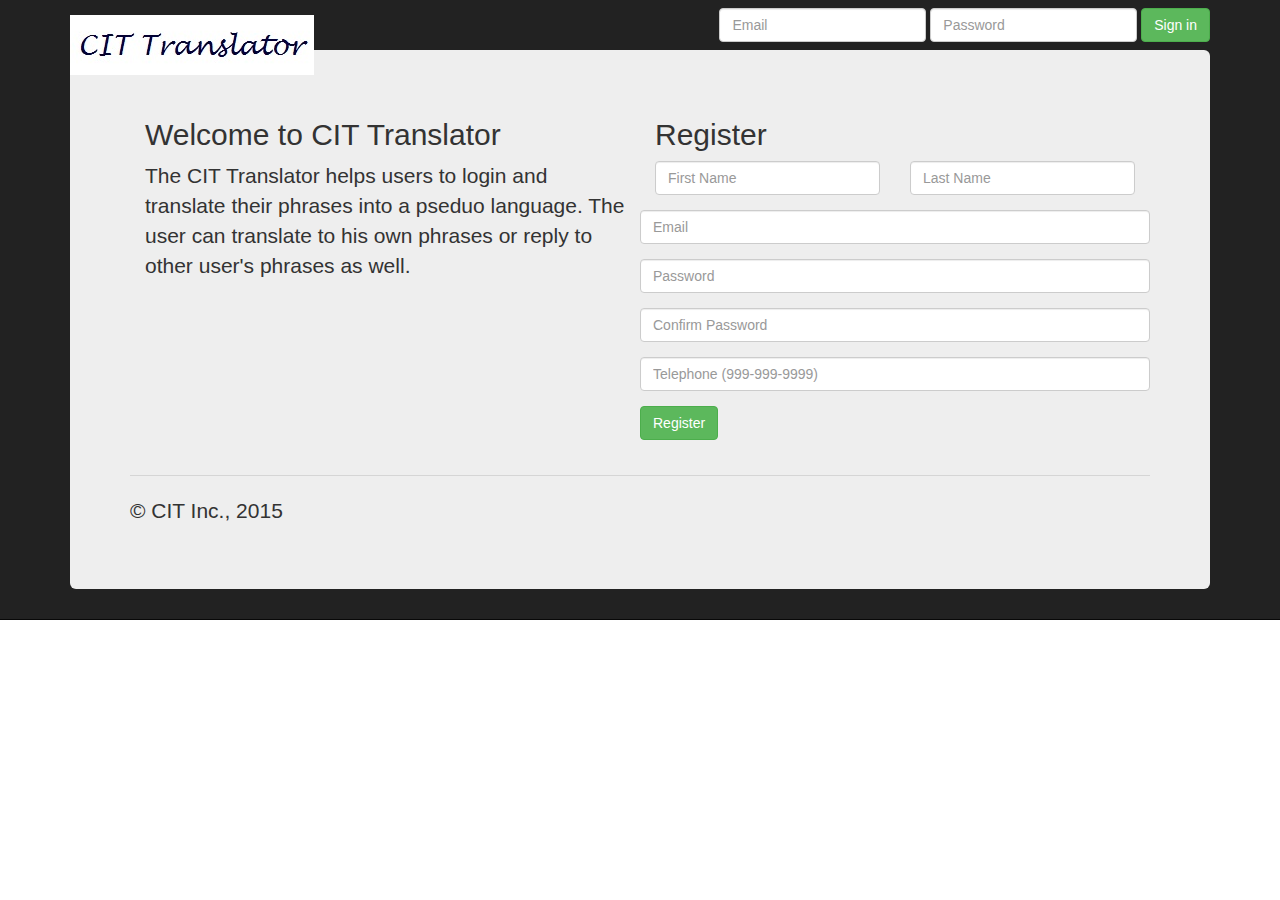
<file: CIT.Web.UI/Index.html>
﻿<!DOCTYPE html>
<html xmlns="http://www.w3.org/1999/xhtml">
<head>
    <title>CIT Transaltor</title>
    <meta http-equiv="X-UA-Compatible" content="IE=edge">
    <meta name="viewport" content="width=device-width, initial-scale=1">
    <link href="Content/bootstrap.min.css" rel="stylesheet" />
    <link href="Content/kendo.common.min.css" rel="stylesheet" />
    <link href="Content/kendo.bootstrap.min.css" rel="stylesheet" />
    <script src="JSLib/jquery.min.js"></script>
    <script src="JSLib/angular.min.js"></script>
    <script src="JSLib/angular-route.min.js"></script>
    <script src="JSLib/kendo.core.min.js"></script>
    <script src="ClientLib/CITApp.js"></script>
</head>
<body ng-app="citApp">
    <nav class="navbar navbar-inverse navbar-fixed-top">
        <div class="container">
            <div class="navbar-header">
                <button type="button" class="navbar-toggle collapsed" data-toggle="collapse" data-target="#navbar" aria-expanded="false" aria-controls="navbar">
                    <span class="sr-only">Toggle navigation</span>
                    <span class="icon-bar"></span>
                    <span class="icon-bar"></span>
                    <span class="icon-bar"></span>
                </button>
                <a class="navbar-brand" href="#"><img src="Images/Logo.jpg" /> </a>
            </div>
            <div id="navbar" class="navbar-collapse collapse">
                <form class="navbar-form navbar-right" ng-controller="loginController">
                    <div class="form-group">
                        <input type="text" placeholder="Email" ng-model="userId" class="form-control">
                    </div>
                    <div class="form-group">
                        <input type="password" placeholder="Password" ng-model="password" class="form-control">
                    </div>
                    <button type="button" class="btn btn-success" ng-click="authenticateUser()">Sign in</button>
                </form>
            </div><!--/.navbar-collapse -->
            <div class="jumbotron">
                <div class="container">
                    <div class="row">
                        <div class="col-md-6">
                            <h2>Welcome to CIT Translator</h2>
                            <p>The CIT Translator helps users to login and translate their phrases into a pseduo language. The user can translate to his own phrases or reply to other user's phrases as well.</p>
                        </div>
                        <div class="col-md-6">
                            <h2>Register</h2>
                            <form class="form-horizontal" ng-controller="registerController">
                                <div style="margin-bottom: 15px" class="form-group">
                                    <div class="col-md-6">
                                        <input type="text" id="firstNameTxt" name="firstNameTxt" ng-model="firstName" placeholder="First Name" class="form-control">
                                    </div>
                                    <div class="col-md-6">
                                        <input type="text" id="lastNameTxt" name="lastNameTxt" ng-model="lastName" placeholder="Last Name" class="form-control">
                                    </div>
                                </div>
                                <div style="margin-bottom: 15px;" class="form-group">
                                    <input type="email" id="emailTxt" name="emailTxt" ng-model="email" placeholder="Email" class="form-control">
                                </div>
                                <div class="form-group" style="margin-bottom: 15px">
                                    <input type="password" id="passwordTxt" name="passwordTxt" ng-model="password" placeholder="Password" class="form-control">
                                </div>
                                <div class="form-group" style="margin-bottom: 15px">
                                    <input type="password" id="confPasswordTxt" name="confPasswordTxt" placeholder="Confirm Password" class="form-control">
                                </div>
                                <div class="form-group" style="margin-bottom: 15px">
                                    <input type="tel" id="telephoneTxt" name="telephoneTxt" ng-model="telephone" placeholder="Telephone (999-999-9999)" class="form-control">
                                </div>
                                <div class="form-group" style="margin-bottom: 15px">
                                    <button type="button" class="btn btn-success" ng-click="registerUser()">Register</button>
                                </div>
                            </form>
                        </div>
                    </div>
                </div>
                <hr>

                <footer>
                    <p>&copy; CIT Inc., 2015</p>
                </footer>
            </div>
        </div>
    </nav>
</body>
</html>
</file>
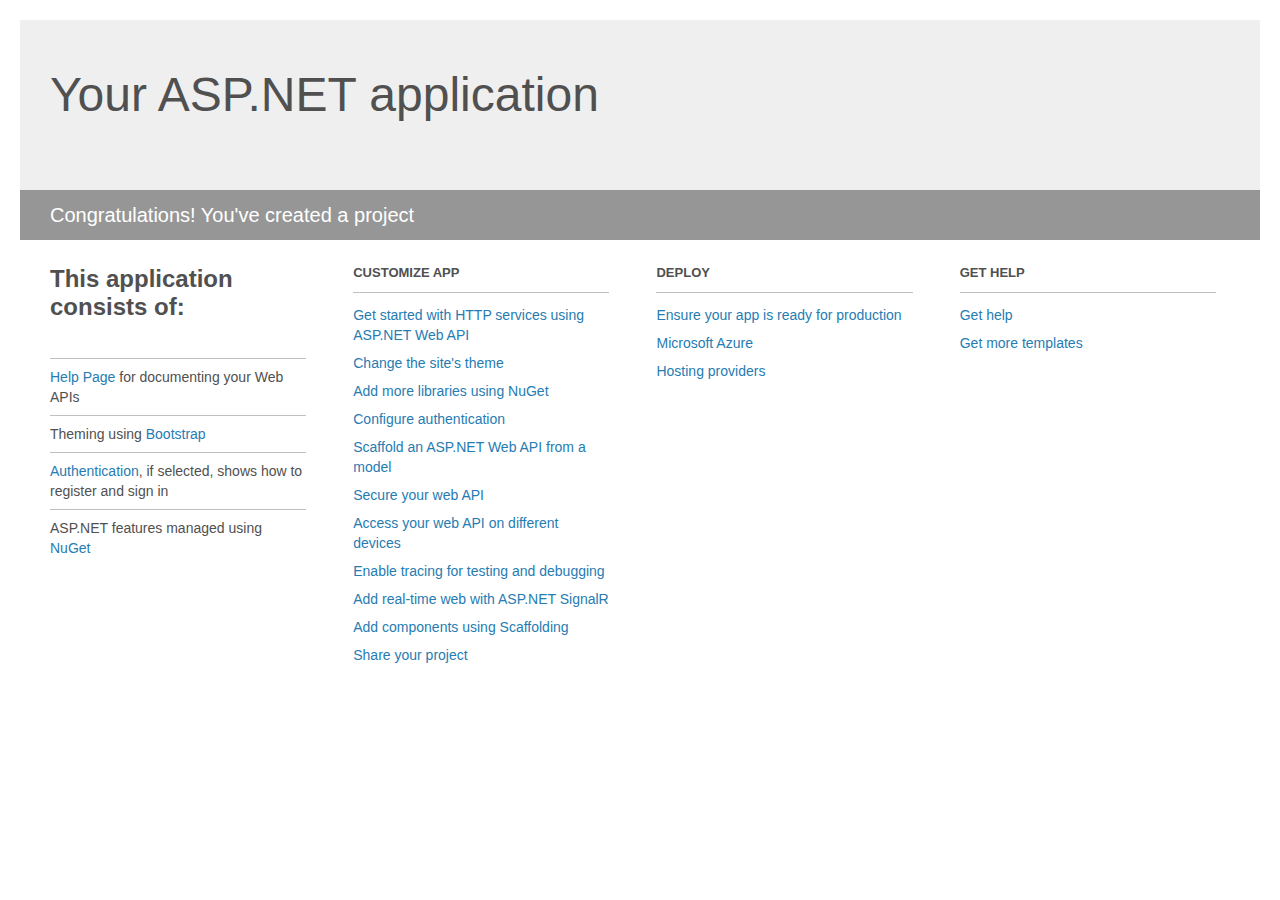
<file: CIT.Web.Services/Project_Readme.html>
﻿<!DOCTYPE html>
<html lang="en">
<head>
    <meta charset="utf-8" />
    <title>Your ASP.NET application</title>
    <style>
        body {
            background: #fff;
            color: #505050;
            font: 14px 'Segoe UI', tahoma, arial, helvetica, sans-serif;
            margin: 20px;
            padding: 0;
        }

        #header {
            background: #efefef;
            padding: 0;
        }

        h1 {
            font-size: 48px;
            font-weight: normal;
            margin: 0;
            padding: 0 30px;
            line-height: 150px;
        }

        p {
            font-size: 20px;
            color: #fff;
            background: #969696;
            padding: 0 30px;
            line-height: 50px;
        }

        #main {
            padding: 5px 30px;
        }

        .section {
            width: 21.7%;
            float: left;
            margin: 0 0 0 4%;
        }

            .section h2 {
                font-size: 13px;
                text-transform: uppercase;
                margin: 0;
                border-bottom: 1px solid silver;
                padding-bottom: 12px;
                margin-bottom: 8px;
            }

            .section.first {
                margin-left: 0;
            }

                .section.first h2 {
                    font-size: 24px;
                    text-transform: none;
                    margin-bottom: 25px;
                    border: none;
                }

                .section.first li {
                    border-top: 1px solid silver;
                    padding: 8px 0;
                }

            .section.last {
                margin-right: 0;
            }

        ul {
            list-style: none;
            padding: 0;
            margin: 0;
            line-height: 20px;
        }

        li {
            padding: 4px 0;
        }

        a {
            color: #267cb2;
            text-decoration: none;
        }

            a:hover {
                text-decoration: underline;
            }
    </style>
</head>
<body>

    <div id="header">
        <h1>Your ASP.NET application</h1>
        <p>Congratulations! You've created a project</p>
    </div>

    <div id="main">
        <div class="section first">
            <h2>This application consists of:</h2>
            <ul>
                <li><a href="http://go.microsoft.com/fwlink/?LinkID=320956">Help Page</a> for documenting your Web APIs</li>
                <li>Theming using <a href="http://go.microsoft.com/fwlink/?LinkID=320754">Bootstrap</a></li>
                <li><a href="http://go.microsoft.com/fwlink/?LinkID=320957">Authentication</a>, if selected, shows how to register and sign in</li>
                <li>ASP.NET features managed using <a href="http://go.microsoft.com/fwlink/?LinkID=320958">NuGet</a></li>
            </ul>
        </div>

        <div class="section">
            <h2>Customize app</h2>
            <ul>
                <li><a href="http://go.microsoft.com/fwlink/?LinkID=320959">Get started with HTTP services using ASP.NET Web API</a></li>
                <li><a href="http://go.microsoft.com/fwlink/?LinkID=320960">Change the site's theme</a></li>
                <li><a href="http://go.microsoft.com/fwlink/?LinkID=320961">Add more libraries using NuGet</a></li>
                <li><a href="http://go.microsoft.com/fwlink/?LinkID=320962">Configure authentication</a></li>
                <li><a href="http://go.microsoft.com/fwlink/?LinkID=320963">Scaffold an ASP.NET Web API from a model</a></li>
                <li><a href="http://go.microsoft.com/fwlink/?LinkID=320964">Secure your web API</a></li>
                <li><a href="http://go.microsoft.com/fwlink/?LinkID=320965">Access your web API on different devices</a></li>
                <li><a href="http://go.microsoft.com/fwlink/?LinkID=320966">Enable tracing for testing and debugging</a></li>
                <li><a href="http://go.microsoft.com/fwlink/?LinkID=320765">Add real-time web with ASP.NET SignalR</a></li>
                <li><a href="http://go.microsoft.com/fwlink/?LinkID=320766">Add components using Scaffolding</a></li>
                <li><a href="http://go.microsoft.com/fwlink/?LinkID=320768">Share your project</a></li>
            </ul>
        </div>

        <div class="section">
            <h2>Deploy</h2>
            <ul>
                <li><a href="http://go.microsoft.com/fwlink/?LinkID=320769">Ensure your app is ready for production</a></li>
                <li><a href="http://go.microsoft.com/fwlink/?LinkID=320770">Microsoft Azure</a></li>
                <li><a href="http://go.microsoft.com/fwlink/?LinkID=320771">Hosting providers</a></li>
            </ul>
        </div>

        <div class="section last">
            <h2>Get help</h2>
            <ul>
                <li><a href="http://go.microsoft.com/fwlink/?LinkID=320772">Get help</a></li>
                <li><a href="http://go.microsoft.com/fwlink/?LinkID=320773">Get more templates</a></li>
            </ul>
        </div>
    </div>
</body>
</html>
</file>
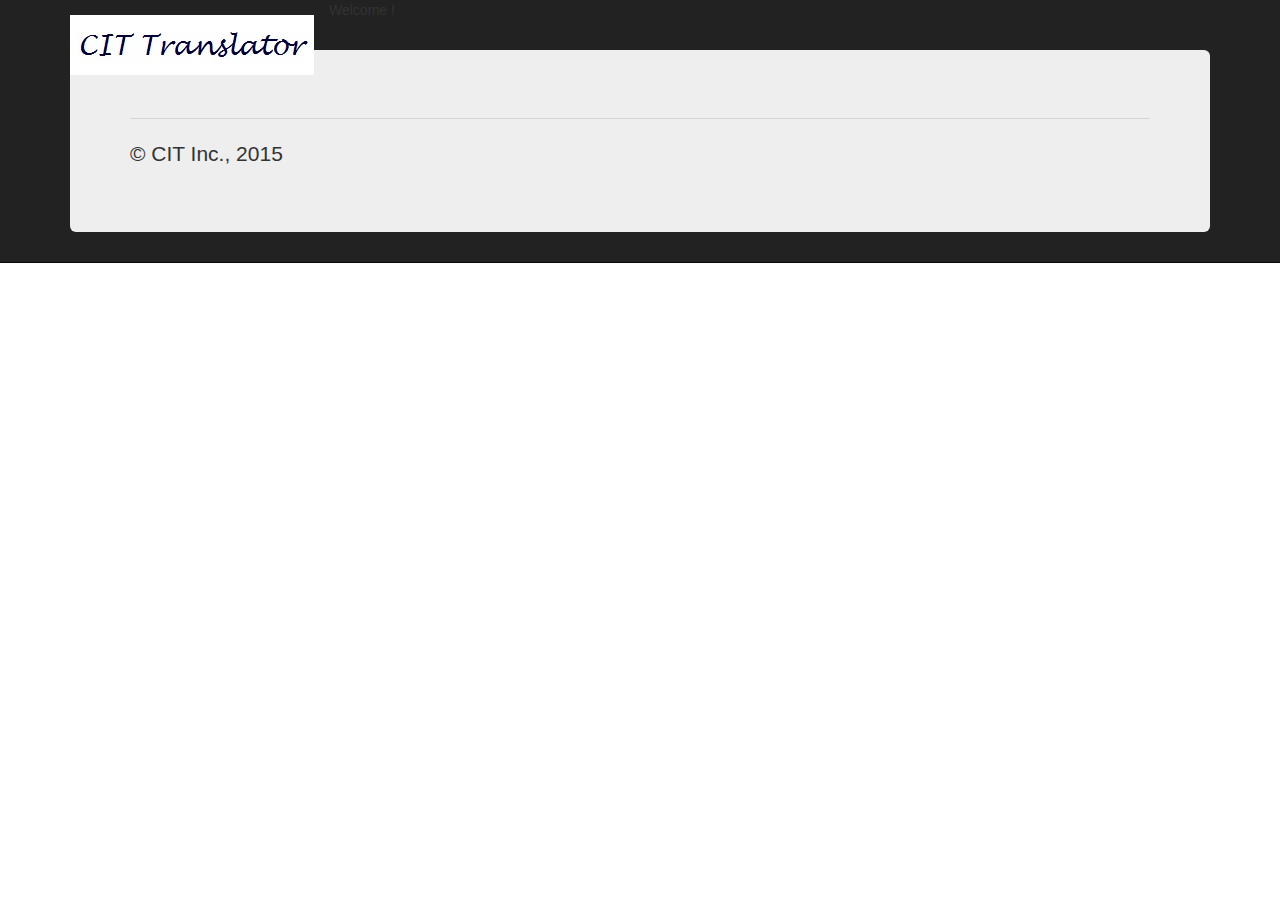
<file: CIT.Web.UI/Posts.html>
﻿<!DOCTYPE html>
<html xmlns="http://www.w3.org/1999/xhtml">
<head>
    <title>CIT Transaltor</title>
    <meta http-equiv="X-UA-Compatible" content="IE=edge">
    <meta name="viewport" content="width=device-width, initial-scale=1">
    <link href="Content/bootstrap.min.css" rel="stylesheet" />
    <link href="Content/kendo.common.min.css" rel="stylesheet" />
    <link href="Content/kendo.bootstrap.min.css" rel="stylesheet" />
    <script src="JSLib/jquery.min.js"></script>
    <script src="JSLib/angular.min.js"></script>
    <script src="JSLib/angular-route.min.js"></script>
    <script src="JSLib/kendo.core.min.js"></script>
    <script src="ClientLib/CITApp.js"></script>
</head>
<body ng-app="citApp">
    <nav class="navbar navbar-inverse navbar-fixed-top">
        <div class="container">
            <div class="navbar-header">
                <button type="button" class="navbar-toggle collapsed" data-toggle="collapse" data-target="#navbar" aria-expanded="false" aria-controls="navbar">
                    <span class="sr-only">Toggle navigation</span>
                    <span class="icon-bar"></span>
                    <span class="icon-bar"></span>
                    <span class="icon-bar"></span>
                </button>
                <a class="navbar-brand" href="#"><img src="Images/Logo.jpg" /> </a>
            </div>
            <div id="navbar" class="navbar-collapse collapse" ng-controller="postController">
                Welcome {{userName}}!
            </div><!--/.navbar-collapse -->
            <div class="jumbotron">
                <div class="container">
                    
                </div>
                <hr>

                <footer>
                    <p>&copy; CIT Inc., 2015</p>
                </footer>
            </div>
        </div>
    </nav>
</body>
</html>
</file>
<file: CIT.Web.UI/Content/kendo.common.min.css>
/**
 * Copyright 2015 Telerik AD
 *
 * Licensed under the Apache License, Version 2.0 (the "License");
 * you may not use this file except in compliance with the License.
 * You may obtain a copy of the License at
 *
 *     http://www.apache.org/licenses/LICENSE-2.0
 *
 * Unless required by applicable law or agreed to in writing, software
 * distributed under the License is distributed on an "AS IS" BASIS,
 * WITHOUT WARRANTIES OR CONDITIONS OF ANY KIND, either express or implied.
 * See the License for the specific language governing permissions and
 * limitations under the License.
 */
.fake{color:red}.k-reset{margin:0;padding:0;border:0;outline:0;text-decoration:none;font-size:100%;list-style:none}.k-floatwrap:after,.k-slider-items:after,.k-grid-toolbar:after{content:"";display:block;clear:both;visibility:hidden;height:0;overflow:hidden}.k-floatwrap,.k-slider-items,.k-grid-toolbar{display:inline-block}.k-floatwrap,.k-slider-items,.k-grid-toolbar{display:block}.k-block,.k-button,.k-header,.k-grid-header,.k-toolbar,.k-grouping-header,.k-tooltip,.k-pager-wrap,.k-tabstrip-items .k-item,.k-link.k-state-hover,.k-textbox,.k-textbox:hover,.k-autocomplete,.k-dropdown-wrap,.k-picker-wrap,.k-numeric-wrap,.k-autocomplete.k-state-hover,.k-dropdown-wrap.k-state-hover,.k-picker-wrap.k-state-hover,.k-numeric-wrap.k-state-hover,.k-draghandle{background-repeat:repeat;background-position:0 center}.k-link:hover{text-decoration:none}.k-state-highlight>.k-link{color:inherit}.k-textbox>input,.k-input[type="text"],.k-input[type="number"],.k-textbox,.k-picker-wrap .k-input,.k-button{font-size:100%;font-family:inherit;border-style:solid;border-width:1px;-webkit-appearance:none}.k-widget,.k-block,.k-inline-block,.k-draghandle{border-style:solid;border-width:1px;-webkit-appearance:none}.k-block,.k-widget{line-height:normal;outline:0}.k-block{padding:2px}.k-button{display:inline-block;margin:0;padding:2px 7px 2px;font-family:inherit;line-height:1.72em;text-align:center;cursor:pointer;text-decoration:none}.k-button[disabled],.k-button.k-state-disabled,.k-state-disabled .k-button,.k-state-disabled .k-button:hover,.k-button.k-state-disabled:hover,.k-state-disabled .k-button:active,.k-button.k-state-disabled:active{cursor:default}.k-ie7 .k-button{line-height:normal}a.k-button{-khtml-user-select:none;-webkit-user-select:none;-moz-user-select:-moz-none;-ms-user-select:none;user-select:none;text-decoration:none}.k-ff input.k-button{padding-bottom:.37em;padding-top:.37em}.k-ie7 .k-button{overflow:visible;margin-right:4px}.k-ie7 a.k-button{line-height:1.6;padding-left:7px;padding-right:7px}.k-ie7 .k-slider a.k-button{height:22px;line-height:22px;padding:0}.k-ie7 .k-button-expand{margin-left:0;margin-right:0}button.k-button::-moz-focus-inner,input.k-button::-moz-focus-inner{padding:0;border:0}a.k-button-expand{display:block}button.k-button-expand,input[type="submit"].k-button-expand,input[type="button"].k-button-expand,input[type="reset"].k-button-expand{width:100%}body .k-button-icon,body .k-split-button-arrow{padding-left:.4em;padding-right:.4em}.k-ie7 a.k-button-icon{padding-left:5px;padding-right:5px}.k-button-icontext{overflow:visible}.k-toolbar .k-button-icontext{padding-right:.8em}.k-button-icontext .k-icon,.k-button-icontext .k-image{margin-right:3px;margin-right:.3rem;margin-left:-3px;margin-left:-0.3rem}.k-button.k-button-icontext .k-icon,.k-button.k-button-icontext .k-image{vertical-align:text-top}html body .k-button-bare{background:none!important;color:inherit;border-width:0}html body .k-button-bare.k-upload-button:hover{color:inherit}.k-link{cursor:pointer;outline:0;text-decoration:none}.k-grid-header span.k-link{cursor:default}.k-state-disabled,.k-state-disabled .k-link,.k-state-disabled .k-icon,.k-state-disabled .k-button,.k-state-disabled .k-draghandle,.k-state-disabled .k-upload-button input{cursor:default!important;outline:0}@media print{.k-state-disabled,.k-state-disabled .k-input{opacity:1!important}}.k-state-error{border-style:ridge}.k-state-empty{font-style:italic}.k-icon,.k-sprite,.k-button-group .k-tool-icon{display:inline-block;width:16px;height:16px;overflow:hidden;background-repeat:no-repeat;font-size:0;line-height:0;text-align:center;-ms-high-contrast-adjust:none}.k-icon.k-i-none{background-image:none!important}.k-ie8 .k-icon,.k-ie8 .k-sprite,.k-ie8 .k-button-group .k-tool-icon{vertical-align:middle}:root *>.k-icon,:root *>.k-sprite,:root *>.k-button-group .k-tool-icon{vertical-align:middle}.k-icon,.k-sprite{background-color:transparent}.k-ie7 .k-icon,.k-ie7 .k-sprite{text-indent:0}.k-numerictextbox .k-select .k-link span.k-i-arrow-n{background-position:0 -3px}.k-numerictextbox .k-select .k-link span.k-i-arrow-s{background-position:0 -35px}.k-state-selected .k-i-arrow-n{background-position:-16px 0}.k-link:not(.k-state-disabled):hover>.k-state-selected .k-i-arrow-n,.k-state-hover>.k-state-selected .k-i-arrow-n,.k-state-hover>*>.k-state-selected .k-i-arrow-n,.k-button:not(.k-state-disabled):hover .k-state-selected .k-i-arrow-n,.k-textbox:hover .k-state-selected .k-i-arrow-n,.k-button:active .k-state-selected .k-i-arrow-n{background-position:-32px 0}.k-numerictextbox .k-link.k-state-selected span.k-i-arrow-n,.k-numerictextbox .k-state-hover .k-link span.k-i-arrow-n{background-position:-16px -3px}.k-state-selected .k-i-arrow-s{background-position:-16px -32px}.k-link:not(.k-state-disabled):hover>.k-state-selected .k-i-arrow-s,.k-state-hover>.k-state-selected .k-i-arrow-s,.k-state-hover>*>.k-state-selected .k-i-arrow-s,.k-button:not(.k-state-disabled):hover .k-state-selected .k-i-arrow-s,.k-textbox:hover .k-state-selected .k-i-arrow-s,.k-button:active .k-state-selected .k-i-arrow-s{background-position:-32px -32px}.k-numerictextbox .k-link.k-state-selected span.k-i-arrow-s,.k-numerictextbox .k-state-hover .k-link span.k-i-arrow-s{background-position:-16px -35px}.k-grid-header th>.k-link:hover span.k-i-arrow-n{background-position:0 0}.k-grid-header th>.k-link:hover span.k-i-arrow-s{background-position:0 -32px}.k-group-indicator .k-link:hover span.k-si-arrow-n{background-position:0 -129px}.k-group-indicator .k-link:hover span.k-si-arrow-s{background-position:0 -159px}.k-group-indicator .k-button:hover span.k-group-delete{background-position:-32px -16px}.k-scheduler .k-scheduler-toolbar .k-nav-current .k-link .k-i-calendar{background-position:-32px -176px}.k-i-arrow-n{background-position:0 0}.k-link:not(.k-state-disabled):hover>.k-i-arrow-n,.k-state-hover>.k-i-arrow-n,.k-state-hover>*>.k-i-arrow-n,.k-button:not(.k-state-disabled):hover .k-i-arrow-n,.k-textbox:hover .k-i-arrow-n,.k-button:active .k-i-arrow-n{background-position:-16px 0}.k-i-arrow-e{background-position:0 -16px}.k-link:not(.k-state-disabled):hover>.k-i-arrow-e,.k-state-hover>.k-i-arrow-e,.k-state-hover>*>.k-i-arrow-e,.k-button:not(.k-state-disabled):hover .k-i-arrow-e,.k-textbox:hover .k-i-arrow-e,.k-button:active .k-i-arrow-e{background-position:-16px -16px}.k-rtl .k-i-arrow-w{background-position:0 -16px}.k-rtl .k-link:not(.k-state-disabled):hover>.k-i-arrow-w,.k-rtl .k-state-hover>.k-i-arrow-w,.k-rtl .k-state-hover>*>.k-i-arrow-w,.k-rtl .k-button:not(.k-state-disabled):hover .k-i-arrow-w,.k-rtl .k-textbox:hover .k-i-arrow-w,.k-rtl .k-button:active .k-i-arrow-w{background-position:-16px -16px}.k-i-arrow-s{background-position:0 -32px}.k-link:not(.k-state-disabled):hover>.k-i-arrow-s,.k-state-hover>.k-i-arrow-s,.k-state-hover>*>.k-i-arrow-s,.k-button:not(.k-state-disabled):hover .k-i-arrow-s,.k-textbox:hover .k-i-arrow-s,.k-button:active .k-i-arrow-s{background-position:-16px -32px}.k-i-arrow-w{background-position:0 -48px}.k-link:not(.k-state-disabled):hover>.k-i-arrow-w,.k-state-hover>.k-i-arrow-w,.k-state-hover>*>.k-i-arrow-w,.k-button:not(.k-state-disabled):hover .k-i-arrow-w,.k-textbox:hover .k-i-arrow-w,.k-button:active .k-i-arrow-w{background-position:-16px -48px}.k-rtl .k-i-arrow-e{background-position:0 -48px}.k-rtl .k-link:not(.k-state-disabled):hover>.k-i-arrow-e,.k-rtl .k-state-hover>.k-i-arrow-e,.k-rtl .k-state-hover>*>.k-i-arrow-e,.k-rtl .k-button:not(.k-state-disabled):hover .k-i-arrow-e,.k-rtl .k-textbox:hover .k-i-arrow-e,.k-rtl .k-button:active .k-i-arrow-e{background-position:-16px -48px}.k-i-seek-n{background-position:0 -64px}.k-link:not(.k-state-disabled):hover>.k-i-seek-n,.k-state-hover>.k-i-seek-n,.k-state-hover>*>.k-i-seek-n,.k-button:not(.k-state-disabled):hover .k-i-seek-n,.k-textbox:hover .k-i-seek-n,.k-button:active .k-i-seek-n{background-position:-16px -64px}.k-i-seek-e{background-position:0 -80px}.k-link:not(.k-state-disabled):hover>.k-i-seek-e,.k-state-hover>.k-i-seek-e,.k-state-hover>*>.k-i-seek-e,.k-button:not(.k-state-disabled):hover .k-i-seek-e,.k-textbox:hover .k-i-seek-e,.k-button:active .k-i-seek-e{background-position:-16px -80px}.k-rtl .k-i-seek-w{background-position:0 -80px}.k-rtl .k-link:not(.k-state-disabled):hover>.k-i-seek-w,.k-rtl .k-state-hover>.k-i-seek-w,.k-rtl .k-state-hover>*>.k-i-seek-w,.k-rtl .k-button:not(.k-state-disabled):hover .k-i-seek-w,.k-rtl .k-textbox:hover .k-i-seek-w,.k-rtl .k-button:active .k-i-seek-w{background-position:-16px -80px}.k-i-seek-s{background-position:0 -96px}.k-link:not(.k-state-disabled):hover>.k-i-seek-s,.k-state-hover>.k-i-seek-s,.k-state-hover>*>.k-i-seek-s,.k-button:not(.k-state-disabled):hover .k-i-seek-s,.k-textbox:hover .k-i-seek-s,.k-button:active .k-i-seek-s{background-position:-16px -96px}.k-i-seek-w{background-position:0 -112px}.k-link:not(.k-state-disabled):hover>.k-i-seek-w,.k-state-hover>.k-i-seek-w,.k-state-hover>*>.k-i-seek-w,.k-button:not(.k-state-disabled):hover .k-i-seek-w,.k-textbox:hover .k-i-seek-w,.k-button:active .k-i-seek-w{background-position:-16px -112px}.k-rtl .k-i-seek-e{background-position:0 -112px}.k-rtl .k-link:not(.k-state-disabled):hover>.k-i-seek-e,.k-rtl .k-state-hover>.k-i-seek-e,.k-rtl .k-state-hover>*>.k-i-seek-e,.k-rtl .k-button:not(.k-state-disabled):hover .k-i-seek-e,.k-rtl .k-textbox:hover .k-i-seek-e,.k-rtl .k-button:active .k-i-seek-e{background-position:-16px -112px}.k-si-arrow-n{background-position:0 -129px}.k-link:not(.k-state-disabled):hover>.k-si-arrow-n,.k-state-hover>.k-si-arrow-n,.k-state-hover>*>.k-si-arrow-n,.k-button:not(.k-state-disabled):hover .k-si-arrow-n,.k-textbox:hover .k-si-arrow-n,.k-button:active .k-si-arrow-n{background-position:-16px -129px}.k-si-arrow-e{background-position:0 -144px}.k-link:not(.k-state-disabled):hover>.k-si-arrow-e,.k-state-hover>.k-si-arrow-e,.k-state-hover>*>.k-si-arrow-e,.k-button:not(.k-state-disabled):hover .k-si-arrow-e,.k-textbox:hover .k-si-arrow-e,.k-button:active .k-si-arrow-e{background-position:-16px -144px}.k-si-arrow-s{background-position:0 -159px}.k-link:not(.k-state-disabled):hover>.k-si-arrow-s,.k-state-hover>.k-si-arrow-s,.k-state-hover>*>.k-si-arrow-s,.k-button:not(.k-state-disabled):hover .k-si-arrow-s,.k-textbox:hover .k-si-arrow-s,.k-button:active .k-si-arrow-s{background-position:-16px -159px}.k-si-arrow-w{background-position:0 -176px}.k-link:not(.k-state-disabled):hover>.k-si-arrow-w,.k-state-hover>.k-si-arrow-w,.k-state-hover>*>.k-si-arrow-w,.k-button:not(.k-state-disabled):hover .k-si-arrow-w,.k-textbox:hover .k-si-arrow-w,.k-button:active .k-si-arrow-w{background-position:-16px -176px}.k-i-arrowhead-n{background-position:0 -256px}.k-link:not(.k-state-disabled):hover>.k-i-arrowhead-n,.k-state-hover>.k-i-arrowhead-n,.k-state-hover>*>.k-i-arrowhead-n,.k-button:not(.k-state-disabled):hover .k-i-arrowhead-n,.k-textbox:hover .k-i-arrowhead-n,.k-button:active .k-i-arrowhead-n{background-position:-16px -256px}.k-i-arrowhead-e{background-position:0 -272px}.k-link:not(.k-state-disabled):hover>.k-i-arrowhead-e,.k-state-hover>.k-i-arrowhead-e,.k-state-hover>*>.k-i-arrowhead-e,.k-button:not(.k-state-disabled):hover .k-i-arrowhead-e,.k-textbox:hover .k-i-arrowhead-e,.k-button:active .k-i-arrowhead-e{background-position:-16px -272px}.k-i-arrowhead-s{background-position:0 -288px}.k-link:not(.k-state-disabled):hover>.k-i-arrowhead-s,.k-state-hover>.k-i-arrowhead-s,.k-state-hover>*>.k-i-arrowhead-s,.k-button:not(.k-state-disabled):hover .k-i-arrowhead-s,.k-textbox:hover .k-i-arrowhead-s,.k-button:active .k-i-arrowhead-s{background-position:-16px -288px}.k-i-arrowhead-w{background-position:0 -304px}.k-link:not(.k-state-disabled):hover>.k-i-arrowhead-w,.k-state-hover>.k-i-arrowhead-w,.k-state-hover>*>.k-i-arrowhead-w,.k-button:not(.k-state-disabled):hover .k-i-arrowhead-w,.k-textbox:hover .k-i-arrowhead-w,.k-button:active .k-i-arrowhead-w{background-position:-16px -304px}.k-i-expand,.k-plus,.k-plus-disabled{background-position:0 -192px}.k-link:not(.k-state-disabled):hover>.k-i-expand,.k-link:not(.k-state-disabled):hover>.k-plus,.k-link:not(.k-state-disabled):hover>.k-plus-disabled,.k-state-hover>.k-i-expand,.k-state-hover>.k-plus,.k-state-hover>.k-plus-disabled,.k-state-hover>*>.k-i-expand,.k-state-hover>*>.k-plus,.k-state-hover>*>.k-plus-disabled,.k-button:not(.k-state-disabled):hover .k-i-expand,.k-button:not(.k-state-disabled):hover .k-plus,.k-button:not(.k-state-disabled):hover .k-plus-disabled,.k-textbox:hover .k-i-expand,.k-textbox:hover .k-plus,.k-textbox:hover .k-plus-disabled,.k-button:active .k-i-expand,.k-button:active .k-plus,.k-button:active .k-plus-disabled{background-position:-16px -192px}.k-i-expand-w,.k-rtl .k-i-expand,.k-rtl .k-plus,.k-rtl .k-plus-disabled{background-position:0 -208px}.k-link:not(.k-state-disabled):hover>.k-i-expand-w,.k-link:not(.k-state-disabled):hover>.k-rtl .k-i-expand,.k-link:not(.k-state-disabled):hover>.k-rtl .k-plus,.k-link:not(.k-state-disabled):hover>.k-rtl .k-plus-disabled,.k-state-hover>.k-i-expand-w,.k-state-hover>.k-rtl .k-i-expand,.k-state-hover>.k-rtl .k-plus,.k-state-hover>.k-rtl .k-plus-disabled,.k-state-hover>*>.k-i-expand-w,.k-state-hover>*>.k-rtl .k-i-expand,.k-state-hover>*>.k-rtl .k-plus,.k-state-hover>*>.k-rtl .k-plus-disabled,.k-button:not(.k-state-disabled):hover .k-i-expand-w,.k-button:not(.k-state-disabled):hover .k-rtl .k-i-expand,.k-button:not(.k-state-disabled):hover .k-rtl .k-plus,.k-button:not(.k-state-disabled):hover .k-rtl .k-plus-disabled,.k-textbox:hover .k-i-expand-w,.k-textbox:hover .k-rtl .k-i-expand,.k-textbox:hover .k-rtl .k-plus,.k-textbox:hover .k-rtl .k-plus-disabled,.k-button:active .k-i-expand-w,.k-button:active .k-rtl .k-i-expand,.k-button:active .k-rtl .k-plus,.k-button:active .k-rtl .k-plus-disabled{background-position:-16px -208px}.k-i-collapse,.k-minus,.k-minus-disabled{background-position:0 -224px}.k-link:not(.k-state-disabled):hover>.k-i-collapse,.k-link:not(.k-state-disabled):hover>.k-minus,.k-link:not(.k-state-disabled):hover>.k-minus-disabled,.k-state-hover>.k-i-collapse,.k-state-hover>.k-minus,.k-state-hover>.k-minus-disabled,.k-state-hover>*>.k-i-collapse,.k-state-hover>*>.k-minus,.k-state-hover>*>.k-minus-disabled,.k-button:not(.k-state-disabled):hover .k-i-collapse,.k-button:not(.k-state-disabled):hover .k-minus,.k-button:not(.k-state-disabled):hover .k-minus-disabled,.k-textbox:hover .k-i-collapse,.k-textbox:hover .k-minus,.k-textbox:hover .k-minus-disabled,.k-button:active .k-i-collapse,.k-button:active .k-minus,.k-button:active .k-minus-disabled{background-position:-16px -224px}.k-i-collapse-w,.k-rtl .k-i-collapse,.k-rtl .k-minus,.k-rtl .k-minus-disabled{background-position:0 -240px}.k-link:not(.k-state-disabled):hover>.k-i-collapse-w,.k-link:not(.k-state-disabled):hover>.k-rtl .k-i-collapse,.k-link:not(.k-state-disabled):hover>.k-rtl .k-minus,.k-link:not(.k-state-disabled):hover>.k-rtl .k-minus-disabled,.k-state-hover>.k-i-collapse-w,.k-state-hover>.k-rtl .k-i-collapse,.k-state-hover>.k-rtl .k-minus,.k-state-hover>.k-rtl .k-minus-disabled,.k-state-hover>*>.k-i-collapse-w,.k-state-hover>*>.k-rtl .k-i-collapse,.k-state-hover>*>.k-rtl .k-minus,.k-state-hover>*>.k-rtl .k-minus-disabled,.k-button:not(.k-state-disabled):hover .k-i-collapse-w,.k-button:not(.k-state-disabled):hover .k-rtl .k-i-collapse,.k-button:not(.k-state-disabled):hover .k-rtl .k-minus,.k-button:not(.k-state-disabled):hover .k-rtl .k-minus-disabled,.k-textbox:hover .k-i-collapse-w,.k-textbox:hover .k-rtl .k-i-collapse,.k-textbox:hover .k-rtl .k-minus,.k-textbox:hover .k-rtl .k-minus-disabled,.k-button:active .k-i-collapse-w,.k-button:active .k-rtl .k-i-collapse,.k-button:active .k-rtl .k-minus,.k-button:active .k-rtl .k-minus-disabled{background-position:-16px -240px}.k-i-pencil,.k-edit{background-position:-32px 0}.k-link:not(.k-state-disabled):hover>.k-i-pencil,.k-link:not(.k-state-disabled):hover>.k-edit,.k-state-hover>.k-i-pencil,.k-state-hover>.k-edit,.k-state-hover>*>.k-i-pencil,.k-state-hover>*>.k-edit,.k-button:not(.k-state-disabled):hover .k-i-pencil,.k-button:not(.k-state-disabled):hover .k-edit,.k-textbox:hover .k-i-pencil,.k-textbox:hover .k-edit,.k-button:active .k-i-pencil,.k-button:active .k-edit{background-position:-48px 0}.k-i-close,.k-delete,.k-group-delete{background-position:-32px -16px}.k-link:not(.k-state-disabled):hover>.k-i-close,.k-link:not(.k-state-disabled):hover>.k-delete,.k-link:not(.k-state-disabled):hover>.k-group-delete,.k-state-hover>.k-i-close,.k-state-hover>.k-delete,.k-state-hover>.k-group-delete,.k-state-hover>*>.k-i-close,.k-state-hover>*>.k-delete,.k-state-hover>*>.k-group-delete,.k-button:not(.k-state-disabled):hover .k-i-close,.k-button:not(.k-state-disabled):hover .k-delete,.k-button:not(.k-state-disabled):hover .k-group-delete,.k-textbox:hover .k-i-close,.k-textbox:hover .k-delete,.k-textbox:hover .k-group-delete,.k-button:active .k-i-close,.k-button:active .k-delete,.k-button:active .k-group-delete{background-position:-48px -16px}.k-si-close{background-position:-160px -80px}.k-link:not(.k-state-disabled):hover>.k-si-close,.k-state-hover>.k-si-close,.k-state-hover>*>.k-si-close,.k-button:not(.k-state-disabled):hover .k-si-close,.k-textbox:hover .k-si-close,.k-button:active .k-si-close{background-position:-176px -80px}.k-multiselect .k-delete{background-position:-160px -80px}.k-multiselect .k-state-hover .k-delete{background-position:-176px -80px}.k-i-tick,.k-insert,.k-update{background-position:-32px -32px}.k-link:not(.k-state-disabled):hover>.k-i-tick,.k-link:not(.k-state-disabled):hover>.k-insert,.k-link:not(.k-state-disabled):hover>.k-update,.k-state-hover>.k-i-tick,.k-state-hover>.k-insert,.k-state-hover>.k-update,.k-state-hover>*>.k-i-tick,.k-state-hover>*>.k-insert,.k-state-hover>*>.k-update,.k-button:not(.k-state-disabled):hover .k-i-tick,.k-button:not(.k-state-disabled):hover .k-insert,.k-button:not(.k-state-disabled):hover .k-update,.k-textbox:hover .k-i-tick,.k-textbox:hover .k-insert,.k-textbox:hover .k-update,.k-button:active .k-i-tick,.k-button:active .k-insert,.k-button:active .k-update{background-position:-48px -32px}.k-check:checked,.k-mobile-list .k-edit-field [type=checkbox],.k-mobile-list .k-edit-field [type=radio]{background-position:-32px -32px}.k-link:not(.k-state-disabled):hover>.k-check:checked,.k-link:not(.k-state-disabled):hover>.k-mobile-list .k-edit-field [type=checkbox],.k-link:not(.k-state-disabled):hover>.k-mobile-list .k-edit-field [type=radio],.k-state-hover>.k-check:checked,.k-state-hover>.k-mobile-list .k-edit-field [type=checkbox],.k-state-hover>.k-mobile-list .k-edit-field [type=radio],.k-state-hover>*>.k-check:checked,.k-state-hover>*>.k-mobile-list .k-edit-field [type=checkbox],.k-state-hover>*>.k-mobile-list .k-edit-field [type=radio],.k-button:not(.k-state-disabled):hover .k-check:checked,.k-button:not(.k-state-disabled):hover .k-mobile-list .k-edit-field [type=checkbox],.k-button:not(.k-state-disabled):hover .k-mobile-list .k-edit-field [type=radio],.k-textbox:hover .k-check:checked,.k-textbox:hover .k-mobile-list .k-edit-field [type=checkbox],.k-textbox:hover .k-mobile-list .k-edit-field [type=radio],.k-button:active .k-check:checked,.k-button:active .k-mobile-list .k-edit-field [type=checkbox],.k-button:active .k-mobile-list .k-edit-field [type=radio]{background-position:-48px -32px}.k-i-cancel,.k-cancel,.k-denied{background-position:-32px -48px}.k-link:not(.k-state-disabled):hover>.k-i-cancel,.k-link:not(.k-state-disabled):hover>.k-cancel,.k-link:not(.k-state-disabled):hover>.k-denied,.k-state-hover>.k-i-cancel,.k-state-hover>.k-cancel,.k-state-hover>.k-denied,.k-state-hover>*>.k-i-cancel,.k-state-hover>*>.k-cancel,.k-state-hover>*>.k-denied,.k-button:not(.k-state-disabled):hover .k-i-cancel,.k-button:not(.k-state-disabled):hover .k-cancel,.k-button:not(.k-state-disabled):hover .k-denied,.k-textbox:hover .k-i-cancel,.k-textbox:hover .k-cancel,.k-textbox:hover .k-denied,.k-button:active .k-i-cancel,.k-button:active .k-cancel,.k-button:active .k-denied{background-position:-48px -48px}.k-i-plus,.k-add{background-position:-32px -64px}.k-link:not(.k-state-disabled):hover>.k-i-plus,.k-link:not(.k-state-disabled):hover>.k-add,.k-state-hover>.k-i-plus,.k-state-hover>.k-add,.k-state-hover>*>.k-i-plus,.k-state-hover>*>.k-add,.k-button:not(.k-state-disabled):hover .k-i-plus,.k-button:not(.k-state-disabled):hover .k-add,.k-textbox:hover .k-i-plus,.k-textbox:hover .k-add,.k-button:active .k-i-plus,.k-button:active .k-add{background-position:-48px -64px}.k-i-funnel,.k-filter{background-position:-32px -80px}.k-link:not(.k-state-disabled):hover>.k-i-funnel,.k-link:not(.k-state-disabled):hover>.k-filter,.k-state-hover>.k-i-funnel,.k-state-hover>.k-filter,.k-state-hover>*>.k-i-funnel,.k-state-hover>*>.k-filter,.k-button:not(.k-state-disabled):hover .k-i-funnel,.k-button:not(.k-state-disabled):hover .k-filter,.k-textbox:hover .k-i-funnel,.k-textbox:hover .k-filter,.k-button:active .k-i-funnel,.k-button:active .k-filter{background-position:-48px -80px}.k-i-funnel-clear,.k-clear-filter{background-position:-32px -96px}.k-link:not(.k-state-disabled):hover>.k-i-funnel-clear,.k-link:not(.k-state-disabled):hover>.k-clear-filter,.k-state-hover>.k-i-funnel-clear,.k-state-hover>.k-clear-filter,.k-state-hover>*>.k-i-funnel-clear,.k-state-hover>*>.k-clear-filter,.k-button:not(.k-state-disabled):hover .k-i-funnel-clear,.k-button:not(.k-state-disabled):hover .k-clear-filter,.k-textbox:hover .k-i-funnel-clear,.k-textbox:hover .k-clear-filter,.k-button:active .k-i-funnel-clear,.k-button:active .k-clear-filter{background-position:-48px -96px}.k-i-lock{background-position:-64px 0}.k-link:not(.k-state-disabled):hover>.k-i-lock,.k-state-hover>.k-i-lock,.k-state-hover>*>.k-i-lock,.k-button:not(.k-state-disabled):hover .k-i-lock,.k-textbox:hover .k-i-lock,.k-button:active .k-i-lock{background-position:-80px 0}.k-i-unlock{background-position:-64px -16px}.k-link:not(.k-state-disabled):hover>.k-i-unlock,.k-state-hover>.k-i-unlock,.k-state-hover>*>.k-i-unlock,.k-button:not(.k-state-disabled):hover .k-i-unlock,.k-textbox:hover .k-i-unlock,.k-button:active .k-i-unlock{background-position:-80px -16px}.k-i-refresh{background-position:-32px -112px}.k-link:not(.k-state-disabled):hover>.k-i-refresh,.k-state-hover>.k-i-refresh,.k-state-hover>*>.k-i-refresh,.k-button:not(.k-state-disabled):hover .k-i-refresh,.k-textbox:hover .k-i-refresh,.k-button:active .k-i-refresh{background-position:-48px -112px}.k-i-exception{background-position:-160px -304px}.k-link:not(.k-state-disabled):hover>.k-i-exception,.k-state-hover>.k-i-exception,.k-state-hover>*>.k-i-exception,.k-button:not(.k-state-disabled):hover .k-i-exception,.k-textbox:hover .k-i-exception,.k-button:active .k-i-exception{background-position:-176px -304px}.k-i-restore{background-position:-32px -128px}.k-link:not(.k-state-disabled):hover>.k-i-restore,.k-state-hover>.k-i-restore,.k-state-hover>*>.k-i-restore,.k-button:not(.k-state-disabled):hover .k-i-restore,.k-textbox:hover .k-i-restore,.k-button:active .k-i-restore{background-position:-48px -128px}.k-i-maximize{background-position:-32px -144px}.k-link:not(.k-state-disabled):hover>.k-i-maximize,.k-state-hover>.k-i-maximize,.k-state-hover>*>.k-i-maximize,.k-button:not(.k-state-disabled):hover .k-i-maximize,.k-textbox:hover .k-i-maximize,.k-button:active .k-i-maximize{background-position:-48px -144px}.k-i-minimize{background-position:-64px -288px}.k-link:not(.k-state-disabled):hover>.k-i-minimize,.k-state-hover>.k-i-minimize,.k-state-hover>*>.k-i-minimize,.k-button:not(.k-state-disabled):hover .k-i-minimize,.k-textbox:hover .k-i-minimize,.k-button:active .k-i-minimize{background-position:-80px -288px}.k-i-pin{background-position:-160px -256px}.k-link:not(.k-state-disabled):hover>.k-i-pin,.k-state-hover>.k-i-pin,.k-state-hover>*>.k-i-pin,.k-button:not(.k-state-disabled):hover .k-i-pin,.k-textbox:hover .k-i-pin,.k-button:active .k-i-pin{background-position:-176px -256px}.k-i-unpin{background-position:-160px -272px}.k-link:not(.k-state-disabled):hover>.k-i-unpin,.k-state-hover>.k-i-unpin,.k-state-hover>*>.k-i-unpin,.k-button:not(.k-state-disabled):hover .k-i-unpin,.k-textbox:hover .k-i-unpin,.k-button:active .k-i-unpin{background-position:-176px -272px}.k-resize-se{background-position:-32px -160px}.k-link:not(.k-state-disabled):hover>.k-resize-se,.k-state-hover>.k-resize-se,.k-state-hover>*>.k-resize-se,.k-button:not(.k-state-disabled):hover .k-resize-se,.k-textbox:hover .k-resize-se,.k-button:active .k-resize-se{background-position:-48px -160px}.k-i-calendar{background-position:-32px -176px}.k-link:not(.k-state-disabled):hover>.k-i-calendar,.k-state-hover>.k-i-calendar,.k-state-hover>*>.k-i-calendar,.k-button:not(.k-state-disabled):hover .k-i-calendar,.k-textbox:hover .k-i-calendar,.k-button:active .k-i-calendar{background-position:-48px -176px}.k-i-clock{background-position:-32px -192px}.k-link:not(.k-state-disabled):hover>.k-i-clock,.k-state-hover>.k-i-clock,.k-state-hover>*>.k-i-clock,.k-button:not(.k-state-disabled):hover .k-i-clock,.k-textbox:hover .k-i-clock,.k-button:active .k-i-clock{background-position:-48px -192px}.k-si-plus{background-position:-32px -208px}.k-link:not(.k-state-disabled):hover>.k-si-plus,.k-state-hover>.k-si-plus,.k-state-hover>*>.k-si-plus,.k-button:not(.k-state-disabled):hover .k-si-plus,.k-textbox:hover .k-si-plus,.k-button:active .k-si-plus{background-position:-48px -208px}.k-si-minus{background-position:-32px -224px}.k-link:not(.k-state-disabled):hover>.k-si-minus,.k-state-hover>.k-si-minus,.k-state-hover>*>.k-si-minus,.k-button:not(.k-state-disabled):hover .k-si-minus,.k-textbox:hover .k-si-minus,.k-button:active .k-si-minus{background-position:-48px -224px}.k-i-search{background-position:-32px -240px}.k-link:not(.k-state-disabled):hover>.k-i-search,.k-state-hover>.k-i-search,.k-state-hover>*>.k-i-search,.k-button:not(.k-state-disabled):hover .k-i-search,.k-textbox:hover .k-i-search,.k-button:active .k-i-search{background-position:-48px -240px}.k-i-custom{background-position:-115px -113px}.k-link:not(.k-state-disabled):hover>.k-i-custom,.k-state-hover>.k-i-custom,.k-state-hover>*>.k-i-custom,.k-button:not(.k-state-disabled):hover .k-i-custom,.k-textbox:hover .k-i-custom,.k-button:active .k-i-custom{background-position:-141px -113px}.k-editor .k-i-custom{background-position:-111px -109px}.k-viewHtml{background-position:-288px -120px}.k-i-insert-n,.k-insert-top{background-position:-160px -32px}.k-link:not(.k-state-disabled):hover>.k-i-insert-n,.k-link:not(.k-state-disabled):hover>.k-insert-top,.k-state-hover>.k-i-insert-n,.k-state-hover>.k-insert-top,.k-state-hover>*>.k-i-insert-n,.k-state-hover>*>.k-insert-top,.k-button:not(.k-state-disabled):hover .k-i-insert-n,.k-button:not(.k-state-disabled):hover .k-insert-top,.k-textbox:hover .k-i-insert-n,.k-textbox:hover .k-insert-top,.k-button:active .k-i-insert-n,.k-button:active .k-insert-top{background-position:-176px -32px}.k-i-insert-m,.k-insert-middle{background-position:-160px -48px}.k-link:not(.k-state-disabled):hover>.k-i-insert-m,.k-link:not(.k-state-disabled):hover>.k-insert-middle,.k-state-hover>.k-i-insert-m,.k-state-hover>.k-insert-middle,.k-state-hover>*>.k-i-insert-m,.k-state-hover>*>.k-insert-middle,.k-button:not(.k-state-disabled):hover .k-i-insert-m,.k-button:not(.k-state-disabled):hover .k-insert-middle,.k-textbox:hover .k-i-insert-m,.k-textbox:hover .k-insert-middle,.k-button:active .k-i-insert-m,.k-button:active .k-insert-middle{background-position:-176px -48px}.k-i-insert-s,.k-insert-bottom{background-position:-160px -64px}.k-link:not(.k-state-disabled):hover>.k-i-insert-s,.k-link:not(.k-state-disabled):hover>.k-insert-bottom,.k-state-hover>.k-i-insert-s,.k-state-hover>.k-insert-bottom,.k-state-hover>*>.k-i-insert-s,.k-state-hover>*>.k-insert-bottom,.k-button:not(.k-state-disabled):hover .k-i-insert-s,.k-button:not(.k-state-disabled):hover .k-insert-bottom,.k-textbox:hover .k-i-insert-s,.k-textbox:hover .k-insert-bottom,.k-button:active .k-i-insert-s,.k-button:active .k-insert-bottom{background-position:-176px -64px}.k-drop-hint{background-position:0 -326px}.k-i-note,.k-warning{background-position:-160px -240px}.k-link:not(.k-state-disabled):hover>.k-i-note,.k-link:not(.k-state-disabled):hover>.k-warning,.k-state-hover>.k-i-note,.k-state-hover>.k-warning,.k-state-hover>*>.k-i-note,.k-state-hover>*>.k-warning,.k-button:not(.k-state-disabled):hover .k-i-note,.k-button:not(.k-state-disabled):hover .k-warning,.k-textbox:hover .k-i-note,.k-textbox:hover .k-warning,.k-button:active .k-i-note,.k-button:active .k-warning{background-position:-176px -240px}.k-i-sort-asc{background-position:-112px -240px}.k-link:not(.k-state-disabled):hover>.k-i-sort-asc,.k-state-hover>.k-i-sort-asc,.k-state-hover>*>.k-i-sort-asc,.k-button:not(.k-state-disabled):hover .k-i-sort-asc,.k-textbox:hover .k-i-sort-asc,.k-button:active .k-i-sort-asc{background-position:-128px -240px}.k-i-sort-desc{background-position:-112px -256px}.k-link:not(.k-state-disabled):hover>.k-i-sort-desc,.k-state-hover>.k-i-sort-desc,.k-state-hover>*>.k-i-sort-desc,.k-button:not(.k-state-disabled):hover .k-i-sort-desc,.k-textbox:hover .k-i-sort-desc,.k-button:active .k-i-sort-desc{background-position:-128px -256px}.k-i-group{background-position:-112px -272px}.k-link:not(.k-state-disabled):hover>.k-i-group,.k-state-hover>.k-i-group,.k-state-hover>*>.k-i-group,.k-button:not(.k-state-disabled):hover .k-i-group,.k-textbox:hover .k-i-group,.k-button:active .k-i-group{background-position:-128px -272px}.k-i-ungroup{background-position:-112px -288px}.k-link:not(.k-state-disabled):hover>.k-i-ungroup,.k-state-hover>.k-i-ungroup,.k-state-hover>*>.k-i-ungroup,.k-button:not(.k-state-disabled):hover .k-i-ungroup,.k-textbox:hover .k-i-ungroup,.k-button:active .k-i-ungroup{background-position:-128px -288px}.k-i-columns{background-position:-112px -304px}.k-link:not(.k-state-disabled):hover>.k-i-columns,.k-state-hover>.k-i-columns,.k-state-hover>*>.k-i-columns,.k-button:not(.k-state-disabled):hover .k-i-columns,.k-textbox:hover .k-i-columns,.k-button:active .k-i-columns{background-position:-128px -304px}.k-i-hbars{background-position:-64px -32px}.k-link:not(.k-state-disabled):hover>.k-i-hbars,.k-state-hover>.k-i-hbars,.k-state-hover>*>.k-i-hbars,.k-button:not(.k-state-disabled):hover .k-i-hbars,.k-textbox:hover .k-i-hbars,.k-button:active .k-i-hbars{background-position:-80px -32px}.k-i-vbars{background-position:-64px -48px}.k-link:not(.k-state-disabled):hover>.k-i-vbars,.k-state-hover>.k-i-vbars,.k-state-hover>*>.k-i-vbars,.k-button:not(.k-state-disabled):hover .k-i-vbars,.k-textbox:hover .k-i-vbars,.k-button:active .k-i-vbars{background-position:-80px -48px}.k-i-sum{background-position:-64px -64px}.k-link:not(.k-state-disabled):hover>.k-i-sum,.k-state-hover>.k-i-sum,.k-state-hover>*>.k-i-sum,.k-button:not(.k-state-disabled):hover .k-i-sum,.k-textbox:hover .k-i-sum,.k-button:active .k-i-sum{background-position:-80px -64px}.k-i-pdf{background-position:-64px -80px}.k-link:not(.k-state-disabled):hover>.k-i-pdf,.k-state-hover>.k-i-pdf,.k-state-hover>*>.k-i-pdf,.k-button:not(.k-state-disabled):hover .k-i-pdf,.k-textbox:hover .k-i-pdf,.k-button:active .k-i-pdf{background-position:-80px -80px}.k-i-excel{background-position:-64px -96px}.k-link:not(.k-state-disabled):hover>.k-i-excel,.k-state-hover>.k-i-excel,.k-state-hover>*>.k-i-excel,.k-button:not(.k-state-disabled):hover .k-i-excel,.k-textbox:hover .k-i-excel,.k-button:active .k-i-excel{background-position:-80px -96px}.k-i-rotatecw{background-position:-64px -112px}.k-link:not(.k-state-disabled):hover>.k-i-rotatecw,.k-state-hover>.k-i-rotatecw,.k-state-hover>*>.k-i-rotatecw,.k-button:not(.k-state-disabled):hover .k-i-rotatecw,.k-textbox:hover .k-i-rotatecw,.k-button:active .k-i-rotatecw{background-position:-80px -112px}.k-i-rotateccw{background-position:-64px -128px}.k-link:not(.k-state-disabled):hover>.k-i-rotateccw,.k-state-hover>.k-i-rotateccw,.k-state-hover>*>.k-i-rotateccw,.k-button:not(.k-state-disabled):hover .k-i-rotateccw,.k-textbox:hover .k-i-rotateccw,.k-button:active .k-i-rotateccw{background-position:-80px -128px}.k-i-undo{background-position:-64px -160px}.k-link:not(.k-state-disabled):hover>.k-i-undo,.k-state-hover>.k-i-undo,.k-state-hover>*>.k-i-undo,.k-button:not(.k-state-disabled):hover .k-i-undo,.k-textbox:hover .k-i-undo,.k-button:active .k-i-undo{background-position:-80px -160px}.k-i-redo{background-position:-64px -144px}.k-link:not(.k-state-disabled):hover>.k-i-redo,.k-state-hover>.k-i-redo,.k-state-hover>*>.k-i-redo,.k-button:not(.k-state-disabled):hover .k-i-redo,.k-textbox:hover .k-i-redo,.k-button:active .k-i-redo{background-position:-80px -144px}.k-i-shape{background-position:-64px -176px}.k-link:not(.k-state-disabled):hover>.k-i-shape,.k-state-hover>.k-i-shape,.k-state-hover>*>.k-i-shape,.k-button:not(.k-state-disabled):hover .k-i-shape,.k-textbox:hover .k-i-shape,.k-button:active .k-i-shape{background-position:-80px -176px}.k-i-connector{background-position:-64px -192px}.k-link:not(.k-state-disabled):hover>.k-i-connector,.k-state-hover>.k-i-connector,.k-state-hover>*>.k-i-connector,.k-button:not(.k-state-disabled):hover .k-i-connector,.k-textbox:hover .k-i-connector,.k-button:active .k-i-connector{background-position:-80px -192px}.k-i-kpi{background-position:-64px -208px}.k-link:not(.k-state-disabled):hover>.k-i-kpi,.k-state-hover>.k-i-kpi,.k-state-hover>*>.k-i-kpi,.k-button:not(.k-state-disabled):hover .k-i-kpi,.k-textbox:hover .k-i-kpi,.k-button:active .k-i-kpi{background-position:-80px -208px}.k-i-dimension{background-position:-64px -224px}.k-link:not(.k-state-disabled):hover>.k-i-dimension,.k-state-hover>.k-i-dimension,.k-state-hover>*>.k-i-dimension,.k-button:not(.k-state-disabled):hover .k-i-dimension,.k-textbox:hover .k-i-dimension,.k-button:active .k-i-dimension{background-position:-80px -224px}.k-file{background-position:0 0}.k-link:not(.k-state-disabled):hover>.k-file,.k-state-hover>.k-file,.k-state-hover>*>.k-file,.k-button:not(.k-state-disabled):hover .k-file,.k-textbox:hover .k-file,.k-button:active .k-file{background-position:-16px 0}.k-i-folder-add,.k-addfolder{background-position:-32px -272px}.k-link:not(.k-state-disabled):hover>.k-i-folder-add,.k-link:not(.k-state-disabled):hover>.k-addfolder,.k-state-hover>.k-i-folder-add,.k-state-hover>.k-addfolder,.k-state-hover>*>.k-i-folder-add,.k-state-hover>*>.k-addfolder,.k-button:not(.k-state-disabled):hover .k-i-folder-add,.k-button:not(.k-state-disabled):hover .k-addfolder,.k-textbox:hover .k-i-folder-add,.k-textbox:hover .k-addfolder,.k-button:active .k-i-folder-add,.k-button:active .k-addfolder{background-position:-48px -272px}.k-i-folder-up,.k-goup{background-position:-32px -288px}.k-link:not(.k-state-disabled):hover>.k-i-folder-up,.k-link:not(.k-state-disabled):hover>.k-goup,.k-state-hover>.k-i-folder-up,.k-state-hover>.k-goup,.k-state-hover>*>.k-i-folder-up,.k-state-hover>*>.k-goup,.k-button:not(.k-state-disabled):hover .k-i-folder-up,.k-button:not(.k-state-disabled):hover .k-goup,.k-textbox:hover .k-i-folder-up,.k-textbox:hover .k-goup,.k-button:active .k-i-folder-up,.k-button:active .k-goup{background-position:-48px -288px}.k-i-more{background-position:-64px -32px}.k-link:not(.k-state-disabled):hover>.k-i-more,.k-state-hover>.k-i-more,.k-state-hover>*>.k-i-more,.k-button:not(.k-state-disabled):hover .k-i-more,.k-textbox:hover .k-i-more,.k-button:active .k-i-more{background-position:-80px -32px}.k-file>.k-icon{background-position:-115px -91px}.k-image{border:0}.k-breadcrumbs:hover .k-i-arrow-n{background-position:0 0}.k-breadcrumbs:hover .k-i-arrow-e{background-position:0 -16px}.k-pager-numbers .k-current-page .k-link:after,.k-scheduler-toolbar>ul.k-scheduler-views>li.k-current-view .k-link:after{background-position:0 -32px}.k-link:not(.k-state-disabled):hover>.k-pager-numbers .k-current-page .k-link:after,.k-link:not(.k-state-disabled):hover>.k-scheduler-toolbar>ul.k-scheduler-views>li.k-current-view .k-link:after,.k-state-hover>.k-pager-numbers .k-current-page .k-link:after,.k-state-hover>.k-scheduler-toolbar>ul.k-scheduler-views>li.k-current-view .k-link:after,.k-state-hover>*>.k-pager-numbers .k-current-page .k-link:after,.k-state-hover>*>.k-scheduler-toolbar>ul.k-scheduler-views>li.k-current-view .k-link:after,.k-button:not(.k-state-disabled):hover .k-pager-numbers .k-current-page .k-link:after,.k-button:not(.k-state-disabled):hover .k-scheduler-toolbar>ul.k-scheduler-views>li.k-current-view .k-link:after,.k-textbox:hover .k-pager-numbers .k-current-page .k-link:after,.k-textbox:hover .k-scheduler-toolbar>ul.k-scheduler-views>li.k-current-view .k-link:after,.k-button:active .k-pager-numbers .k-current-page .k-link:after,.k-button:active .k-scheduler-toolbar>ul.k-scheduler-views>li.k-current-view .k-link:after{background-position:-16px -32px}html .k-success-colored{color:#507f50;border-color:#d0dfd0;background-color:#f0fff0}html .k-info-colored{color:#50607f;border-color:#d0d9df;background-color:#f0f9ff}html .k-error-colored{color:#7f5050;border-color:#dfd0d0;background-color:#fff0f0}.k-inline-block{padding:0 2px}.k-loading,.k-loading-image{background-color:transparent;background-repeat:no-repeat;background-position:center center}.k-loading-mask,.k-loading-image,.k-loading-text{position:absolute}.k-loading-mask{z-index:100}.k-loading-text{text-indent:-4000px;text-align:center}.k-loading-image,.k-loading-color{width:100%;height:100%}.k-loading-image{top:0;left:0;z-index:2}.k-loading-color{filter:alpha(opacity=30);opacity:.3}.k-content-frame{border:0;width:100%;height:100%}.k-pane>.k-splitter-overlay{filter:alpha(opacity=0);opacity:0;position:absolute}.k-drag-clue{position:absolute;z-index:10003;border-style:solid;border-width:1px;font-size:.9em;padding:.2em .4em;white-space:nowrap;cursor:default}.k-drag-status{margin-top:-3px;margin-right:4px;vertical-align:middle}.k-reorder-cue{position:absolute;width:1px;overflow:visible}.k-reorder-cue .k-icon{position:absolute;left:-4px;width:8px;height:4px}.k-reorder-cue .k-i-arrow-s{top:-4px;background-position:-4px -166px}.k-reorder-cue .k-i-arrow-n{bottom:-4px;background-position:-4px -134px}.k-scrollbar{position:absolute;overflow:scroll}.k-scrollbar-vertical{top:0;right:0;width:17px;height:100%;overflow-x:hidden}.k-touch-scrollbar{display:none;position:absolute;z-index:200000;height:8px;width:8px;border:1px solid #8a8a8a;background-color:#858585}@media only screen and (-webkit-min-device-pixel-ratio:2){body .k-touch-scrollbar{height:12px;width:12px;border-radius:7px}}.k-virtual-scrollable-wrap{overflow-x:auto}.k-current-time{background:#f00;position:absolute}.k-animation-container,.k-widget,.k-widget *,.k-animation-container *,.k-widget *:before,.k-animation-container *:after,.k-block .k-header,.k-list-container{-webkit-box-sizing:content-box;-moz-box-sizing:content-box;box-sizing:content-box}.k-button,.k-textbox,.k-autocomplete,div.k-window-content,.k-tabstrip>.k-content>.km-scroll-container,.k-block,.k-edit-cell .k-widget,.k-grid-edit-row .k-widget,.k-grid-edit-row .text-box,.km-actionsheet>li,.km-shim{-webkit-box-sizing:border-box;-moz-box-sizing:border-box;box-sizing:border-box}.input-group .form-control{-webkit-box-sizing:border-box;-moz-box-sizing:border-box;box-sizing:border-box}.form-control.k-widget{padding:0}a.k-button:hover{text-decoration:none}.k-widget,.k-widget *{-moz-background-clip:border-box;-webkit-background-clip:border-box;background-clip:border-box}input.k-checkbox,.k-radio{display:inline;opacity:0;width:0;margin:0;position:absolute}.k-checkbox-label{position:relative;padding-left:1.5em;vertical-align:middle;line-height:.875em;cursor:pointer}.k-checkbox-label:before{content:"";position:absolute;top:0;left:0;width:1em;height:1em;border-width:1px;border-style:solid}.k-checkbox-label:after{content:"";position:absolute;top:0;left:0;width:1em;height:1em;border-width:1px;border-style:solid}.k-checkbox:checked+.k-checkbox-label:after{content:"\2713";width:1em;height:1em;position:absolute;top:0;left:0;border-width:1px;border-style:solid;text-align:center}.k-checkbox:disabled+.k-checkbox-label{cursor:auto}.k-radio-label{position:relative;padding-left:1.5em;vertical-align:middle;line-height:.875em;cursor:pointer}.k-radio-label:before{content:"";position:absolute;top:0;left:0;width:14px;height:14px;border-style:solid}.k-radio:checked+.k-radio-label:after{content:"";width:10px;height:10px;position:absolute;top:3px;left:3px}.k-radio:disabled+.k-radio-label{cursor:auto}.k-ie8 input.k-checkbox,.k-ie8 .k-radio{display:inline-block;width:auto}.k-ie8 .k-checkbox-label,.k-ie8 .k-radio-label{padding-left:0}.k-ie8 .k-checkbox-label:before,.k-ie8 .k-checkbox-label:after,.k-ie8 .k-radio-label:before,.k-ie8 .k-radio-label:after{display:none}.k-rtl .k-checkbox-label,.k-rtl .k-radio-label{padding-right:1.5em}.k-rtl .k-checkbox-label:before,.k-rtl .k-checkbox-label:after,.k-rtl .k-radio-label:before{right:0}.k-rtl .k-radio:checked+.k-radio-label:after{right:3px}input.k-checkbox+label{-webkit-user-select:none;user-select:none}.k-pdf-export-shadow{position:absolute;overflow:hidden;left:-15000px;width:14400px}.k-rpanel-left{-webkit-transform:translateX(-100%) translateZ(0);-ms-transform:translateX(-100%) translateZ(0);transform:translateX(-100%) translateZ(0);left:0}.k-rpanel-right{-webkit-transform:translateX(100%) translateZ(0);-ms-transform:translateX(100%) translateZ(0);transform:translateX(100%) translateZ(0);right:0}.k-rpanel-left,.k-rpanel-right{position:fixed;display:block;overflow:auto;min-width:320px;height:100%;top:0}.k-rpanel-left.k-rpanel-expanded,.k-rpanel-right.k-rpanel-expanded{-webkit-transform:translateX(0) translateZ(0);-ms-transform:translateX(0) translateZ(0);transform:translateX(0) translateZ(0)}.k-rpanel-left+*,.k-rpanel-right+*{overflow:auto}.k-rpanel-top{position:static;overflow:hidden;max-height:0}.k-rpanel-top.k-rpanel-expanded{max-height:568px}.k-edit-form{margin:0;padding:0}.k-window>div.k-popup-edit-form{padding:1em 0}.k-grid-edit-row .k-edit-form td{border-bottom-width:0}.k-edit-form-container{position:relative;width:400px}.k-edit-label,.k-edit-form-container .editor-label{float:left;clear:both;width:30%;padding:.4em 0 1em;margin-left:2%;text-align:right}.k-edit-field,.k-edit-form-container .editor-field{float:right;clear:right;width:60%;margin-right:2%;padding:0 0 .6em}.k-edit-field>input[type="checkbox"],.k-edit-field>input[type="radio"]{margin-top:.4em}.k-edit-form-container .k-button{margin:0 .16em}.k-edit-field>input[type="checkbox"]:first-child,.k-edit-field>input[type="radio"]:first-child,.k-edit-field>label:first-child>input[type="checkbox"],.k-edit-field>.k-button:first-child{margin-left:0}.k-edit-form-container .k-edit-buttons{clear:both;text-align:right;border-width:1px 0 0;border-style:solid;position:relative;bottom:-1em;padding:.6em}div.k-window{display:inline-block;position:absolute;z-index:10001;border-style:solid;border-width:1px;padding-top:2em}.k-block>.k-header,.k-window-titlebar{position:absolute;width:100%;height:1.1em;border-bottom-style:solid;border-bottom-width:1px;margin-top:-2em;padding:.4em 0;font-size:1.2em;white-space:nowrap;min-height:16px}.k-block>.k-header{position:relative;margin:-2px 0 10px -2px;padding:.3em 2px}.k-window-title{position:absolute;left:.44em;right:.44em;overflow:hidden;cursor:default;text-overflow:ellipsis}.k-window-title .k-image{margin:0 5px 0 0;vertical-align:middle}div.k-window-titleless{padding-top:0}div.k-window-content{position:relative;height:100%;padding:.58em;overflow:auto;outline:0}div.k-window-iframecontent{padding:0;overflow:visible}.k-window-content>.km-scroll-container{height:100%}.k-ie7 .k-window{padding-bottom:1.16em}.k-ie7 .k-window-titleless{padding-bottom:0}.k-window-titlebar .k-window-actions{position:absolute;top:0;right:.3em;padding-top:.3em;white-space:nowrap}.k-window-titlebar .k-window-action{display:inline-block;width:16px;height:16px;padding:2px;text-decoration:none;vertical-align:middle;opacity:.7}.k-window-titlebar .k-state-hover{border-style:solid;border-width:1px;padding:1px;opacity:1}.k-window-action .k-icon{margin:0;vertical-align:top}.k-window>.k-resize-handle{position:absolute;z-index:1;background-color:#fff;font-size:0;line-height:6px;filter:alpha(opacity=0);opacity:0;zoom:1}.k-resize-n{top:-3px;left:0;width:100%;height:6px;cursor:n-resize}.k-resize-e{top:0;right:-3px;width:6px;height:100%;cursor:e-resize}.k-resize-s{bottom:-3px;left:0;width:100%;height:6px;cursor:s-resize}.k-resize-w{top:0;left:-3px;width:6px;height:100%;cursor:w-resize}.k-resize-se{bottom:-3px;right:-3px;width:16px;height:16px;cursor:se-resize}.k-resize-sw{bottom:-3px;left:-3px;width:6px;height:6px;cursor:sw-resize}.k-resize-ne{top:-3px;right:-3px;width:6px;height:6px;cursor:ne-resize}.k-resize-nw{top:-3px;left:-3px;width:6px;height:6px;cursor:nw-resize}.k-overlay{position:fixed;top:0;left:0;z-index:10001;width:100%;height:100%;background-color:#000;filter:alpha(opacity=50);opacity:.5}.k-window .k-overlay{position:absolute;width:100%;height:100%;background-color:#fff;filter:alpha(opacity=0);opacity:0}.k-tabstrip{margin:0;padding:0;zoom:1;position:relative}.k-tabstrip-scrollable .k-tabstrip-items{padding:.3em .3em 0;white-space:nowrap;overflow:hidden}.k-tabstrip>.k-button{position:absolute;top:.4em;z-index:2;-moz-user-select:-moz-none;-khtml-user-select:none;-webkit-user-select:none;-ms-user-select:none;user-select:none}.k-tabstrip-bottom>.k-button{top:auto;bottom:.4em}.k-tabstrip-prev{left:.4em}.k-tabstrip-next{right:.4em}.k-tabstrip-items .k-item,.k-panelbar .k-tabstrip-items .k-item{list-style-type:none;display:inline-block;position:relative;border-style:solid;border-width:1px 1px 0;margin:0 -1px 0 0;padding:0;vertical-align:top}.k-tabstrip-items .k-tab-on-top,.k-tabstrip-items .k-state-active,.k-panelbar .k-tabstrip-items .k-state-active{margin-bottom:-1px;padding-bottom:1px}.k-tabstrip-items .k-tab-on-top{z-index:1}.k-tabstrip-items .k-link,.k-panelbar .k-tabstrip-items .k-link{display:inline-block;border-bottom-width:0;padding:.5em .92em}.k-tabstrip-items .k-icon,.k-panelbar .k-tabstrip-items .k-icon{margin:-1px 4px 0 -3px;vertical-align:top}.k-tabstrip-items .k-item .k-image,.k-tabstrip-items .k-item .k-sprite,.k-panelbar .k-tabstrip-items .k-item .k-image,.k-panelbar .k-tabstrip-items .k-item .k-sprite{margin:-3px 3px 0 -6px;vertical-align:middle}.k-ie7 .k-tabstrip-items .k-item .k-image,.k-ie7 .k-tabstrip-items .k-item .k-sprite{margin-top:-1px;vertical-align:top}.k-tabstrip-items .k-loading{top:0;left:0;height:0;width:20%;position:absolute;background:transparent;border-top:1px solid transparent;border-color:inherit;-webkit-transition:width 200ms linear;-moz-transition:width 200ms linear;-o-transition:width 200ms linear;transition:width 200ms linear;-webkit-transition:"width 200ms linear";-moz-transition:"width 200ms linear";-ms-transition:"width 200ms linear";-o-transition:"width 200ms linear";transition:"width 200ms linear";animation:k-tab-loader 1s ease-in-out infinite;-moz-animation:k-tab-loader 1s ease-in-out infinite;-webkit-animation:k-tab-loader 1s ease-in-out infinite}.k-tabstrip-items .k-progress{animation:none;-moz-animation:none;-webkit-animation:none}.k-tabstrip-items .k-loading.k-complete{width:100%;animation:none;-moz-animation:none;-webkit-animation:none}.k-tabstrip>.k-content,.k-panelbar .k-tabstrip>.k-content{position:static;border-style:solid;border-width:1px;margin:0 .286em .3em;padding:.3em .92em;zoom:1}.k-tabstrip>.k-content{display:none;overflow:auto}.k-tabstrip>.k-content.km-scroll-wrapper{padding:0}.k-tabstrip>.k-content>.km-scroll-container{padding:.3em .92em}@-webkit-keyframes k-tab-loader{0%{left:0}50%{left:80%}100%{left:0}}@-moz-keyframes k-tab-loader{0%{left:0}50%{left:80%}100%{left:0}}@keyframes k-tab-loader{0%{left:0}50%{left:80%}100%{left:0}}.k-tabstrip-left>div.k-content,.k-tabstrip-right>div.k-content{margin:.286em .3em}.k-tabstrip-left>.k-tabstrip-items .k-item,.k-tabstrip-right>.k-tabstrip-items .k-item{display:block;margin-bottom:-1px}.k-tabstrip-left>.k-tabstrip-items .k-link,.k-tabstrip-right>.k-tabstrip-items .k-link{display:block}.k-tabstrip-left>.k-tabstrip-items .k-tab-on-top,.k-tabstrip-right>.k-tabstrip-items .k-tab-on-top,.k-tabstrip-left>.k-tabstrip-items .k-state-active,.k-tabstrip-right>.k-tabstrip-items .k-state-active,.k-panelbar .k-tabstrip-left>.k-tabstrip-items .k-state-active,.k-panelbar .k-tabstrip-right>.k-tabstrip-items .k-state-active{margin-bottom:-1px;padding-bottom:0}.k-tabstrip-left>.k-tabstrip-items{float:left;padding:.25em 0 .3em .3em}.k-tabstrip-left>.k-tabstrip-items .k-item{border-width:1px 0 1px 1px;border-radius:3px 0 0 3px}.k-tabstrip-left>.k-tabstrip-items .k-state-active{border-width:1px 0 1px 1px}.k-tabstrip-left>.k-tabstrip-items .k-tab-on-top,.k-tabstrip-left>.k-tabstrip-items .k-state-active,.k-panelbar .k-tabstrip-left>.k-tabstrip-items .k-state-active{margin-right:-2px;padding-right:1px}.k-tabstrip-right>.k-tabstrip-items{float:right;padding:.25em .3em .3em 0}.k-tabstrip-right>.k-tabstrip-items .k-item{border-width:1px 1px 1px 0;border-radius:0 3px 3px 0}.k-tabstrip-right>.k-tabstrip-items .k-state-active{border-width:1px 1px 1px 0}.k-tabstrip-right>.k-tabstrip-items .k-tab-on-top,.k-tabstrip-right>.k-tabstrip-items .k-state-active,.k-panelbar .k-tabstrip-right>.k-tabstrip-items .k-state-active{margin-left:-1px;padding-left:1px}.k-tabstrip-bottom>.k-tabstrip-items{margin-top:-1px;padding:0 .3em .3em}.k-tabstrip-bottom>.k-content,.k-panelbar .k-tabstrip-bottom>.k-content{margin:.3em .286em 0;z-index:1;position:relative}.k-tabstrip-bottom>.k-tabstrip-items .k-item{border-width:0 1px 1px;border-radius:0 0 4px 4px}.k-tabstrip-bottom>.k-tabstrip-items .k-state-active{margin-bottom:0;padding-bottom:0}.k-tabstrip-bottom>.k-content{min-height:100px}.k-tabstrip-bottom>.k-tabstrip-items .k-loading{top:auto;bottom:0}.k-panelbar{zoom:1}.k-panelbar>.k-item,.k-panel>.k-item{list-style-type:none;display:block;border-width:0;margin:0;zoom:1;border-radius:0}.k-panelbar .k-image,.k-panelbar .k-sprite{float:left;margin-top:4px;margin-right:5px;vertical-align:middle}.k-panelbar>.k-item>.k-link,.k-panel>.k-item>.k-link{display:block;position:relative;border-bottom-style:solid;border-bottom-width:1px;padding:0 1em;line-height:2.34em;text-decoration:none;zoom:1}.k-panelbar-expand,.k-panelbar-collapse{position:absolute;top:50%;right:4px;margin-top:-8px}.k-panelbar .k-panel,.k-panelbar .k-content{position:relative;border-bottom-style:solid;border-bottom-width:1px;margin:0;padding:0;zoom:1}.k-panel>.k-item>.k-link{border-bottom:0;font-size:.95em;line-height:2.2}.k-panel .k-panel>.k-item>.k-link{padding-left:2em}.k-panelbar .k-i-seek-e .k-link{border-bottom:0}.k-panel .k-panel{border-bottom:0}.k-menu{cursor:default}.k-menu,.k-menu .k-menu-group{list-style:none;margin:0;padding:0;zoom:1}.k-menu:after{content:'';display:block;width:99%;height:0;float:inherit;clear:both}.k-menu .k-item{-webkit-user-select:none;-moz-user-select:-moz-none;user-select:none}.k-menu .k-item div{-webkit-user-select:default;-moz-user-select:default;user-select:default}.k-menu .k-item .k-item,ul.k-menu-vertical>.k-item{display:block;float:none;border-width:0}.k-ie7 .k-menu .k-item .k-item{zoom:normal}.k-menu .k-item>.k-link>.k-icon,.k-menu .k-image,.k-menu .k-sprite{margin:-2px 4px 0 -4px;vertical-align:middle}.k-menu .k-item>.k-link>.k-icon{margin:-2px 0 0}.k-ie7 .k-menu .k-item>.k-link>.k-i-arrow-s,.k-ie7 .k-menu .k-image,.k-ie7 .k-menu .k-sprite{margin-top:0}.k-menu .k-item>.k-link{display:block;padding:.5em 1.1em .4em;line-height:1.34em;-khtml-user-select:none;-webkit-user-select:none;-moz-user-select:-moz-none;-ms-user-select:none;user-select:none}.k-menu .k-menu-group{display:none;border-style:solid;border-width:1px;overflow:visible;white-space:nowrap}.k-menu .k-menu-group>.k-item{display:block;border-width:0}.k-menu .k-item,.k-widget.k-menu-horizontal>.k-item{position:relative;float:left;border-style:solid;border-width:0 1px 0 0;vertical-align:top;zoom:1;-webkit-box-sizing:content-box;-moz-box-sizing:content-box;box-sizing:content-box}.k-context-menu.k-menu-vertical>.k-item>.k-link,.k-menu .k-menu-group .k-item>.k-link{padding:.28em 1.8em .38em .9em}.k-context-menu.k-menu-horizontal>.k-separator{display:none}.k-context-menu.k-menu-horizontal>.k-item{-webkit-box-sizing:border-box;-moz-box-sizing:border-box;box-sizing:border-box}.k-context-menu.k-menu-horizontal>.k-last{border:0}.k-ie7 .k-menu .k-menu-group .k-link{width:100%}.k-menu .k-item>.k-link>.k-i-arrow-s{margin-right:-8px}.k-menu .k-item>.k-link>.k-i-arrow-e{position:absolute;top:50%;margin-top:-8px;right:2px;right:.2rem}.k-menu .k-animation-container{border:0}.k-menu .k-animation-container,.k-menu .k-menu-group{position:absolute;left:0}.k-menu .k-animation-container .k-animation-container,.k-menu .k-menu-group .k-menu-group,.k-menu-vertical .k-animation-container,.k-menu-vertical .k-menu-group{top:0;left:0}.k-menu .k-animation-container .k-menu-group{top:auto;left:auto;margin-left:-1px}.k-menu .k-animation-container,.k-popup .k-animation-container{margin-top:-1px;padding-left:1px}.k-ie .k-menu .k-animation-container,.k-ie .k-popup .k-animation-container{margin-top:-2px}.k-popup .k-animation-container .k-popup{margin-left:-1px}ul.k-menu .k-separator{padding:.25em 0;height:100%;width:1px;font-size:0;line-height:0;border-width:0 1px 0 0}ul.k-menu-vertical .k-separator,.k-menu .k-menu-group .k-separator{padding:0;height:1px;width:100%;border-width:1px 0 0}.k-context-menu{border:0;-webkit-user-select:none;-moz-user-select:-moz-none;user-select:none}.k-grid,.k-listview{position:relative;zoom:1}.k-grid table{width:100%;margin:0;max-width:none;border-collapse:separate;border-spacing:0;empty-cells:show;border-width:0;outline:0}.k-header.k-drag-clue{overflow:hidden}.k-grid-header th.k-header,.k-filter-row th{overflow:hidden;border-style:solid;border-width:0 0 1px 1px;padding:.5em .6em .4em .6em;font-weight:normal;white-space:nowrap;text-overflow:ellipsis;text-align:left}.k-grid-header th.k-header{vertical-align:bottom}.k-filtercell,.k-filtercell>span,.k-filtercell .k-widget{display:block;width:auto}.k-filtercell>span{padding-right:4.8em;position:relative;min-height:2em;line-height:2em}.k-filtercell>.k-operator-hidden{padding-right:2.3em}.k-filtercell>span>.k-button,.k-filter-row .k-dropdown-operator{position:absolute;top:0;right:0}.k-filter-row .k-dropdown-operator{width:2.1em;right:2.5em}.k-filtercell>span>label{vertical-align:middle}.k-filter-row label>input[type="radio"]{vertical-align:middle;position:relative;bottom:2px}.k-ie10 .k-grid-header a:active{background-color:transparent}.k-grid-header th.k-header>.k-link{display:block;min-height:18px;line-height:18px;margin:-0.5em -0.6em -0.4em -0.6em;padding:.5em .6em .4em .6em;overflow:hidden;text-overflow:ellipsis}.k-grid-header th.k-with-icon .k-link{margin-right:18px}.k-grid-header th.k-header .k-icon{position:static}.k-grid-header th>.k-link>.k-icon{vertical-align:text-top}.k-grid .k-state-hover{cursor:pointer}.k-grid-column-resizing th,.k-grid-column-resizing td{-webkit-transform:translateZ(0)}.k-grid-column-resizing,.k-grid-column-resizing .k-grid-filter,.k-grid-column-resizing .k-link,.k-grid-column-resizing .k-button,.k-grid-column-resizing .k-grid-toolbar{cursor:col-resize}.k-grid td{border-style:solid;border-width:0 0 0 1px;padding:.4em .6em;overflow:hidden;line-height:1.6em;vertical-align:middle;text-overflow:ellipsis}.k-grid .k-grouping-row td,.k-grid .k-hierarchy-cell{overflow:visible}.k-grid-edit-row td{text-overflow:clip}.k-grid-edit-row .k-textbox,.k-grid-edit-row .text-box{margin-top:0;margin-bottom:0}.k-grid-header-wrap,.k-grid-footer-wrap{position:relative;width:100%;overflow:hidden;border-style:solid;border-width:0 1px 0 0;zoom:1}div.k-grid-header,div.k-grid-footer{padding-right:17px;border-bottom-style:solid;border-bottom-width:1px;zoom:1}.k-grid-header-wrap>table,.k-grid-header-locked>table{margin-bottom:-1px}.k-grid-content{position:relative;width:100%;overflow:auto;overflow-x:auto;overflow-y:scroll;zoom:1;min-height:0}.k-mobile .k-grid tbody{-webkit-backface-visibility:hidden}.k-mobile .k-grid-backface tbody{-webkit-backface-visibility:visible}.k-grid-content-expander{position:absolute;visibility:hidden;height:1px}.k-grid-norecords{width:100%;height:100%}.k-grid-norecords-template{width:20em;height:4em;top:50%;left:50%;margin-left:-10em;margin-top:-2em;line-height:4em;vertical-align:middle;text-align:center;position:absolute}@media print{.k-grid{height:auto!important}.k-grid-header{padding:0!important}.k-grid-header-wrap,.k-grid-content{overflow:visible;height:auto!important}}.k-virtual-scrollable-wrap{height:100%;overflow-y:hidden;position:relative}.k-grid-header table,.k-grid-content table,.k-grid-footer table,.k-grid-content-locked>table{table-layout:fixed}.k-ie7 .k-grid-content table{width:auto}.k-grid-lockedcolumns{white-space:nowrap}.k-grid-content-locked,.k-grid-content,.k-pager-wrap{white-space:normal}.k-grid-header-locked,.k-grid-content-locked,.k-grid-footer-locked{display:inline-block;vertical-align:top;overflow:hidden;position:relative;border-style:solid;border-width:0 1px 0 0}.k-grid-header-locked+.k-grid-header-wrap,.k-grid-content-locked+.k-grid-content,.k-grid-footer-locked+.k-grid-footer-wrap{display:inline-block;vertical-align:top}.k-grid-toolbar{border-style:solid;border-width:1px 0 0}.k-grid-header th.k-header:first-child,.k-grid tbody td:first-child,.k-grid tfoot td:first-child,.k-filter-row>th:first-child{border-left-width:0}.k-grid-header th.k-header.k-first{border-left-width:1px}.k-grid-toolbar:first-child,.k-grouping-header+.k-grid-toolbar{border-width:0 0 1px}.k-footer-template td{border-style:solid;border-width:1px 0 0 1px}.k-group-footer td{border-style:solid;border-width:1px 0}.k-group-footer .k-group-cell+td{border-left-width:1px}.k-grid-footer{border-style:solid;border-width:1px 0 0}.k-grid-footer td{border-top-width:0}.k-grid-footer>td{border-top-width:1px}.k-pager-wrap{clear:both;overflow:hidden;position:relative;border-style:solid;border-width:1px;line-height:2.0em;padding:.333em 0 .333em .250em}.k-grid-pager{border-width:1px 0 0}.k-grid .k-pager-numbers,.k-pager-numbers .k-link,.k-pager-numbers .k-state-selected{display:inline-block;vertical-align:top;margin-right:1px}.k-pager-numbers{margin:0 2px}.k-pager-numbers .k-state-selected{vertical-align:top}.k-pager-numbers .k-current-page{display:none}.k-pager-numbers li,.k-pager-input{float:left}.k-grid .k-pager-numbers{float:left;cursor:default}.k-pager-info{float:right;padding:0 1.333em}.k-pager-numbers .k-link{text-decoration:none}.k-pager-wrap>.k-link,.k-pager-numbers .k-link,.k-pager-numbers .k-state-selected{min-width:2em}.k-pager-wrap>.k-link{float:left;margin:0 .08333em;height:2em;line-height:2em;border-radius:1.0833em;cursor:pointer;text-align:center}.k-pager-wrap>a.k-state-disabled:hover{background:0;cursor:default}.k-pager-numbers .k-link{text-align:center;line-height:2em;border-style:solid;border-width:1px;border-radius:1.0833em}.k-pager-wrap>.k-link{border-style:solid;border-width:1px}.k-pager-wrap .k-pager-refresh{float:right;margin-right:.5em;border-width:0;border-radius:0}.k-pager-numbers .k-state-selected{border-style:solid;border-width:1px;text-align:center;border-radius:1.0833em}.k-pager-wrap .k-textbox{width:3.333em}.k-ie7 .k-pager-wrap .k-textbox{height:1.3333em;margin-top:.16666em;display:inline}.k-pager-wrap .k-dropdown{width:4.500em}.k-pager-refresh{float:right}.k-pager-input,.k-pager-sizes{padding:0 1.4166em}.k-pager-sizes{display:inline-block;padding-top:1px}.k-pager-sizes .k-widget.k-dropdown{margin-top:-2px}.k-ie7 .k-pager-sizes{float:left}.k-pager-wrap .k-textbox,.k-pager-wrap .k-widget{margin:0 .4em 0}.k-header>.k-grid-filter,.k-header>.k-header-column-menu{float:right;margin:-0.5em -0.6em -0.4em;padding:.5em .2em .4em;position:relative;z-index:1}.k-grid .k-animation-container{position:absolute}.k-filter-menu{padding:.5em}form.k-filter-menu .k-widget,form.k-filter-menu .k-textbox{display:block}.k-filter-help-text,.k-filter-menu .k-widget,.k-filter-menu .k-textbox{margin:.19em 0 0}.k-filter-menu span.k-filter-and{width:6em;margin:.5em 0 .5em}.k-filter-menu .k-button{width:48%;margin:.5em 4% 0 0}.k-filter-menu .k-button+.k-button{margin-right:0}.k-multicheck-wrap{overflow:auto;overflow-x:hidden;white-space:nowrap;max-height:300px}.k-multicheck-wrap .k-item{line-height:2.2em}.k-grouping-row .k-icon{margin:-3px 4px 0 2px}.k-grouping-row p{display:inline-block;vertical-align:middle;margin-left:-0.6em;padding:0 .6em}.k-grouping-row+tr td{border-top-width:1px}.k-grouping-row .k-group-cell,.k-grouping-row+tr .k-group-cell{border-top-width:0;text-overflow:none}.k-grid .k-hierarchy-cell+td{border-left-width:0}.k-grid .k-group-col,.k-grid .k-hierarchy-col{width:27px}.k-grouping-header{border-bottom-style:solid;border-bottom-width:1px}.k-grouping-header{line-height:2}.k-grouping-dropclue{position:absolute;width:6px;height:25px;background-repeat:no-repeat;background-position:-165px -148px}.k-grouping-header .k-group-indicator{display:inline-block;border-style:solid;border-width:1px;margin:0 3px;padding:.15em .15em .15em .4em;line-height:1.5em}.k-grouping-header .k-link{display:inline-block;border-width:0;padding:0;line-height:normal;text-decoration:none}.k-grouping-header .k-button{border:0;padding:0;background:transparent;line-height:1}.k-grouping-header .k-link .k-icon{margin:0 0 0 -3px}.k-grouping-header .k-button .k-icon{margin:0 0 0 3px}.k-grouping-header a,.k-grouping-header .k-button{display:inline-block;vertical-align:middle}.k-dirty-cell:before{content:"\a0";display:inline-block;width:0;float:left}.k-ie7 .k-dirty-cell{position:relative}.k-ie7 .k-dirty{top:5px}.k-dirty{position:absolute;width:0;height:0;border-style:solid;border-width:3px;border-color:#f00 transparent transparent #f00;margin:-0.45em 0 0 -0.6em;padding:0;overflow:hidden;vertical-align:top}.k-grouping-header,.k-grid-toolbar{margin:0;padding:.22em .2em .28em;cursor:default}.k-grid .k-edit-container{padding:0}.k-grid .field-validation-error{display:block}.k-grid .input-validation-error{border-style:ridge;border-color:#f00;background-color:#ffc0cb}.k-grid-toolbar .k-button{vertical-align:middle}.k-grid-actions{display:inline-block}.k-ie7 .k-grid-actions{vertical-align:bottom}.k-grid .k-button{margin:0 .16em}.k-grid tbody .k-button,.k-ie8 .k-grid tbody button.k-button{min-width:64px}.k-grid tbody button.k-button{min-width:78px}.k-ie7 .k-grid tbody a.k-button{min-width:62px}html body .k-grid tbody .k-button-icon{width:auto;min-width:0}.k-detail-row{position:relative}.k-grid .k-detail-cell{overflow:visible}.k-grid .k-edit-cell{padding:0 .3em;white-space:nowrap}.k-grid .k-edit-cell .k-tooltip{white-space:normal}.k-edit-cell>.k-textbox,.k-edit-cell>.k-widget,.k-grid-edit-row>td>.k-textbox,.k-grid-edit-row>td>.k-widget,.k-grid-edit-row>td>.text-box{width:100%}.k-ie7 .k-edit-cell>.text-box,.k-ie7 .k-edit-cell>.k-textbox,.k-ie7 .k-edit-cell>.k-widget,.k-ie7 .k-grid-edit-row>td>.k-textbox,.k-ie7 .k-grid-edit-row>td>.k-widget,.k-ie7 .k-grid-edit-row>td>.text-box{display:block;width:90%}html .k-edit-cell .k-tooltip,html .k-grid-edit-row .k-tooltip{width:auto;max-width:300px}.k-edit-cell input[type="checkbox"]{margin-left:.6em}.k-grid tbody td>.k-grid-delete{margin-top:-0.2em;margin-bottom:-0.2em}.k-grid-resize-indicator{position:absolute;width:2px;background-color:#aaa}.k-grid-header .k-resize-handle,.k-grid>.k-resize-handle{position:absolute;height:25px;cursor:col-resize;z-index:2}.k-marquee{position:absolute;z-index:100000}.k-marquee-color,.k-marquee-text{position:absolute;top:0;left:0;width:100%;height:100%}.k-marquee-color{filter:alpha(opacity=60);opacity:.6}.k-ie9 .k-column-menu{width:160px}.k-ie8 .k-grid-filter,.k-ie8 .k-header-column-menu{font-size:100%}.k-column-menu{min-width:160px}.k-column-menu .k-sprite{margin-right:10px}.k-column-menu>.k-menu{border-width:0}.k-columns-item .k-group{max-height:200px;overflow:auto}.k-pdf-export-shadow .k-grid{float:left;width:auto!important}.k-pdf-export-shadow .k-grid,.k-pdf-export-shadow .k-grid-content{height:auto!important;overflow:visible}.k-pdf-export-shadow .k-grid-header{padding-right:0!important}.k-loading-pdf-mask{position:absolute;width:100%;height:100%;top:0;left:0;z-index:100}.k-loading-pdf-mask .k-loading-color{filter:alpha(opacity=50);opacity:.5}.k-loading-pdf-mask .k-loading-pdf-progress{margin:auto;position:absolute;top:0;bottom:0;left:0;right:0}.k-pdf-export .k-loading-pdf-mask{display:none}.k-autofitting{width:auto!important;table-layout:auto!important}.k-autofitting th.k-header,.k-autofitting td{white-space:nowrap!important}.k-autofitting .k-detail-row{display:none!important}@media only screen and (max-width:1024px){.k-webkit .k-pager-wrap,.k-ff .k-pager-wrap,.k-ie11 .k-pager-wrap,.k-safari .k-pager-wrap{overflow:visible}.k-webkit .k-pager-wrap .k-pager-nav,.k-ff .k-pager-wrap .k-pager-nav,.k-ie11 .k-pager-wrap .k-pager-nav,.k-safari .k-pager-wrap .k-pager-nav,.k-webkit .k-pager-input,.k-ff .k-pager-input,.k-ie11 .k-pager-input,.k-safari .k-pager-input{float:none;display:inline-block;vertical-align:top}.k-webkit .k-pager-numbers,.k-ff .k-pager-numbers,.k-ie11 .k-pager-numbers,.k-safari .k-pager-numbers,.k-webkit .k-grid .k-pager-numbers,.k-ff .k-grid .k-pager-numbers,.k-ie11 .k-grid .k-pager-numbers,.k-safari .k-grid .k-pager-numbers{position:absolute;left:4.8em;display:-moz-inline-flex;display:-webkit-inline-flex;display:inline-flex;-webkit-flex-direction:column-reverse;flex-direction:column-reverse;-webkit-transform:translatey(-100%);-moz-transform:translatey(-100%);transform:translatey(-100%);overflow:visible;height:auto}.k-webkit .km-pane-wrapper .k-pager-numbers,.k-ff .km-pane-wrapper .k-pager-numbers,.k-ie11 .km-pane-wrapper .k-pager-numbers,.k-safari .km-pane-wrapper .k-pager-numbers,.k-webkit .km-pane-wrapper .k-grid .k-pager-numbers,.k-ff .km-pane-wrapper .k-grid .k-pager-numbers,.k-ie11 .km-pane-wrapper .k-grid .k-pager-numbers,.k-safari .km-pane-wrapper .k-grid .k-pager-numbers{left:5.8em}.k-webkit .km-pane-wrapper .k-pager-numbers .k-link,.k-ff .km-pane-wrapper .k-pager-numbers .k-link,.k-ie11 .km-pane-wrapper .k-pager-numbers .k-link,.k-safari .km-pane-wrapper .k-pager-numbers .k-link,.k-webkit .km-pane-wrapper .k-pager-numbers .k-state-selected,.k-ff .km-pane-wrapper .k-pager-numbers .k-state-selected,.k-ie11 .km-pane-wrapper .k-pager-numbers .k-state-selected,.k-safari .km-pane-wrapper .k-pager-numbers .k-state-selected,.k-webkit .km-pane-wrapper .k-pager-wrap>.k-link,.k-ff .km-pane-wrapper .k-pager-wrap>.k-link,.k-ie11 .km-pane-wrapper .k-pager-wrap>.k-link,.k-safari .km-pane-wrapper .k-pager-wrap>.k-link,.k-webkit .km-pane-wrapper .k-pager-wrap>.k-pager-info,.k-ff .km-pane-wrapper .k-pager-wrap>.k-pager-info,.k-ie11 .km-pane-wrapper .k-pager-wrap>.k-pager-info,.k-safari .km-pane-wrapper .k-pager-wrap>.k-pager-info{padding-top:0;padding-bottom:0}.k-webkit .k-rtl .k-pager-numbers,.k-ff .k-rtl .k-pager-numbers,.k-ie11 .k-rtl .k-pager-numbers,.k-safari .k-rtl .k-pager-numbers,.k-webkit .k-rtl .k-grid .k-pager-numbers,.k-ff .k-rtl .k-grid .k-pager-numbers,.k-ie11 .k-rtl .k-grid .k-pager-numbers,.k-safari .k-rtl .k-grid .k-pager-numbers{left:auto;right:4.8em;width:4.5em}.k-webkit .k-rtl .km-pane-wrapper .k-pager-numbers,.k-ff .k-rtl .km-pane-wrapper .k-pager-numbers,.k-ie11 .k-rtl .km-pane-wrapper .k-pager-numbers,.k-safari .k-rtl .km-pane-wrapper .k-pager-numbers,.k-webkit .k-rtl .km-pane-wrapper .k-grid .k-pager-numbers,.k-ff .k-rtl .km-pane-wrapper .k-grid .k-pager-numbers,.k-ie11 .k-rtl .km-pane-wrapper .k-grid .k-pager-numbers,.k-safari .k-rtl .km-pane-wrapper .k-grid .k-pager-numbers{right:5.8em}.k-webkit .k-pager-numbers .k-current-page,.k-ff .k-pager-numbers .k-current-page,.k-ie11 .k-pager-numbers .k-current-page,.k-safari .k-pager-numbers .k-current-page,.k-webkit .k-grid .k-pager-numbers .k-current-page,.k-ff .k-grid .k-pager-numbers .k-current-page,.k-ie11 .k-grid .k-pager-numbers .k-current-page,.k-safari .k-grid .k-pager-numbers .k-current-page{display:block;border-left:0;-webkit-transform:translatey(100%);-moz-transform:translatey(100%);transform:translatey(100%)}.k-webkit .k-pager-numbers li:not(.k-current-page),.k-ff .k-pager-numbers li:not(.k-current-page),.k-ie11 .k-pager-numbers li:not(.k-current-page),.k-safari .k-pager-numbers li:not(.k-current-page){display:none}.k-webkit .k-pager-numbers .k-current-page .k-link,.k-ff .k-pager-numbers .k-current-page .k-link,.k-ie11 .k-pager-numbers .k-current-page .k-link,.k-safari .k-pager-numbers .k-current-page .k-link{width:3.2em;padding:0 .429em 0 .714em;border-radius:1.0833em}.k-webkit .k-pager-numbers+.k-link,.k-ff .k-pager-numbers+.k-link,.k-ie11 .k-pager-numbers+.k-link,.k-safari .k-pager-numbers+.k-link{margin-left:4.8em}.k-webkit .k-rtl .k-pager-numbers+.k-link,.k-ff .k-rtl .k-pager-numbers+.k-link,.k-ie11 .k-rtl .k-pager-numbers+.k-link,.k-safari .k-rtl .k-pager-numbers+.k-link{margin-right:5.1em;margin-left:0}.k-webkit .k-pager-numbers .k-state-selected,.k-ff .k-pager-numbers .k-state-selected,.k-ie11 .k-pager-numbers .k-state-selected,.k-safari .k-pager-numbers .k-state-selected,.k-webkit .k-pager-numbers .k-link,.k-ff .k-pager-numbers .k-link,.k-ie11 .k-pager-numbers .k-link,.k-safari .k-pager-numbers .k-link{display:block;margin-right:0;padding:1px 5px 1px 5px;text-align:left}.k-webkit .k-pager-numbers.k-state-expanded,.k-ff .k-pager-numbers.k-state-expanded,.k-ie11 .k-pager-numbers.k-state-expanded,.k-safari .k-pager-numbers.k-state-expanded{box-sizing:border-box;padding:2px 2px 0}.k-webkit .k-pager-numbers.k-state-expanded .k-current-page,.k-ff .k-pager-numbers.k-state-expanded .k-current-page,.k-ie11 .k-pager-numbers.k-state-expanded .k-current-page,.k-safari .k-pager-numbers.k-state-expanded .k-current-page{margin:-2em -3px 0;padding:0}.k-webkit .k-pager-numbers.k-state-expanded .k-current-page .k-link,.k-ff .k-pager-numbers.k-state-expanded .k-current-page .k-link,.k-ie11 .k-pager-numbers.k-state-expanded .k-current-page .k-link,.k-safari .k-pager-numbers.k-state-expanded .k-current-page .k-link{border-radius:0 0 1.0833em 1.0833em}.k-webkit .k-pager-numbers.k-state-expanded li,.k-ff .k-pager-numbers.k-state-expanded li,.k-ie11 .k-pager-numbers.k-state-expanded li,.k-safari .k-pager-numbers.k-state-expanded li{display:inline-block}}@media only screen and (max-width:640px){.k-webkit .k-pager-info,.k-ff .k-pager-info,.k-ie11 .k-pager-info,.k-safari .k-pager-info{display:none}}@media only screen and (max-width:480px){.k-webkit .k-pager-sizes,.k-ff .k-pager-sizes,.k-ie11 .k-pager-sizes,.k-safari .k-pager-sizes{display:none}}.k-treelist .k-status{padding:.4em .6em;line-height:1.6em}.k-treelist .k-status .k-loading{vertical-align:baseline;margin-right:5px}.k-treelist tr.k-hidden{display:none}.k-treelist.k-treelist-dragging,.k-treelist.k-treelist-dragging .k-state-hover{cursor:default}.k-treelist .k-drop-hint{position:absolute;z-index:10000;visibility:hidden;width:80px;height:5px;margin-top:-3px;background-color:transparent;background-repeat:no-repeat}.k-drag-separator{display:inline-block;border-right:1px solid;height:1em;vertical-align:top;margin:0 .5em}.k-gantt{white-space:nowrap;position:relative}.k-gantt-layout{display:inline-block;white-space:normal;vertical-align:top}.k-gantt .k-splitbar{position:relative;cursor:e-resize;width:5px;border-width:0 1px;background-repeat:repeat-y}.k-gantt .k-gantt-layout th{vertical-align:bottom}.k-gantt td{overflow:hidden;white-space:nowrap;vertical-align:top}.k-gantt .k-grid .k-edit-cell{vertical-align:middle}.k-gantt-treelist>.k-treelist,.k-gantt-timeline>.k-timeline{border-width:0;height:100%}.k-gantt-toolbar{border-style:solid;border-width:0 0 1px;line-height:2.4em;padding:.5em}.k-gantt-layout+.k-gantt-toolbar{border-width:1px 0 0}.k-gantt-actions,.k-gantt-toolbar>ul{float:left;margin-right:.6em}.k-gantt-toolbar>.k-gantt-views{float:right;margin-right:0}.k-gantt-toolbar>ul>li{display:inline-block;border-style:solid;border-width:1px 1px 1px 0}.k-gantt-toolbar>ul>li:first-child{border-left-width:1px}.k-gantt-toolbar .k-link{display:inline-block;padding:0 1.1em}.k-gantt-toolbar li:first-child,.k-gantt-toolbar li:first-child>.k-link{border-top-left-radius:4px;border-bottom-left-radius:4px}.k-gantt-toolbar li:last-child,.k-gantt-toolbar li:last-child>.k-link{border-top-right-radius:4px;border-bottom-right-radius:4px}.k-gantt-toolbar li.k-button{line-height:inherit;padding-top:0;padding-bottom:0}.k-gantt-treelist .k-grid-header tr{height:5em}.k-gantt .k-treelist .k-grid-header{padding:0!important}.k-gantt .k-treelist .k-grid-content{overflow-y:hidden;overflow-x:scroll}.k-treelist-group>tr>span{font-weight:bold}.k-treelist-group .k-widget{font-weight:normal}.k-gantt-timeline .k-grid-header tr{height:2.5em}.k-gantt-tasks{position:relative}.k-gantt-rows tr,.k-gantt-tasks tr,.k-gantt .k-grid-content tr{height:2.3em}.k-gantt .k-gantt-tasks td:after{content:"\a0"}.k-gantt-timeline{background:transparent}.k-gantt-rows,.k-gantt-columns,.k-gantt-dependencies{position:absolute;top:0;left:0}.k-gantt-tables{position:relative}.k-gantt .k-gantt-timeline th{text-align:center}.k-gantt .k-gantt-timeline tr:first-child th{border-bottom-width:1px}.k-task-summary{height:10px;display:inline-block;vertical-align:top;margin-top:3px}.k-task-summary-complete{height:10px;position:relative;z-index:2}.k-task-summary-progress{height:15px;overflow:hidden}.k-task-summary:before,.k-task-summary-complete:before,.k-task-summary:after,.k-task-summary-complete:after{content:"";position:absolute;top:0;width:0;height:0;border-style:solid;border-width:8px;border-color:transparent}.k-task-summary:before,.k-task-summary-complete:before{left:0;border-left-color:inherit}.k-task-summary:after,.k-task-summary-complete:after{right:0;border-right-color:inherit}.k-line-h,.k-line-v{position:absolute}.k-line-h{height:2px}.k-line-v{width:2px}.k-arrow-e,.k-arrow-w{position:absolute;top:-4px;width:0;height:0;border-style:solid;border-width:5px}.k-arrow-e{right:-6px;border-top-color:transparent;border-bottom-color:transparent;border-right-color:transparent}.k-arrow-w{left:-6px;border-top-color:transparent;border-bottom-color:transparent;border-left-color:transparent}.k-task-milestone{width:13px;height:13px;margin-top:3px;border-style:solid;border-width:1px;-webkit-transform:rotate(45deg);transform:rotate(45deg)}.k-ie8 .k-task-milestone,.k-ie7 .k-task-milestone{margin-left:1px}.k-gantt .k-gantt-treelist .k-button,.k-gantt .k-gantt-tasks .k-button-icon{padding-top:0;padding-bottom:0}.k-gantt .k-gantt-tasks .k-button-icon{margin-top:4px}.k-gantt .k-gantt-treelist .k-button{margin-top:-4px;margin-bottom:-2px}.k-gantt .k-gantt-tasks .k-button-icon{padding-left:2px;padding-right:2px}.k-gantt .k-gantt-treelist .k-button .k-icon,.k-gantt .k-gantt-tasks .k-button .k-icon{vertical-align:text-top}.k-rel .k-button-icon{position:absolute;left:200px}.k-rel{position:relative;height:0;top:-0.3em}.k-task-wrap{position:absolute;padding:0 23px 5px;margin:-1px -23px 0;z-index:2}.k-task-wrap:hover,.k-line.k-state-selected{z-index:3}.k-milestone-wrap{margin:0 -13px 0 -27px}.k-task-content{position:relative;z-index:2}.k-task-complete{position:absolute;top:0;bottom:0;left:0;width:20%;z-index:1}.k-task-dot{position:absolute;top:0;width:16px;height:16px;line-height:16px;display:none;cursor:pointer}.k-task-dot.k-state-hover{background-color:transparent}.k-task-single+.k-task-dot,.k-task-single+.k-task-dot+.k-task-dot{top:.2em}.k-task-wrap:hover .k-task-dot,.k-task-wrap-active .k-task-dot{display:block}.k-task-dot:before{content:"\a0";display:inline-block;width:0;height:16px}.k-task-dot:after{content:"";display:inline-block;vertical-align:middle;width:8px;height:8px;border-radius:4px;margin-left:4px}.k-task-dot:hover:after,.k-task-dot.k-state-hover:after,.k-task-wrap-active .k-task-dot:after{border-style:solid;border-width:1px;margin-left:3px}.k-task-start{left:0}.k-task-end{right:0}.k-task-single{border-style:solid;border-width:1px;text-align:left;overflow:hidden;cursor:default;min-height:1.3em;white-space:nowrap}.k-task-template{padding:.2em 1.4em .2em .6em;line-height:normal}.k-task-actions,.k-task-content>.k-link{position:absolute;top:0;right:4px;white-space:nowrap}.k-task-actions{z-index:1}.k-task-actions:first-child{position:static;float:left;margin:4px 2px 0 4px}.k-webkit .k-task-actions:first-child{margin-top:3px}.k-task-actions:first-child>.k-link{display:inline-block}.k-task-delete{display:none}.k-task-wrap:hover .k-task-delete,.k-task-wrap-active .k-task-delete{display:inline-block}.k-task-single .k-resize-handle{position:absolute;visibility:hidden;z-index:2;height:auto}.k-task-single:hover .k-resize-handle,.k-task-wrap-active .k-resize-handle{visibility:visible}.k-task-single .k-resize-handle:after{content:"";position:absolute;filter:alpha(opacity=50);opacity:.5}.k-task-content>.k-resize-e{right:0;top:0;bottom:0;width:.4em}.k-task-content>.k-resize-w{left:0;top:0;bottom:0;width:.4em}.k-task-content>.k-resize-e:after,.k-task-content>.k-resize-w:after{left:1px;top:50%;margin-top:-0.7em;height:1.4em;width:1px}.k-task-content>.k-resize-e:after{left:auto;right:1px}.k-task-draghandle{position:absolute;bottom:0;width:0;height:0;margin-left:16px;border-width:5px;border-style:solid;border-top-color:transparent;border-left-color:transparent;border-right-color:transparent;display:none;cursor:e-resize}.k-task-wrap:hover .k-task-draghandle,.k-task-wrap-active .k-task-draghandle{display:block}.k-dependency-hint{z-index:4}.k-task-details{padding:.4em;text-align:left;white-space:nowrap}.k-task-details>strong{font-size:120%;display:block}.k-task-pct{margin:.5em 0 .1em;font-size:170%}.k-task-details>ul{line-height:1.2}.k-resources-wrap{position:absolute;z-index:2;zoom:1;margin-left:20px;margin-top:-2px;overflow:hidden;text-overflow:ellipsis;white-space:nowrap}.k-resources-wrap .k-resource{margin:0 5px}.k-gantt-edit-form>.k-edit-form-container{width:430px}.k-gantt-edit-form>.k-resources-form-container{width:506px}.k-resources-form-container>.k-grid{margin:0 .9em}.k-gantt-edit-form>.k-edit-form-container .k-textbox,.k-gantt-edit-form>.k-edit-form-container .k-numerictextbox{width:15em}.k-gantt-edit-form .k-edit-buttons .k-gantt-delete{float:left}.k-pdf-export-shadow .k-gantt{float:left}.k-pdf-export-shadow .k-gantt,.k-pdf-export-shadow .k-gantt-timeline,.k-pdf-export-shadow .k-gantt .k-grid-content{width:auto!important;height:auto!important;overflow:visible!important}.k-pdf-export-shadow .k-gantt-treelist{height:auto!important;overflow:visible!important}.k-pdf-export-shadow .k-gantt-timeline .k-grid-header{padding:0!important}.k-pdf-export-shadow .k-gantt .k-splitbar,.k-pdf-export-shadow .k-pdf-export{display:none}.k-pivot{position:relative}.k-pivot-toolbar{padding:.2em;border-bottom-width:1px;border-bottom-style:solid}.k-pivot .k-pivot-toolbar{padding:.6em}.k-pivot-toolbar .k-button{margin-right:.4em;line-height:1.2em;font-size:.9em;text-align:left;position:relative;padding:.3em 5em .3em .3em}.k-field-actions{position:absolute;right:2px;top:3px}.k-pivot .k-grid td{white-space:nowrap}.k-pivot-layout{border-spacing:0;table-layout:auto}.k-pivot-layout>tbody>tr>td{vertical-align:top;padding:0}.k-pivot td{vertical-align:top}.k-pivot-rowheaders>.k-grid,.k-pivot-table>.k-grid{border-width:0}.k-pivot-rowheaders>.k-grid td:first-child,.k-pivot-table .k-grid-header .k-header.k-first{border-left-width:1px}.k-pivot-rowheaders>.k-grid td.k-first{border-left-width:0}.k-pivot-rowheaders>.k-grid{overflow:hidden}.k-pivot-table{border-left-width:1px;border-left-style:solid}.k-pivot-table .k-grid-header-wrap>table{height:100%}.k-pivot .k-grid-header .k-header{vertical-align:top}.k-header.k-alt,td.k-alt{font-weight:bold}.k-header.k-alt{background-image:none}.k-pivot-layout .k-grid td{border-bottom-width:1px}.k-pivot-layout .k-grid-footer>td{border-top-width:0}.k-pivot-filter-window .k-treeview{max-height:600px}.k-fieldselector .k-edit-buttons{bottom:auto}.k-fieldselector .k-edit-label{width:16%}.k-fieldselector .k-edit-field{width:77%}.k-fieldselector .k-edit-field>.k-widget,.k-fieldselector .k-edit-field>.k-textbox{width:99%}.k-fieldselector .k-edit-buttons>input,.k-fieldselector .k-edit-buttons>label{float:left;margin-top:.4em}.k-fieldselector p{margin:0 0 .2em .5em;text-transform:uppercase}.k-fieldselector p .k-icon{margin:0 5px 0 0}.k-fieldselector .k-columns{border-style:solid;border-width:0}.k-fieldselector .k-columns>div{overflow:auto;padding:.6em;border-style:solid;border-width:0 0 0 1px;float:left;width:45%}.k-fieldselector .k-columns>div:first-child{border-width:0;margin-right:-1px}.k-fieldselector .k-columns>div+div{float:right;border-width:0}.k-fieldselector div.k-treeview{border-width:0;margin-right:-1px;padding-left:4px;overflow:visible}.k-fieldselector .k-list-container{margin-left:.5em;margin-bottom:1em;padding:.2em 0 0;border-style:solid;border-width:1px}.k-fieldselector .k-list{padding-bottom:2em}.k-fieldselector .k-list li.k-item{padding:.3em 3.3em .3em .3em;margin:0 .2em.2em;position:relative;font-size:.9em;line-height:1.2em;min-height:1em}.k-i-kpi-decrease{background-position:0 0}.k-i-kpi-denied{background-position:-16px 0}.k-i-kpi-equal{background-position:-32px 0}.k-i-kpi-hold{background-position:-48px 0}.k-i-kpi-increase{background-position:-64px 0}.k-i-kpi-open{background-position:-80px 0}.k-pdf-export-shadow .k-pivot .k-grid-content{overflow:visible!important}.k-pdf-export-shadow .k-pivot .k-pivot-rowheaders .k-grid,.k-pdf-export-shadow .k-pivot .k-grid-content{height:100%!important}.k-pdf-export-shadow .k-pivot .k-grid-header{padding-right:0!important}.k-pdf-export-shadow .k-pivot{width:auto!important;height:auto!important}.k-pdf-export-shadow .k-pivot .k-grid-header-wrap>table,.k-pdf-export-shadow .k-pivot .k-grid-content>table{width:100%!important;height:auto!important}.k-calendar{position:relative;display:inline-block;width:16.917em;overflow:hidden}.k-calendar td,.k-calendar .k-link{text-decoration:none}.k-calendar .k-action-link{text-decoration:underline}.k-calendar .k-header,.k-calendar .k-footer{position:relative;text-align:center;zoom:1}.k-widget.k-calendar .k-nav-prev,.k-widget.k-calendar .k-nav-next{position:absolute;top:.16666em;line-height:1.8333em;height:1.8333em}.k-widget.k-calendar .k-nav-prev{left:1%}.k-widget.k-calendar .k-nav-next{right:1%}.k-calendar .k-content{float:left;border-spacing:0;width:100%;height:14.167em;border-width:0;margin:0;table-layout:fixed;outline:0}.k-calendar .k-content,.k-calendar .k-content th{text-align:right}.k-calendar .k-animation-container .k-content{height:100%}.k-widget.k-calendar .k-nav-fast{display:inline-block;width:75%;height:1.8333em;line-height:1.8333em;margin:.16666em -0.08333em .3333em 0}.k-calendar .k-header .k-icon{vertical-align:middle}.k-calendar .k-header .k-link.k-nav-prev,.k-calendar .k-header .k-link.k-nav-next{height:1.8333em;width:1.8333em}.k-calendar th{border-bottom-style:solid;border-bottom-width:1px;padding:.4em .45em .4em .1em;font-weight:normal;cursor:default}.k-calendar td{padding:.08333em;cursor:pointer}.k-calendar .k-state-focus{border-style:dotted;border-width:.08333em;padding:0}.k-calendar .k-content .k-link{display:block;overflow:hidden;min-height:1.8333em;line-height:1.8333em;padding:0 .45em 0 .1em}.k-calendar .k-meta-view .k-link{padding:.25em 0 .3em;text-align:center}.k-calendar .k-footer{clear:both}.k-calendar .k-footer .k-nav-today,.k-calendar .k-footer>.k-state-disabled{display:block;height:100%;padding:.5em 0}.k-calendar .k-nav-today:hover{text-decoration:underline}div.k-treeview{border-width:0;background:0;overflow:auto;white-space:nowrap}.k-treeview .k-item{display:block;border-width:0;margin:0;padding:0 0 0 16px}.k-treeview>.k-group,.k-treeview .k-item>.k-group,.k-treeview .k-content{margin:0;padding:0;background:0;list-style-type:none;position:relative}.k-treeview .k-icon,.k-treeview .k-image,.k-treeview .k-sprite,.k-treeview .k-checkbox,.k-treeview .k-in{display:inline-block;vertical-align:top}.k-treeview .k-checkbox{margin-top:.2em}.k-treeview .k-icon,.k-treeview .k-in{vertical-align:middle}.k-treeview .k-request-retry{vertical-align:baseline}.k-treeview .k-plus,.k-treeview .k-minus,.k-treeview .k-plus-disabled,.k-treeview .k-minus-disabled{margin-top:.25em;margin-left:-16px;cursor:pointer}.k-treeview .k-plus-disabled,.k-treeview .k-minus-disabled{cursor:default}.k-treeview .k-sprite,.k-treeview .k-image{margin-right:3px}.k-treeview .k-in{margin:1px 0 1px .16666em;padding:1px .3333em 1px .25em;line-height:1.3333em;text-decoration:none;border-style:solid;border-width:1px}.k-treeview span.k-in{cursor:default}.k-treeview .k-drop-hint{position:absolute;z-index:10000;visibility:hidden;width:80px;height:5px;margin-top:-3px;background-color:transparent;background-repeat:no-repeat}span.k-datepicker,span.k-timepicker,span.k-datetimepicker,span.k-colorpicker,span.k-numerictextbox,span.k-combobox,span.k-dropdown,.k-toolbar .k-split-button{background-image:none}.k-autocomplete,.k-combobox,.k-datepicker,.k-timepicker,.k-datetimepicker,.k-colorpicker,.k-numerictextbox,.k-dropdown,.k-selectbox,.k-textbox,.k-toolbar .k-split-button{position:relative;display:inline-block;width:12.4em;overflow:visible;border-width:0;vertical-align:middle}.k-filter-menu .k-combobox,.k-filter-menu .k-datepicker,.k-filter-menu .k-timepicker,.k-filter-menu .k-datetimepicker,.k-filter-menu .k-numerictextbox,.k-filter-menu .k-dropdown,.k-filter-menu .k-textbox{width:13.2em}.k-autocomplete,.k-combobox,.k-datepicker,.k-timepicker,.k-datetimepicker,.k-colorpicker,.k-numerictextbox,.k-dropdown,.k-selectbox,.k-toolbar .k-split-button{white-space:nowrap}.k-colorpicker,.k-toolbar .k-split-button{width:auto}.k-datetimepicker{width:15em}.k-autocomplete,.k-picker-wrap,.k-numeric-wrap{position:relative;cursor:default}.k-dropdown-wrap{position:relative}.k-dropdown-wrap,.k-picker-wrap,.k-numeric-wrap{display:block}.k-block,.k-widget,.k-grid,.k-slider,.k-splitter,.k-treeview,.k-panelbar,.k-content,.k-header-column-menu{outline:0;-webkit-tap-highlight-color:rgba(0,0,0,0)}.k-block,.k-slider,.k-splitbar,.k-calendar,.k-treeview,.k-pager-wrap,.k-grid-header .k-link,.k-header-column-menu{-webkit-touch-callout:none}.k-popup.k-list-container,.k-popup.k-calendar-container{-webkit-touch-callout:none;-webkit-tap-highlight-color:rgba(0,0,0,0);padding:2px;border-width:1px;border-style:solid}.k-list-container.k-state-border-down,.k-autocomplete.k-state-border-down,.k-dropdown-wrap.k-state-border-down,.k-picker-wrap.k-state-border-down,.k-numeric-wrap.k-state-border-down{border-bottom-width:0;padding-bottom:1px}.k-list-container .km-scroll-container{padding-bottom:6px}.k-textbox,.k-autocomplete,.k-dropdown-wrap,.k-picker-wrap,.k-numeric-wrap{border-width:1px;border-style:solid;padding:0 1.9em 0 0}.k-numeric-wrap.k-expand-padding{padding-right:0}.k-textbox,.k-autocomplete{padding:0}.k-textbox.k-space-left{padding-left:1.9em}.k-textbox.k-space-right{padding-right:1.9em}.k-textbox .k-icon{top:50%;margin:-8px 0 0;position:absolute}.k-space-left .k-icon{left:3px}.k-space-right .k-icon{right:3px}.k-autocomplete,.k-dropdown-wrap.k-state-focused,.k-dropdown-wrap.k-state-hover,.k-picker-wrap.k-state-focused,.k-picker-wrap.k-state-hover,.k-numeric-wrap.k-state-focused,.k-numeric-wrap.k-state-hover{-webkit-transition:box-shadow .15s ease-out;-moz-transition:box-shadow .15s ease-out;-o-transition:box-shadow .15s ease-out;transition:box-shadow .15s ease-out;-webkit-transition:"box-shadow .15s ease-out";-moz-transition:"box-shadow .15s ease-out";-ms-transition:"box-shadow .15s ease-out";-o-transition:"box-shadow .15s ease-out";transition:"box-shadow .15s ease-out"}.k-textbox>input,.k-picker-wrap .k-input,.k-numeric-wrap .k-input,.k-combobox .k-input{width:100%;vertical-align:top}.k-picker-wrap .k-input,.k-numeric-wrap .k-input,.k-dropdown-wrap .k-input,.k-selectbox .k-input{font-family:inherit;border-width:0;outline:0}.k-dropdown .k-input,.k-selectbox .k-input{background:transparent}.k-ie7 .k-picker-wrap .k-input,.k-ie7 .k-numeric-wrap .k-input,.k-ie7 .k-combobox .k-input{margin:-1px 0}.k-picker-wrap .k-select,.k-numeric-wrap .k-select,.k-dropdown-wrap .k-select{position:absolute;top:0;right:0;display:inline-block;vertical-align:top;text-decoration:none}.k-combobox .k-select,.k-picker-wrap .k-select,.k-numeric-wrap .k-select{border-style:solid;border-width:0 0 0 1px;border-color:inherit}span.k-datetimepicker .k-select,span.k-datetimepicker .k-select+.k-select{right:0}.k-textbox>input,.k-autocomplete .k-input{display:block}.k-dropdown .k-select,.k-selectbox .k-select{overflow:hidden;border:0;text-decoration:none;font:inherit;color:inherit}.k-dropdown .k-input,.k-selectbox .k-input{display:block;overflow:hidden;text-overflow:ellipsis}.k-textbox>input,.k-autocomplete .k-input,.k-picker-wrap .k-input,.k-numeric-wrap .k-input,.k-dropdown-wrap .k-input,.k-selectbox .k-input{height:1.65em;line-height:1.65em;padding:.177em 0;text-indent:.33em;border:0;margin:0}.k-combobox .k-dropdown-wrap:before,.k-picker-wrap:before,.k-numeric-wrap:before{content:"\a0";display:inline-block;width:0;height:1.65em;padding-bottom:.3em}.k-webkit .k-combobox .k-dropdown-wrap:before,.k-webkit .k-picker-wrap:before,.k-webkit .k-numeric-wrap:before{padding-bottom:.38em}.km.root .k-combobox .k-dropdown-wrap:before,.km.root .k-picker-wrap:before,.km.root .k-numeric-wrap:before{content:none}.k-combobox .k-input,.k-picker-wrap .k-input,.k-numeric-wrap .k-input{display:inline}.k-ie7 .k-autocomplete .k-input,.k-ie7 .k-picker-wrap .k-input,.k-ie7 .k-numeric-wrap .k-input,.k-ie7 .k-dropdown-wrap .k-input,.k-ie7 .k-selectbox .k-input{text-indent:0}.k-picker-wrap .k-select,.k-numeric-wrap .k-select,.k-dropdown-wrap .k-select{min-height:1.65em;line-height:2em;vertical-align:middle;-moz-box-sizing:border-box;text-align:center;width:1.9em;height:100%}.k-numeric-wrap .k-select{padding:0}body .k-datetimepicker .k-select{border-radius:0}.k-ie7 .k-picker-wrap .k-icon,.k-ie7 .k-dropdown-wrap .k-icon{line-height:2em;font-size:1em;padding-top:16px;height:0}.k-combobox .k-icon,.k-dropdown,.k-selectbox .k-icon{cursor:pointer}.k-popup{border-style:solid;border-width:1px}.k-popup .k-item,.k-list-optionlabel{cursor:default}.k-popup .k-calendar{border:0}.k-list{height:100%}.k-popup .k-list .k-item,.k-fieldselector .k-list .k-item,.k-list-optionlabel,.k-popup>.k-group-header,.k-popup>.k-virtual-wrap>.k-group-header{padding:1px 5px 1px 5px;line-height:1.8em;min-height:1.8em}.k-popup>.k-group-header,.k-popup>.k-virtual-wrap>.k-group-header{padding-right:22px}.k-overflow-container .k-item{padding:1px}.k-overflow-container>.k-state-disabled .k-button,.k-overflow-container .k-button.k-state-disabled,.k-overflow-container .k-button.k-state-disabled:hover{border:0;background:0}.k-popup .k-list .k-state-hover,.k-popup .k-list .k-state-focused,.k-popup .k-list .k-state-selected,.k-overflow-container .k-state-hover,.k-overflow-container .k-state-focused,.k-overflow-container .k-state-selected,.k-fieldselector .k-list .k-item,.k-list-optionlabel.k-state-focused,.k-list-optionlabel.k-state-selected{padding:0 4px;border-width:1px;border-style:solid}.k-list-filter{position:relative}.k-list-filter>.k-textbox{padding-right:20px;width:100%}.k-list-filter>.k-icon{position:absolute;right:6px;top:1px}.k-multiselect-wrap{position:relative;border-width:0;border-style:solid;border-radius:4px;border-color:#c5c5c5;background-color:#FFF;min-height:2.04em}.k-multiselect-wrap .k-input{background-color:transparent;height:1.31em;line-height:1.31em;padding:.18em 0;text-indent:.33em;border:0;margin:1px 0 0;float:left}.k-multiselect-wrap li{margin:1px 0 1px 1px;padding:.1em 1.6em .1em .4em;line-height:1.5em;float:left;position:relative}.k-autocomplete .k-loading,.k-multiselect .k-loading{position:absolute;right:3px;bottom:4px}.k-multiselect .k-loading-hidden{visibility:hidden}.k-multiselect-wrap .k-select{position:absolute;top:0;bottom:0;right:0;padding:.1em .2em}.k-datetimepicker .k-picker-wrap{padding-right:3.8em}.k-datetimepicker .k-select{width:3.8em}.k-datetimepicker .k-picker-wrap .k-icon{margin:0 2px}.k-picker-wrap .k-icon{cursor:pointer}.k-button,.k-textbox,.k-timepicker,.k-datepicker,.k-datetimepicker{display:inline-block;vertical-align:middle}.k-picker-wrap .k-input{margin:0}.k-time-popup .k-item{padding:1px 3px}.k-input{padding:.25em 0}.k-input,.k-textbox>input{outline:0;-webkit-tap-highlight-color:rgba(0,0,0,0)}.k-textbox{outline:0}input.k-textbox,textarea.k-textbox{padding:2px .3em}input.k-textbox{height:2.13em;text-indent:.33em;line-height:1.6em}.k-ie input.k-textbox{text-indent:.165em}.k-ff input.k-textbox{height:2.17em}.k-ie7 input.k-textbox{line-height:1.72em;height:1.72em;text-indent:.33em}textarea.k-textbox{height:auto}.k-ie7 .k-textbox{padding:1px 0;text-indent:0}span.k-numerictextbox{background-color:transparent}.k-numerictextbox .k-input{margin:0}.k-numerictextbox .k-link{display:block;height:1em;line-height:1em;vertical-align:middle;border-width:0;padding:0}.k-numerictextbox .k-icon{height:11px}.k-numeric-wrap .k-input::-webkit-inner-spin-button{-webkit-appearance:none}.k-colorpicker .k-picker-wrap{line-height:2em}.k-colorpicker .k-selected-color{vertical-align:top;line-height:0;display:inline-block;height:2em;width:2em}.k-colorpicker .k-tool-icon{position:relative;top:-2px;display:inline-block;padding:3px 3px 2px;font-size:0;line-height:0;margin-right:3px;margin-left:2px;margin-bottom:3px;background-repeat:no-repeat;vertical-align:middle;width:16px;height:16px;-ms-high-contrast-adjust:none}.k-colorpicker .k-tool-icon .k-selected-color{display:block;height:3px;width:16px;position:absolute;left:3px;bottom:-3px;border-radius:0!important}.k-colorpicker .k-icon{cursor:pointer}.k-disabled-overlay{position:absolute;left:0;top:0;width:100%;height:100%;background-color:#fff;opacity:.5;filter:alpha(opacity=50)}.k-colorpalette{position:relative;line-height:0;border-width:0;display:inline-block}.k-colorpalette .k-palette{border-collapse:collapse;position:relative;width:100%;height:100%}.k-colorpalette .k-item{width:14px;height:14px;overflow:hidden;-ms-high-contrast-adjust:none}.k-colorpalette .k-item.k-state-selected{z-index:100;background:transparent;box-shadow:0 1px 4px #000,inset 0 0 3px #fff;position:relative}.k-flatcolorpicker{position:relative;display:inline-block;width:250px;padding-bottom:5px}div.k-flatcolorpicker{background-color:transparent;background-image:none}.k-flatcolorpicker .k-selected-color{background-image:url("textures/transtexture.png");background-position:50% 50%;text-align:right}.k-flatcolorpicker .k-selected-color input.k-color-value{font-family:Consolas,"Ubuntu Mono","Lucida Console","Courier New",monospace;padding:.75em .3em .65em 1em;border:0;margin:0;width:70%}.k-flatcolorpicker .k-hsv-rectangle{position:relative;-khtml-user-select:none;-webkit-user-select:none;-moz-user-select:-moz-none;-ms-user-select:none;user-select:none;-ms-touch-action:pinch-zoom double-tap-zoom}.k-flatcolorpicker .k-hsv-rectangle .k-draghandle{cursor:pointer;position:absolute;z-index:10;left:50%;top:50%;width:8px;height:8px;border:1px solid #eee;margin-left:-5px;margin-top:-5px;border-radius:6px;-webkit-box-shadow:0 1px 2px #444;box-shadow:0 1px 2px #444;background:transparent}.k-flatcolorpicker .k-hsv-rectangle .k-draghandle:hover,.k-flatcolorpicker .k-hsv-rectangle .k-draghandle:focus{background:transparent;border-color:#fff;-webkit-box-shadow:0 1px 5px #000;box-shadow:0 1px 5px #000}.k-flatcolorpicker .k-hsv-rectangle.k-dragging,.k-flatcolorpicker .k-hsv-rectangle.k-dragging *{cursor:none}.k-flatcolorpicker .k-slider-horizontal{height:20px;width:90%;margin:0 5%}.k-flatcolorpicker .k-slider-horizontal .k-slider-track{-webkit-box-shadow:0 1px 0 #fff,0 -1px 0 #999;box-shadow:0 1px 0 #fff,0 -1px 0 #999}.k-flatcolorpicker .k-hue-slider,.k-flatcolorpicker .k-transparency-slider{display:block}.k-flatcolorpicker .k-hue-slider .k-slider-selection,.k-flatcolorpicker .k-transparency-slider .k-slider-selection{background:transparent}.k-flatcolorpicker .k-hue-slider .k-draghandle,.k-flatcolorpicker .k-transparency-slider .k-draghandle{background:transparent;border:3px solid #eee;margin-top:1px;height:8px;width:8px;-webkit-box-shadow:0 1px 4px #444;box-shadow:0 1px 4px #444}.k-flatcolorpicker .k-hue-slider .k-draghandle:hover,.k-flatcolorpicker .k-transparency-slider .k-draghandle:hover,.k-flatcolorpicker .k-hue-slider .k-draghandle:focus,.k-flatcolorpicker .k-transparency-slider .k-draghandle:focus{background:transparent;border-color:#fff;-webkit-box-shadow:0 1px 5px #000;box-shadow:0 1px 5px #000;border-width:2px;padding:1px}.k-flatcolorpicker .k-hue-slider .k-slider-track{background:-moz-linear-gradient(left,#f00 0,#ff0 16%,#0f0 33%,#0ff 50%,#00f 67%,#f0f 84%,#ff0004 100%);background:-webkit-gradient(linear,left top,right top,color-stop(0%,#f00),color-stop(16%,#ff0),color-stop(33%,#0f0),color-stop(50%,#0ff),color-stop(67%,#00f),color-stop(84%,#f0f),color-stop(100%,#ff0004));background:-webkit-linear-gradient(left,#f00 0,#ff0 16%,#0f0 33%,#0ff 50%,#00f 67%,#f0f 84%,#ff0004 100%);background:-o-linear-gradient(left,#f00 0,#ff0 16%,#0f0 33%,#0ff 50%,#00f 67%,#f0f 84%,#ff0004 100%);background:-ms-linear-gradient(left,#f00 0,#ff0 16%,#0f0 33%,#0ff 50%,#00f 67%,#f0f 84%,#ff0004 100%);background:-left-linear-gradient(left,#f00 0,#ff0 16%,#0f0 33%,#0ff 50%,#00f 67%,#f0f 84%,#ff0004 100%)}.k-flatcolorpicker .k-transparency-slider .k-slider-track{background-image:url("textures/transparency.png");background-size:100% auto;background-position:100% 50%;background-repeat:no-repeat}.k-flatcolorpicker .k-controls{margin-top:10px;margin-bottom:5px;text-align:center;font-size:90%}.k-flatcolorpicker .k-controls .k-button{width:6em}.k-flatcolorpicker .k-hsv-gradient{background:-moz-linear-gradient(top,rgba(0,0,0,0) 0,#000 100%),-moz-linear-gradient(left,#fff 0,rgba(255,255,255,0) 100%);background:-webkit-gradient(linear,left top,left bottom,color-stop(0%,rgba(0,0,0,0)),color-stop(100%,#000)),-webkit-gradient(linear,left top,right top,color-stop(0%,#fff),color-stop(100%,rgba(255,255,255,0)));background:-webkit-linear-gradient(top,rgba(0,0,0,0) 0,#000 100%),-webkit-linear-gradient(left,#fff 0,rgba(255,255,255,0) 100%);background:-o-linear-gradient(top,rgba(0,0,0,0) 0,#000 100%),-o-linear-gradient(left,#fff 0,rgba(255,255,255,0) 100%);background:-ms-linear-gradient(top,rgba(0,0,0,0) 0,#000 100%),-ms-linear-gradient(left,#fff 0,rgba(255,255,255,0) 100%);background:-top-linear-gradient(top,rgba(0,0,0,0) 0,#000 100%),-left-linear-gradient(left,#fff 0,rgba(255,255,255,0) 100%);height:180px;margin-bottom:5px}.k-ie9 .k-flatcolorpicker .k-hue-slider .k-slider-track{background:url([data-uri])}.k-ie9 .k-flatcolorpicker .k-hsv-gradient{background:url([data-uri]),url([data-uri])}.k-ie7 .k-flatcolorpicker .k-hue-slider .k-slider-track,.k-ie8 .k-flatcolorpicker .k-hue-slider .k-slider-track{background:url("textures/hue.png") repeat 0 50%}.k-ie7 .k-flatcolorpicker .k-transparency-slider .k-slider-track,.k-ie8 .k-flatcolorpicker .k-transparency-slider .k-slider-track{background:url("textures/transparency.png") repeat 0 50%}.k-ie7 .k-flatcolorpicker .k-hsv-gradient,.k-ie8 .k-flatcolorpicker .k-hsv-gradient{filter:progid:DXImageTransform.Microsoft.gradient(startColorstr='#ffffffff',endColorstr='#00ffffff',GradientType=1) progid:DXImageTransform.Microsoft.gradient(startColorstr='#00000000',endColorstr='#ff000000',GradientType=0)}table.k-editor{width:100%;height:250px;table-layout:fixed;border-style:solid;border-width:1px;border-collapse:separate;border-spacing:4px;font-size:100%;vertical-align:top;position:relative}.k-editor-inline{border-width:2px;padding:.3em .5em;word-wrap:break-word}.k-editortoolbar-dragHandle{cursor:move;padding-left:0;padding-right:3px;box-shadow:none!important}.k-editor .k-editor-toolbar-wrap{border:0;padding:0}.k-editor-toolbar{margin:0;padding:.1em 0;list-style-type:none;line-height:1.3em;cursor:default;word-wrap:break-word}.k-editor-toolbar li{display:inline-block;vertical-align:middle}.k-ie7 .k-editor-toolbar li{display:inline}.k-webkit .k-editor-toolbar,.k-ff .k-editor-toolbar,.k-ie9 .k-editor-toolbar{padding:0}.k-webkit .k-editor-toolbar li,.k-safari .k-editor-toolbar li,.k-ff .k-editor-toolbar li,.k-ie9 .k-editor-toolbar li,.k-ie10 .k-editor-toolbar li{display:inline-block;padding:.1em 0}.k-editor-toolbar .k-editor-widget,.k-editor-toolbar>li{margin-right:6px}.k-group-start.k-group-end .k-editor-widget{margin-right:0}.k-editor-toolbar .k-editor-dropdown{position:relative}.k-select-overlay{-webkit-appearance:none;opacity:0;z-index:11000;top:0;left:0;position:absolute;height:26px;width:100%;margin:-4px 0 0}.k-editor-toolbar .k-separator{position:relative;top:1px;border-style:solid;border-width:0 1px 0 0;margin:0 .3em 0 .1em;padding:0 0 0 1px;font-size:1.3em}.k-editor-toolbar .k-break{display:block;height:1px;font-size:0;line-height:0}.k-editor-toolbar .k-dropdown,.k-editor-toolbar .k-combobox,.k-editor-toolbar .k-selectbox,.k-editor-toolbar .k-colorpicker{vertical-align:middle}.k-button-group{white-space:nowrap}.k-button-group .k-tool{display:inline-block;vertical-align:middle;margin:1px 0;width:2em;height:2em;line-height:2em}.k-button-group .k-tool-icon{width:24px;height:24px;vertical-align:middle;-ms-high-contrast-adjust:none}.k-i-move{background-position:-160px -288px}.k-bold{background-position:-240px 0}.k-state-hover .k-bold,.k-state-selected .k-bold{background-position:-264px 0}.k-italic{background-position:-240px -24px}.k-state-hover .k-italic,.k-state-selected .k-italic{background-position:-264px -24px}.k-underline{background-position:-240px -48px}.k-state-hover .k-underline,.k-state-selected .k-underline{background-position:-264px -48px}.k-strikethrough{background-position:-240px -72px}.k-state-hover .k-strikethrough,.k-state-selected .k-strikethrough{background-position:-264px -72px}.k-foreColor{background-position:-240px -96px}.k-state-hover .k-foreColor,.k-state-selected .k-foreColor{background-position:-264px -96px}.k-backColor{background-position:-240px -120px}.k-state-hover .k-backColor,.k-state-selected .k-backColor{background-position:-264px -120px}.k-colorpicker .k-foreColor{background-position:-240px -96px}.k-colorpicker .k-backColor{background-position:-240px -120px}.k-justifyLeft{background-position:-240px -144px}.k-state-hover .k-justifyLeft,.k-state-selected .k-justifyLeft{background-position:-264px -144px}.k-justifyCenter{background-position:-240px -168px}.k-state-hover .k-justifyCenter,.k-state-selected .k-justifyCenter{background-position:-264px -168px}.k-justifyRight{background-position:-240px -192px}.k-state-hover .k-justifyRight,.k-state-selected .k-justifyRight{background-position:-264px -192px}.k-justifyFull{background-position:-240px -216px}.k-state-hover .k-justifyFull,.k-state-selected .k-justifyFull{background-position:-264px -216px}.k-insertUnorderedList{background-position:-240px -264px}.k-state-hover .k-insertUnorderedList,.k-state-selected .k-insertUnorderedList{background-position:-264px -264px}.k-insertOrderedList{background-position:-240px -288px}.k-state-hover .k-insertOrderedList,.k-state-selected .k-insertOrderedList{background-position:-264px -288px}.k-indent,.k-rtl .k-outdent{background-position:-288px 0}.k-state-hover .k-indent,.k-state-hover .k-rtl .k-outdent,.k-state-selected .k-indent,.k-state-selected .k-rtl .k-outdent{background-position:-312px 0}.k-outdent,.k-rtl .k-indent{background-position:-288px -24px}.k-state-hover .k-outdent,.k-state-hover .k-rtl .k-indent,.k-state-selected .k-outdent,.k-state-selected .k-rtl .k-indent{background-position:-312px -24px}.k-createLink{background-position:-288px -48px}.k-state-hover .k-createLink,.k-state-selected .k-createLink{background-position:-312px -48px}.k-unlink{background-position:-288px -72px}.k-state-hover .k-unlink,.k-state-selected .k-unlink{background-position:-312px -72px}.k-insertImage{background-position:-288px -96px}.k-state-hover .k-insertImage,.k-state-selected .k-insertImage{background-position:-312px -96px}.k-insertFile{background-position:-288px -216px}.k-state-hover .k-insertFile,.k-state-selected .k-insertFile{background-position:-312px -216px}.k-subscript{background-position:-288px -144px}.k-state-hover .k-subscript,.k-state-selected .k-subscript{background-position:-312px -144px}.k-superscript{background-position:-288px -168px}.k-state-hover .k-superscript,.k-state-selected .k-superscript{background-position:-312px -168px}.k-cleanFormatting{background-position:-288px -192px}.k-state-hover .k-cleanFormatting,.k-state-selected .k-cleanFormatting{background-position:-312px -192px}.k-createTable{background-position:-192px 0}.k-state-hover .k-createTable,.k-state-selected .k-createTable{background-position:-216px 0}.k-addColumnLeft{background-position:-192px -24px}.k-state-hover .k-addColumnLeft,.k-state-selected .k-addColumnLeft{background-position:-216px -24px}.k-addColumnRight{background-position:-192px -48px}.k-state-hover .k-addColumnRight,.k-state-selected .k-addColumnRight{background-position:-216px -48px}.k-addRowAbove{background-position:-192px -72px}.k-state-hover .k-addRowAbove,.k-state-selected .k-addRowAbove{background-position:-216px -72px}.k-addRowBelow{background-position:-192px -96px}.k-state-hover .k-addRowBelow,.k-state-selected .k-addRowBelow{background-position:-216px -96px}.k-deleteRow{background-position:-192px -120px}.k-state-hover .k-deleteRow,.k-state-selected .k-deleteRow{background-position:-216px -120px}.k-deleteColumn{background-position:-192px -144px}.k-state-hover .k-deleteColumn,.k-state-selected .k-deleteColumn{background-position:-216px -144px}.k-mergeCells{background-position:-192px -168px}.k-state-hover .k-mergeCells,.k-state-selected .k-mergeCells{background-position:-216px -168px}.k-pdf{background-position:-288px -240px}.k-state-hover .k-pdf,.k-state-selected .k-pdf{background-position:-312px -240px}.k-print{background-position:-288px -264px}.k-state-hover .k-print,.k-state-selected .k-print{background-position:-312px -264px}.k-fontName{width:110px}.k-fontSize{width:124px}.k-formatBlock{width:147px}.k-editortoolbar-dragHandle{float:left;margin:1px 0 0}.k-editor-toolbar .k-button-group{padding:1px}.k-editor .k-editor-toolbar .k-row-break{display:block;height:0;font-size:0;line-height:0}.k-button-group .k-tool{border-style:solid;border-width:1px;margin-right:-1px}.k-button-group .k-tool.k-state-hover,.k-button-group .k-tool:focus{position:relative;z-index:1}.k-rtl .k-button-group .k-tool{border-style:solid;border-width:1px}.k-button-group .k-tool.k-group-end{border-right-width:1px}.k-rtl .k-button-group .k-tool.k-group-end{border-left-width:1px}.k-button-group .k-state-disabled{display:none}.k-button-group .k-state-hover,.k-button-group .k-state-active{vertical-align:middle}.k-button-group .k-state-disabled{filter:alpha(opacity=30);opacity:.3}.k-editor .k-editable-area{width:100%;height:100%;border-style:solid;border-width:1px;outline:0}.k-editor .k-content{display:block;width:100%;height:100%;border:0;margin:0;padding:0;background:#fff}.k-editor .k-tool{outline:0}.k-editor iframe.k-content{display:inline;vertical-align:top}.k-editor .k-raw-content{border:0;margin:0;padding:0}.k-editor .k-raw-content,.k-editor-dialog .k-editor-textarea{font-size:inherit;font-family:consolas,"courier new",monospace}.k-editor-dialog{padding:1em;width:400px}.k-editor-dialog .k-edit-label{width:25%}.k-editor-dialog .k-edit-field{width:66%}.k-editor-dialog .k-edit-field .k-textbox{width:96%}.k-viewhtml-dialog{width:auto}.k-filebrowser-dialog{width:auto;min-width:350px}.k-filebrowser-dialog .k-filebrowser{margin:0 1em 0}.k-filebrowser-dialog .k-edit-label{width:18%}.k-filebrowser-dialog .k-edit-field{width:75%}.k-filebrowser-dialog .k-edit-field .k-textbox{width:70%}#k-editor-image-width,#k-editor-image-height{width:5em}.k-editor-dialog .k-button{display:inline-block}.k-editor-dialog .k-editor-textarea{width:600px;height:350px;padding:.2em .2em .2em .4em;border-width:1px;border-style:solid;overflow:auto}.k-button-wrapper .k-link:hover{text-decoration:underline}.k-ct-popup{width:180.39999999999998px;padding:.65em .5em .5em}.k-ct-popup .k-status{margin:.3em 0}.k-ct-cell{border-width:1px;border-style:solid;width:18px;height:18px;margin:1px;vertical-align:top;display:inline-block;overflow:hidden;-ms-high-contrast-adjust:none}.k-editor .k-resize-handle{position:absolute;padding:5px;right:0;bottom:0}.k-editor .k-overlay{position:absolute;background-color:#fff;opacity:0}.k-toolbar-resizable{min-height:2.4375em;position:relative}.k-overflow-tools{position:absolute;right:0;top:0}.k-editor-overflow-popup .k-tool{width:auto;height:auto;display:block;text-align:left;text-decoration:initial;border:0;padding-right:.5em;margin:0;padding:0 6px}.k-editor-overflow-popup .k-tool.k-state-disabled{display:none}.k-editor-toolbar .k-tool-text{display:none}.k-notification-wrap{padding:.6em .5em;cursor:default;position:relative;white-space:nowrap}.k-notification-button .k-notification-wrap{padding-right:20px}.k-notification-wrap>.k-i-note{vertical-align:text-bottom;margin-right:4px}.k-notification-wrap>.k-i-close{position:absolute;top:7px;right:4px;display:none}.k-notification-button .k-notification-wrap>.k-i-close{display:block}.k-progressbar{display:inline-block;position:relative;vertical-align:middle}.k-progressbar{border-radius:4px}.k-progressbar-horizontal{width:27em;height:1.9em}.k-progressbar-vertical{width:1.9em;height:27em}.k-progressbar>.k-state-selected{position:absolute;border-style:solid;border-width:1px;overflow:hidden}.k-progressbar-horizontal>.k-state-selected,.k-rtl .k-progressbar-horizontal.k-progressbar-reverse>.k-state-selected{left:-1px;right:auto;top:-1px;height:100%;border-radius:4px 0 0 4px}.k-progressbar-horizontal.k-progressbar-reverse>.k-state-selected,.k-rtl .k-progressbar-horizontal>.k-state-selected{left:auto;right:-1px;border-radius:0 4px 4px 0}.k-progressbar-vertical>.k-state-selected{left:-1px;bottom:-1px;width:100%;border-radius:0 0 4px 4px}.k-progressbar-vertical.k-progressbar-reverse>.k-state-selected{bottom:auto;top:-1px;border-radius:4px 4px 0 0}.k-progressbar>.k-state-selected.k-complete,.k-rtl .k-progressbar>.k-state-selected.k-complete{border-radius:4px}.k-progressbar>.k-reset{list-style:none;margin:0;padding:0;position:absolute;left:-1px;top:-1px;width:100%;height:100%;border-radius:4px;white-space:nowrap}.k-progressbar-horizontal .k-item{display:inline-block;height:100%;border-style:solid;margin-left:-1px}.k-progressbar-horizontal .k-item.k-first{margin-left:0}.k-progressbar-horizontal .k-item.k-last{border-right-width:0}.k-progressbar-horizontal .k-item,.k-rtl .k-progressbar-horizontal.k-progressbar-reverse .k-item{border-width:1px 1px 1px 0}.k-progressbar-horizontal.k-progressbar-reverse .k-item,.k-rtl .k-progressbar-horizontal .k-item{border-width:1px 0 1px 1px}.k-progressbar-horizontal .k-first,.k-rtl .k-progressbar-horizontal .k-last,.k-rtl .k-progressbar-horizontal.k-progressbar-reverse .k-last{border-radius:4px 0 0 4px;border-left-width:1px}.k-progressbar-horizontal .k-last,.k-rtl .k-progressbar-horizontal .k-first{border-radius:0 4px 4px 0}.k-progressbar-horizontal.k-progressbar-reverse .k-last,.k-rtl .k-progressbar-horizontal .k-first{border-right-width:1px}.k-progressbar-vertical .k-item{width:100%;border-style:solid;border-width:1px 1px 0 1px;margin-top:-1px}.k-progressbar-vertical .k-item.k-first{margin-top:0}.k-progressbar-vertical li.k-item.k-last{border-bottom-width:0}.k-progressbar-vertical .k-first{border-radius:4px 4px 0 0}.k-progressbar-vertical .k-last{border-radius:0 0 4px 4px;border-bottom-width:1px}.k-progressbar-vertical.k-progressbar-reverse .k-item{border-width:0 1px 1px 1px}.k-progressbar-vertical.k-progressbar-reverse .k-first{border-top-width:1px}.k-progress-status-wrap{position:absolute;top:-1px;border:1px solid transparent;line-height:2em;width:100%;height:100%}.k-progress-status-wrap,.k-rtl .k-progressbar-horizontal.k-progressbar-reverse .k-progress-status-wrap{left:-1px;right:auto;text-align:right}.k-progressbar-horizontal.k-progressbar-reverse .k-progress-status-wrap,.k-rtl .k-progressbar-horizontal .k-progress-status-wrap{left:auto;right:-1px;text-align:left}.k-progressbar-vertical .k-progress-status-wrap{top:auto;bottom:-1px}.k-progressbar-vertical.k-progressbar-reverse .k-progress-status-wrap{bottom:auto;top:-1px}.k-progress-status{display:inline-block;padding:0 .5em;min-width:10px;white-space:nowrap}.k-progressbar-vertical.k-progressbar-reverse .k-progress-status{position:absolute;bottom:0;left:0}.k-progressbar-vertical .k-progress-status{-webkit-transform:rotate(-90deg) translateX(-100%);-moz-transform:rotate(-90deg) translateX(-100%);-ms-transform:rotate(-90deg) translateX(-100%);-o-transform:rotate(-90deg) translateX(-100%);transform:rotate(-90deg) translateX(-100%);-webkit-transform-origin:0 0;-moz-transform-origin:0 0;-ms-transform-origin:0 0;-o-transform-origin:0 0;transform-origin:0 0}.k-progressbar-vertical.k-progressbar-reverse .k-progress-status{-webkit-transform:rotate(90deg) translateX(-100%);-moz-transform:rotate(90deg) translateX(-100%);-ms-transform:rotate(90deg) translateX(-100%);-o-transform:rotate(90deg) translateX(-100%);transform:rotate(90deg) translateX(-100%);-webkit-transform-origin:0 100%;-moz-transform-origin:0 100%;-ms-transform-origin:0 100%;-o-transform-origin:0 100%;transform-origin:0 100%}.k-ie7 .k-progressbar-vertical .k-progress-status{writing-mode:tb-rl;padding:.5em 0}.k-ie8 .k-progressbar-vertical .k-progress-status{writing-mode:bt-lr;padding:.5em 0}div.k-slider{position:relative;border-width:0;background-color:transparent;-khtml-user-select:none;-webkit-user-select:none;-moz-user-select:-moz-none;-ms-user-select:none;user-select:none}.k-slider-vertical{width:26px;height:200px}.k-slider-horizontal{display:inline-block;width:200px;height:26px}.k-slider-wrap{width:100%;height:100%}.k-slider .k-button,.k-grid .k-slider .k-button{position:absolute;top:0;width:24px;min-width:0;height:24px;margin:0;padding:0;outline:0}.k-slider .k-button .k-icon{margin-top:3px;vertical-align:top}.k-state-disabled .k-slider-wrap{filter:alpha(opacity=60);opacity:.6}.k-state-disabled .k-slider-wrap .k-slider-items{color:#333}.k-slider .k-button-decrease{left:0}.k-slider-vertical .k-button-decrease,.k-grid .k-slider-vertical .k-button-decrease{top:auto;bottom:0}.k-slider .k-button-increase{right:0}.k-slider .k-icon,.k-slider-track,.k-slider .k-tick{cursor:pointer}.k-ie7 .k-slider .k-icon{margin-top:2px}.k-slider-track,.k-slider-selection{position:absolute;margin:0;padding:0}.k-slider-horizontal .k-slider-track,.k-slider-horizontal .k-slider-selection{top:50%;left:0;height:8px;margin-top:-4px;background-repeat:repeat-x}.k-slider-horizontal .k-slider-buttons .k-slider-track{left:34px}.k-slider-vertical .k-slider-track,.k-slider-vertical .k-slider-selection{left:50%;bottom:0;width:8px;margin-left:-4px;background-repeat:repeat-y}.k-slider-vertical .k-slider-buttons .k-slider-track{bottom:34px}.k-draghandle{position:absolute;background-repeat:no-repeat;background-color:transparent;text-indent:-3333px;overflow:hidden;text-decoration:none;text-align:center;outline:0}.k-slider-horizontal .k-draghandle{top:-4px;width:13px;height:14px}.k-slider-vertical .k-draghandle{left:-4px;width:14px;height:13px}.k-slider-buttons .k-slider-items{margin-left:34px}.k-slider-horizontal .k-slider-items{height:100%}.k-slider-vertical .k-slider-items{padding-top:1px}.k-slider-vertical .k-slider-buttons .k-slider-items{padding-top:0}.k-slider-vertical .k-slider-buttons .k-slider-items{margin:0;padding-top:35px}.k-slider .k-tick{position:relative;margin:0;padding:0;background-color:transparent;background-repeat:no-repeat;background-position:center center}.k-slider-horizontal .k-tick{float:left;height:100%;text-align:center}.k-ie7 .k-slider-vertical .k-tick{float:left;clear:left;width:100%}.k-slider-horizontal .k-tick{background-position:center -92px}.k-slider-horizontal .k-slider-topleft .k-tick{background-position:center -122px}.k-slider-horizontal .k-slider-bottomright .k-tick{background-position:center -152px}.k-slider-horizontal .k-tick-large{background-position:center -2px}.k-slider-horizontal .k-slider-topleft .k-tick-large{background-position:center -32px}.k-slider-horizontal .k-slider-bottomright .k-tick-large{background-position:center -62px}.k-slider-vertical .k-tick{background-position:-92px center}.k-slider-vertical .k-slider-topleft .k-tick{background-position:-122px center}.k-slider-vertical .k-slider-bottomright .k-tick{background-position:-152px center}.k-slider-vertical .k-tick-large{background-position:-2px center}.k-slider-vertical .k-slider-topleft .k-tick-large{background-position:-32px center}.k-slider-vertical .k-slider-bottomright .k-tick-large{background-position:-62px center}.k-slider-horizontal .k-first{background-position:0 -92px}.k-slider-horizontal .k-tick-large.k-first{background-position:0 -2px}.k-slider-horizontal .k-slider-topleft .k-first{background-position:0 -122px}.k-slider-horizontal .k-slider-topleft .k-tick-large.k-first{background-position:0 -32px}.k-slider-horizontal .k-slider-bottomright .k-first{background-position:0 -152px}.k-slider-horizontal .k-slider-bottomright .k-tick-large.k-first{background-position:0 -62px}.k-slider-horizontal .k-last{background-position:100% -92px}.k-slider-horizontal .k-tick-large.k-last{background-position:100% -2px}.k-slider-horizontal .k-slider-topleft .k-last{background-position:100% -122px}.k-slider-horizontal .k-slider-topleft .k-tick-large.k-last{background-position:100% -32px}.k-slider-horizontal .k-slider-bottomright .k-last{background-position:100% -152px}.k-slider-horizontal .k-slider-bottomright .k-tick-large.k-last{background-position:100% -62px}.k-slider-vertical .k-first{background-position:-92px 100%}.k-slider-vertical .k-tick-large.k-first{background-position:-2px 100%}.k-slider-vertical .k-slider-topleft .k-first{background-position:-122px 100%}.k-slider-vertical .k-slider-topleft .k-tick-large.k-first{background-position:-32px 100%}.k-slider-vertical .k-slider-bottomright .k-first{background-position:-152px 100%}.k-slider-vertical .k-slider-bottomright .k-tick-large.k-first{background-position:-62px 100%}.k-slider-vertical .k-last{background-position:-92px 0}.k-slider-vertical .k-tick-large.k-last{background-position:-2px 0}.k-slider-vertical .k-slider-topleft .k-last{background-position:-122px 0}.k-slider-vertical .k-slider-topleft .k-tick-large.k-last{background-position:-32px 0}.k-slider-vertical .k-slider-bottomright .k-last{background-position:-152px 0}.k-slider-vertical .k-slider-bottomright .k-tick-large.k-last{background-position:-62px 0}.k-slider-vertical .k-tick{text-align:right}.k-slider-vertical .k-slider-topleft .k-tick{text-align:left}.k-slider .k-label{position:absolute;white-space:nowrap;font-size:.92em}.k-slider-horizontal .k-label{left:0;width:100%;line-height:1}.k-slider-horizontal .k-first .k-label{left:-50%}.k-slider-horizontal .k-last .k-label{left:auto;right:-50%}.k-slider-horizontal .k-label{bottom:-1.2em}.k-slider-horizontal .k-slider-topleft .k-label{top:-1.2em}.k-slider-vertical .k-label{left:120%;display:block;text-align:left}.k-slider-vertical .k-last .k-label{top:-0.5em}.k-slider-vertical .k-first .k-label{bottom:-0.5em}.k-slider-vertical .k-slider-topleft .k-label{left:auto;right:120%}.k-slider-tooltip{top:-4444px}.k-scheduler-toolbar,.k-scheduler-footer{border-style:solid}.k-scheduler-toolbar,.k-scheduler-footer{line-height:28px;padding:6px}.k-scheduler-toolbar{position:relative;border-width:0 0 1px}.k-edit-field.k-scheduler-toolbar{border-width:0;padding-top:0;padding-left:0;padding-right:0}.k-scheduler-header{text-align:center}.k-scheduler-footer{border-width:1px 0 0}.k-scheduler-toolbar>ul{float:right}.k-scheduler-toolbar>ul:first-child{float:left}.k-scheduler-toolbar>.k-scheduler-tools{float:left;margin-bottom:.5em}.k-scheduler-tools+.k-scheduler-navigation{float:left;clear:left}.k-scheduler-toolbar>ul>li,.k-scheduler-footer>ul>li{display:inline-block;border-style:solid;border-width:1px 1px 1px 0}.k-scheduler .k-scheduler-toolbar .k-nav-current,.k-scheduler .k-scheduler-toolbar .k-scheduler-tools>li{border-width:0}.k-scheduler-toolbar>ul>li:first-child,.k-scheduler-toolbar>ul.k-scheduler-views>li:first-child+li{border-left-width:1px}.k-scheduler div.k-scheduler-footer ul li{margin-right:.6em;border-width:1px}.k-scheduler-toolbar .k-link,.k-scheduler-footer .k-link{display:inline-block;padding:0 1.1em}.k-scheduler-toolbar .k-nav-prev .k-link,.k-scheduler-toolbar .k-nav-next .k-link{padding-left:.6em;padding-right:.6em}.k-ie7 .k-scheduler-toolbar .k-nav-prev .k-link,.k-ie7 .k-scheduler-toolbar .k-nav-next .k-link{height:2.3em;margin-top:-1px;vertical-align:middle}.k-ie7 .k-scheduler-toolbar .k-nav-prev .k-link .k-icon,.k-ie7 .k-scheduler-toolbar .k-nav-next .k-link .k-icon{margin-top:.5em}.k-scheduler-toolbar .k-nav-current .k-link{padding:0}.k-scheduler-toolbar .k-nav-current{margin:0 1.1em}.k-scheduler div.k-scheduler-toolbar>ul>li.k-nav-current,.k-scheduler .k-nav-current>.k-state-active{background:0}.k-scheduler-phone .k-scheduler-toolbar+.k-scheduler-toolbar .k-scheduler-navigation{width:100%;text-align:center}.k-scheduler-phone .k-scheduler-toolbar+.k-scheduler-toolbar .k-scheduler-navigation>li{background:0;border:0}.k-scheduler-phone .k-toolbar .k-nav-next{float:right}.k-scheduler-phone .k-toolbar .k-nav-prev{float:left}.k-scheduler-toolbar .k-i-calendar,.k-scheduler-footer .k-icon{margin:-2px 6px 0 0}.k-scheduler-header,.k-scheduler-header-wrap{overflow:hidden}.k-scheduler-header-wrap{position:relative;border-style:solid;border-width:0}.k-scheduler .k-scrollbar-v .k-scheduler-header-wrap{border-right-width:1px}.k-scheduler-times,.k-scheduler-content{position:relative}.k-scheduler-times{overflow:hidden;border-style:solid;border-width:0}.k-scheduler-content{overflow:auto}.k-scheduler-layout,.k-scheduler-table{border-spacing:0;width:100%;margin:0;border-collapse:separate}.k-ie7 .k-scheduler-content .k-scheduler-table{width:auto}.k-scheduler-layout>tbody>tr>td{padding:0;vertical-align:top}.k-safari .k-scheduler-layout>tbody>tr>td+td{width:100%}.k-scheduler-table{table-layout:fixed;max-width:none}.k-scheduler-times .k-scheduler-table{table-layout:auto}.k-scheduler-monthview .k-scheduler-content .k-scheduler-table{height:100%}.k-scheduler-table td,.k-scheduler-table th{height:1.5em;padding:.334em .5em;font-size:100%}.k-scheduler .k-scheduler-table td,.k-scheduler .k-scheduler-table th{-webkit-box-sizing:content-box;-moz-box-sizing:content-box;box-sizing:content-box}.k-scheduler-monthview .k-hidden,.k-scheduler-monthview .k-hidden>div{width:0!important;overflow:hidden!important}.k-scheduler-monthview .k-hidden{padding-left:0!important;padding-right:0!important;border-right-width:0!important}.k-scheduler-monthview>tbody>tr:first-child .k-scheduler-times{margin-right:1px}.k-scheduler-monthview>tbody>tr:first-child .k-scheduler-times .k-hidden{height:auto}.k-scheduler-monthview .k-scheduler-table td,.k-scheduler-monthview .k-hidden{height:80px;text-align:right}.k-scheduler-phone .k-scheduler-monthview .k-scheduler-table td,.k-scheduler-phone .k-scheduler-monthview .k-hidden{height:40px}.k-scheduler-table td,.k-slot-cell{vertical-align:top}.k-scheduler-layout tr+tr .k-scheduler-times th:last-child{vertical-align:top}.k-scheduler-phone .k-scheduler-monthview .k-scheduler-table td{text-align:center;vertical-align:middle}.k-scheduler-phone .k-scheduler-monthview .k-scheduler-table td span{font-size:1.5em}.k-scheduler-header th{overflow:hidden;text-overflow:ellipsis}.k-scheduler-table td,.k-scheduler-header th{border-style:solid;border-width:0 0 1px 1px}.k-scheduler-table td:first-child,.k-scheduler-header th:first-child{border-left-width:0}.k-scheduler-agendaview .k-scheduler-table td:first-child{border-left-width:1px}.k-scheduler-agendaview .k-scheduler-table td.k-first{border-left-width:0}.k-scheduler-layout tr+tr .k-scheduler-times tr:last-child>th,.k-scheduler-layout tr+tr .k-scheduler-table>tbody>tr:last-child>td,.k-scheduler-table>tbody>tr>.k-last{border-bottom-width:0}.k-scrollbar-h tr+tr .k-scheduler-times,.k-scrollbar-h .k-scheduler-content .k-scheduler-table>tbody>tr:last-child>td,.k-scheduler-agendaview.k-scrollbar-h .k-scheduler-table>tbody>tr>td.k-last{border-bottom-width:1px}.k-scheduler-times th{text-align:right;padding-right:.6em;border-style:solid;border-width:0 1px 1px 0;border-color:transparent;white-space:nowrap}.k-scheduler-layout tr+tr .k-scheduler-times th{border-bottom-color:transparent}.k-scheduler-layout tr+tr .k-scheduler-times th.k-slot-cell,.k-scheduler-layout tr+tr .k-scheduler-times th.k-scheduler-times-all-day{border-bottom-color:inherit}.k-scheduler .k-middle-row td{border-bottom-style:dotted}.k-scheduler-now-arrow,.k-scheduler-now-line{position:absolute}.k-scheduler-now-arrow{width:0;height:0;border:solid 5px transparent;left:0}.k-scheduler-now-line{left:5px;right:0;height:1px}.k-task{position:relative}div.k-more-events{text-align:center;font-size:18px;line-height:1.2;padding:0}.k-more-events>span{display:block;margin-top:-0.6em}.k-event,.k-more-events{position:absolute;border-style:solid;border-width:1px;text-align:left;overflow:hidden}.k-event{cursor:default;min-height:1.3em}.k-event-drag-hint{filter:alpha(opacity=60);opacity:.6;cursor:-webkit-grabbing;cursor:-moz-grabbing}.k-scheduler-header .k-event{white-space:nowrap}.k-event-template{padding:.3em 1.4em .3em .6em}.k-event-time{display:none;padding-bottom:0;font-size:.9em}.k-event-drag-hint .k-event-time{display:block}.k-event-actions,.k-event>.k-link,.k-task>.k-link{position:absolute;top:3px;right:4px;white-space:nowrap}.k-event-actions{z-index:1}.k-scheduler-agendaview .k-task>.k-link{top:0;right:0}.k-event-actions:first-child{position:static;float:left;margin:4px 2px 0 4px}.k-webkit .k-event-actions:first-child{margin-top:3px}.k-event-actions:first-child>.k-link{display:inline-block}.k-event-delete{display:none}.k-event:hover .k-event-delete,tr:hover>td>.k-task .k-event-delete{display:inline-block}.k-event .k-event-top-actions,.k-event .k-event-bottom-actions{position:absolute;top:0;left:0;width:100%;text-align:center}.k-event .k-event-bottom-actions{top:auto;bottom:0}.k-event .k-resize-handle,.k-scheduler-mobile .k-event:hover .k-resize-handle{position:absolute;visibility:hidden;z-index:2}.k-event:hover .k-resize-handle,.k-event-active .k-resize-handle,.k-scheduler-mobile .k-event-active:hover .k-resize-handle{visibility:visible}.k-event .k-resize-handle:after{content:"";position:absolute;filter:alpha(opacity=50);opacity:.5}.k-scheduler-mobile .k-event .k-resize-handle:after{filter:none;opacity:1}.k-event>.k-resize-n{top:0;left:0;right:0;height:.4em}.k-event>.k-resize-s{bottom:0;left:0;right:0;height:.4em}.k-event>.k-resize-e{right:0;top:0;bottom:0;width:.4em}.k-event>.k-resize-w{left:0;top:0;bottom:0;width:.4em}.k-event>.k-resize-n:after,.k-event>.k-resize-s:after{top:1px;left:50%;margin-left:-1em;width:2em;height:1px}.k-event>.k-resize-s:after{top:auto;bottom:1px}.k-event>.k-resize-e:after,.k-event>.k-resize-w:after{left:1px;top:50%;margin-top:-0.7em;height:1.4em;width:1px}.k-event>.k-resize-e:after{left:auto;right:1px}.k-scheduler-mobile .k-event>.k-resize-n,.k-scheduler-mobile .k-event>.k-resize-s{height:.6em}.k-scheduler-mobile .k-event>.k-resize-e,.k-scheduler-mobile .k-event>.k-resize-w{width:.6em}.k-scheduler-mobile .k-event>.k-resize-n:after,.k-scheduler-mobile .k-event>.k-resize-s:after{top:0;margin-left:-3em;width:4em;height:.6em}.k-scheduler-mobile .k-event>.k-resize-s:after{bottom:0}.k-scheduler-mobile .k-event>.k-resize-e:after,.k-scheduler-mobile .k-event>.k-resize-w:after{left:0;margin-top:-0.7em;height:1.4em;width:.6em}.k-scheduler-mobile .k-event>.k-resize-e:after{right:0}.k-scheduler-mobile .k-event>.k-resize-n:after{border-radius:0 0 4px 4px}.k-scheduler-mobile .k-event>.k-resize-s:after{border-radius:4px 4px 0 0}.k-scheduler-mobile .k-event>.k-resize-w:after{border-radius:0 4px 4px 0}.k-scheduler-mobile .k-event>.k-resize-e:after{border-radius:4px 0 0 4px}.k-scheduler-phone .k-scheduler-monthview .k-events-container{position:absolute;text-align:center;height:6px;line-height:6px}.k-scheduler-phone .k-scheduler-monthview .k-event{position:static;display:inline-block;width:4px;height:4px;min-height:0;margin:1px}.k-scheduler-marquee{border-style:solid;border-width:0}.k-scheduler-marquee.k-first:before,.k-scheduler-marquee.k-last:after{content:"";position:absolute;width:0;height:0;border-style:solid;border-width:3px}div.k-scheduler-marquee:before{top:0;left:0;border-right-color:transparent;border-bottom-color:transparent}div.k-scheduler-marquee:after{bottom:0;right:0;border-top-color:transparent;border-left-color:transparent}.k-scheduler-marquee .k-label-top{position:absolute;top:.3em;left:.8em;font-size:.8em}.k-scheduler-marquee .k-label-bottom{position:absolute;bottom:.3em;right:.81em;font-size:.8em}.k-scheduler-quickedit .k-textbox{width:200px}.k-tooltip-bottom{text-align:left}.k-tooltip-bottom .k-button{float:left;margin-right:.3em}.k-tooltip-bottom .k-quickedit-details{float:right;margin-right:0}.k-scheduler-agendaview .k-scheduler-table th,.k-scheduler-agendaview .k-scheduler-table td{text-align:left}.k-scheduler-times .k-slot-cell,.k-scheduler-groupcolumn{width:6em}.k-scheduler-datecolumn{width:12em}.k-scheduler-timecolumn{width:11em}.k-scheduler-timecolumn>div{position:relative;vertical-align:top}.k-webkit .k-scheduler-timecolumn>div>.k-icon{vertical-align:top}.k-scheduler-timecolumn>div>.k-i-arrow-e{position:absolute;right:-4px}.k-scheduler-timecolumn .k-i-arrow-w{margin-left:-4px}.k-scheduler-mark{display:inline-block;width:1em;height:1em;vertical-align:middle;margin-right:.5em}.k-scheduler-agendaday{float:left;margin:0 .2em 0 0;font-size:3em;font-weight:normal}.k-scheduler-agendaweek{display:block;margin:.4em 0 0;font-size:1.1em;font-style:normal}.k-scheduler-agendadate{font-size:.8em}.k-scheduler-timecolumn{white-space:nowrap}.k-scheduler-edit-form .k-edit-form-container,.k-scheduler-timezones .k-edit-form-container{width:520px}.k-scheduler-edit-form .k-edit-label{width:17%}.k-scheduler-edit-form .k-edit-field{width:77%}.k-scheduler-edit-form .k-textbox[name="title"],.k-scheduler-edit-form textarea.k-textbox{width:100%}.k-scheduler-edit-form textarea.k-textbox{min-height:4em;resize:vertical}.k-scheduler-edit-form>.k-edit-box:first-child .k-datetimepicker{margin-right:1em}.km-pane-wrapper .k-scheduler-edit-form .k-edit-buttons{clear:right;margin-right:2%;margin-left:2%;padding:0 0 .6em}.k-edit-box{float:left}.k-edit-box+.k-edit-box{float:right}.k-scheduler-edit-form label+input{margin-left:1em}.k-edit-field>ul.k-reset>li{margin:.2em 0 .4em;line-height:2.4}.k-edit-field>ul.k-reset.k-toolbar>li{margin:0}.k-edit-field>ul.k-reset .k-widget{margin-left:.8em}.k-edit-field>ul.k-reset .k-numerictextbox,.k-edit-field span.k-recur-interval{width:5em}.k-edit-field>ul.k-reset .k-dropdown,.k-edit-field>ul.k-reset .k-datepicker,div[name="recurrenceRule"]>.k-dropdown{width:9em}.k-scheduler-edit-form .k-edit-buttons .k-scheduler-delete{float:left}.k-popup-message{margin:0;padding:1em 0 2em;text-align:center}.k-scheduler-timezones .k-dropdown:first-child{width:100%}.k-scheduler-timezones .k-dropdown+.k-dropdown{margin:.5em 0 .7em}.k-scheduler-toolbar>ul.k-scheduler-views>li.k-current-view{display:none}.k-scheduler-toolbar li.k-nav-current .k-sm-date-format{display:none}.k-scheduler-refresh{float:right;padding:0 .5em}@media only screen and (max-width:1024px){.k-webkit .k-scheduler-toolbar>ul.k-scheduler-views,.k-ff .k-scheduler-toolbar>ul.k-scheduler-views,.k-ie11 .k-scheduler-toolbar>ul.k-scheduler-views,.k-safari .k-scheduler-toolbar>ul.k-scheduler-views{position:absolute;right:6px;top:6px;z-index:10000}.k-webkit .k-rtl .k-scheduler-toolbar>ul.k-scheduler-views,.k-ff .k-rtl .k-scheduler-toolbar>ul.k-scheduler-views,.k-ie11 .k-rtl .k-scheduler-toolbar>ul.k-scheduler-views,.k-safari .k-rtl .k-scheduler-toolbar>ul.k-scheduler-views{right:auto;left:6px}.k-webkit .k-scheduler-toolbar>ul.k-scheduler-views>li:not(.k-current-view),.k-ff .k-scheduler-toolbar>ul.k-scheduler-views>li:not(.k-current-view),.k-ie11 .k-scheduler-toolbar>ul.k-scheduler-views>li:not(.k-current-view),.k-safari .k-scheduler-toolbar>ul.k-scheduler-views>li:not(.k-current-view){display:none}.k-webkit .k-scheduler-toolbar li.k-nav-current .k-lg-date-format,.k-ff .k-scheduler-toolbar li.k-nav-current .k-lg-date-format,.k-ie11 .k-scheduler-toolbar li.k-nav-current .k-lg-date-format,.k-safari .k-scheduler-toolbar li.k-nav-current .k-lg-date-format{display:none}.k-webkit .k-scheduler-toolbar li.k-nav-current .k-sm-date-format,.k-ff .k-scheduler-toolbar li.k-nav-current .k-sm-date-format,.k-ie11 .k-scheduler-toolbar li.k-nav-current .k-sm-date-format,.k-safari .k-scheduler-toolbar li.k-nav-current .k-sm-date-format{display:inline}.k-webkit .k-scheduler-toolbar>ul.k-scheduler-views>li.k-current-view,.k-ff .k-scheduler-toolbar>ul.k-scheduler-views>li.k-current-view,.k-ie11 .k-scheduler-toolbar>ul.k-scheduler-views>li.k-current-view,.k-safari .k-scheduler-toolbar>ul.k-scheduler-views>li.k-current-view{display:block;border-width:1px}.k-webkit .k-rtl .k-scheduler-toolbar>ul.k-scheduler-views>li.k-current-view,.k-ff .k-rtl .k-scheduler-toolbar>ul.k-scheduler-views>li.k-current-view,.k-ie11 .k-rtl .k-scheduler-toolbar>ul.k-scheduler-views>li.k-current-view,.k-safari .k-rtl .k-scheduler-toolbar>ul.k-scheduler-views>li.k-current-view{text-align:left;padding-left:1em}.k-webkit .k-scheduler-toolbar>ul.k-scheduler-views>li.k-current-view>.k-link,.k-ff .k-scheduler-toolbar>ul.k-scheduler-views>li.k-current-view>.k-link,.k-ie11 .k-scheduler-toolbar>ul.k-scheduler-views>li.k-current-view>.k-link,.k-safari .k-scheduler-toolbar>ul.k-scheduler-views>li.k-current-view>.k-link{display:block;position:relative;padding-right:2.5em;padding-left:1em}.k-webkit .k-rtl .k-scheduler-toolbar>ul.k-scheduler-views>li.k-current-view>.k-link,.k-ff .k-rtl .k-scheduler-toolbar>ul.k-scheduler-views>li.k-current-view>.k-link,.k-ie11 .k-rtl .k-scheduler-toolbar>ul.k-scheduler-views>li.k-current-view>.k-link,.k-safari .k-rtl .k-scheduler-toolbar>ul.k-scheduler-views>li.k-current-view>.k-link{padding-left:0}.k-webkit .k-scheduler-toolbar>ul.k-scheduler-views>li.k-current-view>.k-link:after,.k-ff .k-scheduler-toolbar>ul.k-scheduler-views>li.k-current-view>.k-link:after,.k-ie11 .k-scheduler-toolbar>ul.k-scheduler-views>li.k-current-view>.k-link:after,.k-safari .k-scheduler-toolbar>ul.k-scheduler-views>li.k-current-view>.k-link:after{display:block;content:"";position:absolute;top:50%;margin-top:-0.6em;right:.333em;width:1.333em;height:1.333em}.k-webkit .k-scheduler-toolbar>ul.k-scheduler-views.k-state-expanded>li,.k-ff .k-scheduler-toolbar>ul.k-scheduler-views.k-state-expanded>li,.k-ie11 .k-scheduler-toolbar>ul.k-scheduler-views.k-state-expanded>li,.k-safari .k-scheduler-toolbar>ul.k-scheduler-views.k-state-expanded>li,.k-webkit .k-scheduler-toolbar>ul.k-scheduler-views.k-state-expanded>li:first-child+li,.k-ff .k-scheduler-toolbar>ul.k-scheduler-views.k-state-expanded>li:first-child+li,.k-ie11 .k-scheduler-toolbar>ul.k-scheduler-views.k-state-expanded>li:first-child+li,.k-safari .k-scheduler-toolbar>ul.k-scheduler-views.k-state-expanded>li:first-child+li{display:block;border:0;border-radius:0}.k-webkit .k-scheduler-toolbar>ul.k-scheduler-views.k-state-expanded,.k-ff .k-scheduler-toolbar>ul.k-scheduler-views.k-state-expanded,.k-ie11 .k-scheduler-toolbar>ul.k-scheduler-views.k-state-expanded,.k-safari .k-scheduler-toolbar>ul.k-scheduler-views.k-state-expanded{border:1px solid #c5c5c5;background-color:#fff;background-image:none;box-shadow:0 2px 2px 0 rgba(0,0,0,0.3)}.k-webkit .k-rtl .k-scheduler-toolbar>ul.k-scheduler-views.k-state-expanded,.k-ff .k-rtl .k-scheduler-toolbar>ul.k-scheduler-views.k-state-expanded,.k-ie11 .k-rtl .k-scheduler-toolbar>ul.k-scheduler-views.k-state-expanded,.k-safari .k-rtl .k-scheduler-toolbar>ul.k-scheduler-views.k-state-expanded{text-align:left}}@media only screen and (max-width:480px){.k-webkit .k-scheduler-toolbar li.k-nav-current .k-sm-date-format,.k-ff .k-scheduler-toolbar li.k-nav-current .k-sm-date-format,.k-ie11 .k-scheduler-toolbar li.k-nav-current .k-sm-date-format,.k-safari .k-scheduler-toolbar li.k-nav-current .k-sm-date-format{display:none}.k-webkit .k-scheduler-timecolumn,.k-ff .k-scheduler-timecolumn,.k-ie11 .k-scheduler-timecolumn,.k-safari .k-scheduler-timecolumn{width:5em}.k-webkit .k-scheduler-datecolumn,.k-ff .k-scheduler-datecolumn,.k-ie11 .k-scheduler-datecolumn,.k-safari .k-scheduler-datecolumn{width:6em;overflow:hidden}.k-webkit .k-scheduler-timecolumn>div,.k-ff .k-scheduler-timecolumn>div,.k-ie11 .k-scheduler-timecolumn>div,.k-safari .k-scheduler-timecolumn>div,.k-webkit .k-scheduler-datecolumn>div,.k-ff .k-scheduler-datecolumn>div,.k-ie11 .k-scheduler-datecolumn>div,.k-safari .k-scheduler-datecolumn>div{white-space:normal}}.k-scheduler-pdf-export{overflow:hidden}.k-pdf-export-shadow .k-scheduler,.k-scheduler-pdf-export .k-scheduler-content,.k-scheduler-pdf-export .k-scheduler-times{height:auto!important;overflow:visible!important}.k-scheduler-pdf-export .k-scheduler-header{padding:0!important}.k-scheduler-pdf-export .k-scheduler-header-wrap{border-width:0!important}.k-scheduler-pdf-export .k-scheduler-header .k-scheduler-table,.k-scheduler-pdf-export .k-scheduler-content .k-scheduler-table{width:100%!important}.k-tooltip{position:absolute;z-index:12000;border-style:solid;border-width:1px;padding:4px 5px 4px 6px;background-repeat:repeat-x;min-width:20px;text-align:center}.k-tooltip-button{text-align:right;height:0}.k-tooltip-content{height:100%}.k-tooltip-closable .k-tooltip-content{padding-right:20px}span.k-tooltip{position:static;display:inline-block;border-width:1px;padding:2px 5px 1px 6px}.k-invalid-msg{display:none}.k-callout{position:absolute;width:0;height:0;border-style:solid;border-width:6px;border-color:transparent}.k-callout-n{top:-13px;left:50%}.k-callout-w{top:50%;left:-13px}.k-callout-s{left:50%;bottom:-13px}.k-callout-e{top:50%;right:-13px}.k-slider-tooltip .k-callout-n,.k-slider-tooltip .k-callout-s{margin-left:-6px}.k-slider-tooltip .k-callout-w,.k-slider-tooltip .k-callout-e{margin-top:-6px}.k-tooltip-validation .k-warning{vertical-align:text-top;margin-right:3px}.k-tooltip-validation{z-index:9999}.k-toolbar{position:relative;display:block;vertical-align:middle;line-height:2.9em}.k-toolbar .k-button .k-icon,.k-toolbar .k-button .k-sprite,.k-overflow-container .k-button .k-icon,.k-overflow-container .k-button .k-sprite{vertical-align:middle;margin-top:-7px;margin-bottom:-5px}.k-toolbar .k-input{line-height:inherit;height:inherit;padding-top:2px;padding-bottom:2px}.k-toolbar .k-input:before{content:"\a0";display:inline-block;width:0}.k-ie .k-toolbar .k-input{height:1.65em}.k-toolbar .k-combobox .k-dropdown-wrap:before,.k-toolbar .k-picker-wrap:before,.k-toolbar .k-numeric-wrap:before{display:none}.k-overflow-container .k-sprite{margin-left:-4px}.k-toolbar-resizable{overflow:hidden;white-space:nowrap}.k-toolbar>.k-align-left{float:none}.k-toolbar>.k-align-right{float:right}.k-toolbar>*,.k-toolbar .k-button{display:inline-block;vertical-align:middle;line-height:1.72em}.k-toolbar .k-separator{border-width:0 0 0 1px;border-style:solid;width:1px;line-height:inherit}.k-toolbar .k-button-group{list-style-type:none}.k-toolbar .k-button-group>li{display:inline-block}.k-toolbar .k-button-group .k-button{margin:0 0 0 -1px;border-radius:0}.k-toolbar .k-button,.k-toolbar .k-split-button,.k-toolbar .k-button-group,.k-toolbar .k-widget,.k-toolbar .k-textbox,.k-toolbar label,.k-toolbar .k-separator{margin:0 .2em;line-height:1.72em;vertical-align:middle}.k-toolbar .k-split-button{padding-left:0}.k-toolbar .k-split-button .k-button,.k-toolbar .k-button-group .k-group-start{margin:0}.k-toolbar .k-split-button .k-split-button-arrow{margin:0 0 0 -1px}.k-toolbar .k-overflow-anchor{border-width:0 0 0 1px;border-style:solid;height:3em;width:3em;line-height:inherit;padding:0 .5em;margin:0;position:relative;float:right;border-radius:0}.k-overflow-container .k-item{float:none;border:0}.k-overflow-container .k-separator{border-width:0 0 1px;border-style:solid;height:1px;line-height:0;font-size:0;padding:0}.k-overflow-container .k-overflow-button,.k-split-container .k-button{text-align:left;display:block;background:0;border-color:transparent;white-space:nowrap}.k-split-container{margin-top:-1px}.k-overflow-container .k-button-group{padding:0}.k-overflow-container .k-button-group>li{display:block}.k-overflow-container .k-overflow-group{border-width:1px 0;border-style:solid;border-radius:0;padding:2px 0;margin:1px 0}.k-overflow-container .k-overflow-hidden{display:none}.k-overflow-container .k-toolbar-first-visible,.k-overflow-container .k-overflow-group+.k-overflow-group,.k-overflow-container .k-separator+.k-overflow-group{border-top:0;margin-top:0;padding-top:1px}.k-overflow-container .k-overflow-group+.k-separator{display:none}.k-overflow-container .k-toolbar-last-visible{border-bottom:0;margin-bottom:0;padding-bottom:1px}.k-splitter{position:relative;height:300px}.k-pane>.k-splitter{border-width:0;overflow:hidden}.k-splitter .k-pane{overflow:hidden}.k-splitter .k-scrollable{overflow:auto}.k-splitter .k-pane-loading{position:absolute;top:50%;left:50%;margin:-8px 0 0 -8px}.k-ghost-splitbar,.k-splitbar{position:absolute;border-style:solid;font-size:0;outline:0;-khtml-user-select:none;-webkit-user-select:none;-moz-user-select:-moz-none;-ms-user-select:none;user-select:none}.k-splitter .k-ghost-splitbar-horizontal,.k-splitter .k-splitbar-horizontal{top:0;width:5px;border-width:0 1px;background-repeat:repeat-y}.k-ghost-splitbar-vertical,.k-splitbar-vertical{left:0;height:5px;border-width:1px 0;background-repeat:repeat-x}.k-splitbar-draggable-horizontal{cursor:w-resize}.k-splitbar-draggable-vertical{cursor:n-resize}.k-splitbar .k-resize-handle{display:none}.k-restricted-size-horizontal,.k-restricted-size-vertical{background-color:#f00}.k-splitbar-horizontal .k-icon{position:absolute;top:50%;width:5px;height:20px;margin-top:-10px}.k-collapse-prev,.k-collapse-next,.k-expand-prev,.k-expand-next{cursor:pointer}.k-splitbar-horizontal .k-collapse-prev{margin-top:-31px}.k-splitbar-horizontal .k-collapse-next{margin-top:11px}.k-splitbar-static-horizontal{width:1px}.k-splitbar-static-vertical{height:1px}.k-splitbar-vertical .k-icon{position:absolute;left:50%;width:20px;height:5px;margin-left:-10px}.k-splitbar-vertical .k-collapse-prev{margin-left:-31px}.k-splitbar-vertical .k-collapse-next{margin-left:11px}.k-splitbar-draggable-vertical .k-resize-handle,.k-splitbar-draggable-horizontal .k-resize-handle{display:inline-block}.k-splitbar-horizontal .k-resize-handle{background-position:-165px -6px}.k-splitbar-horizontal-hover>.k-resize-handle{background-position:-181px -6px}.k-splitbar-horizontal .k-collapse-prev,.k-splitbar-horizontal .k-expand-next{background-position:-6px -174px}.k-splitbar-horizontal-hover>.k-collapse-prev,.k-splitbar-horizontal-hover>.k-expand-next{background-position:-22px -174px}.k-splitbar-horizontal .k-collapse-next,.k-splitbar-horizontal .k-expand-prev{background-position:-5px -142px}.k-splitbar-horizontal-hover>.k-collapse-next,.k-splitbar-horizontal-hover>.k-expand-prev{background-position:-21px -142px}.k-splitbar-vertical .k-resize-handle{background-position:-38px -309px}.k-splitbar-vertical-hover>.k-resize-handle{background-position:-70px -309px}.k-splitbar-vertical .k-collapse-prev,.k-splitbar-vertical .k-expand-next{background-position:2px -134px}.k-splitbar-vertical-hover>.k-collapse-prev,.k-splitbar-vertical-hover>.k-expand-next{background-position:-14px -134px}.k-splitbar-vertical .k-collapse-next,.k-splitbar-vertical .k-expand-prev{background-position:2px -165px}.k-splitbar-vertical-hover>.k-collapse-next,.k-splitbar-vertical-hover>.k-expand-prev{background-position:-14px -165px}.k-splitter-resizing{overflow:hidden}html .k-upload{position:relative}.k-dropzone em,.k-upload-button{vertical-align:middle}.k-ie7 .k-dropzone em,.k-ie7 .k-upload-button{vertical-align:baseline}.k-dropzone,.k-file{position:relative}.k-dropzone{border-style:solid;border-width:0;padding:.8em;background-color:transparent}.k-dropzone em{visibility:hidden;margin-left:.6em}.k-dropzone-active em{visibility:visible}.k-upload-button{position:relative;min-width:7.167em;overflow:hidden!important;direction:ltr}.k-upload-sync .k-upload-button,.k-ie7 .k-upload-button,.k-ie8 .k-upload-button,.k-ie9 .k-upload-button{margin:.8em}.k-upload-button input{position:absolute;top:0;right:0;z-index:1;font:170px monospace!important;filter:alpha(opacity=0);opacity:0;margin:0;padding:0;cursor:pointer}.k-upload-files{margin:0 0 .6em;line-height:2.66;border-style:solid;border-width:1px 0 0}.k-upload-files .k-button{padding:0}.k-upload-files .k-button,.k-upload-status-total .k-icon{margin-left:8px}.k-ie7 .k-upload-files .k-button{line-height:1}.k-upload .k-fail{background-position:-161px -111px}.k-si-refresh{background-position:-160px -128px}.k-link:not(.k-state-disabled):hover>.k-si-refresh,.k-state-hover>.k-si-refresh,.k-state-hover>*>.k-si-refresh,.k-button:not(.k-state-disabled):hover .k-si-refresh,.k-textbox:hover .k-si-refresh,.k-button:active .k-si-refresh{background-position:-176px -128px}.k-si-tick,.k-success{background-position:-160px -96px}.k-link:not(.k-state-disabled):hover>.k-si-tick,.k-link:not(.k-state-disabled):hover>.k-success,.k-state-hover>.k-si-tick,.k-state-hover>.k-success,.k-state-hover>*>.k-si-tick,.k-state-hover>*>.k-success,.k-button:not(.k-state-disabled):hover .k-si-tick,.k-button:not(.k-state-disabled):hover .k-success,.k-textbox:hover .k-si-tick,.k-textbox:hover .k-success,.k-button:active .k-si-tick,.k-button:active .k-success{background-position:-176px -96px}.k-si-cancel{background-position:-160px -112px}.k-link:not(.k-state-disabled):hover>.k-si-cancel,.k-state-hover>.k-si-cancel,.k-state-hover>*>.k-si-cancel,.k-button:not(.k-state-disabled):hover .k-si-cancel,.k-textbox:hover .k-si-cancel,.k-button:active .k-si-cancel{background-position:-176px -112px}.k-file{border-style:solid;border-width:0 0 1px;padding:.167em .167em .167em .8em}.k-file .k-icon{position:relative}.k-file>.k-icon{background-position:-112px -288px}.k-link:not(.k-state-disabled):hover>.k-file>.k-icon,.k-state-hover>.k-file>.k-icon,.k-state-hover>*>.k-file>.k-icon,.k-button:not(.k-state-disabled):hover .k-file>.k-icon,.k-textbox:hover .k-file>.k-icon,.k-button:active .k-file>.k-icon{background-position:-128px -288px}.k-filename{position:relative;display:inline-block;min-width:10em;max-width:16.667em;vertical-align:middle;margin-left:1em;padding-bottom:.167em;overflow:hidden;text-overflow:ellipsis;-o-text-overflow:ellipsis;white-space:nowrap}.k-upload-status{position:absolute;right:12px;top:.6em;line-height:.7em}.k-upload-status .k-button,.k-upload-status .k-warning{vertical-align:text-bottom}.k-dropzone .k-upload-status{line-height:2.4}.k-upload-pct{line-height:20px}.k-ie8 .k-upload-status-total{line-height:29px}.k-progress{position:absolute;top:0;bottom:0;left:0}.k-upload-selected{min-width:7.167em;margin:.25em 0 0;-webkit-box-sizing:content-box;-moz-box-sizing:content-box;box-sizing:content-box}.k-ie7 .k-upload-selected{min-width:100px}.k-upload-selected,.k-upload-cancel{margin-bottom:.8em}.k-upload-selected{margin-left:.8em;margin-right:.2em}.k-toolbar-wrap .k-dropzone em,.k-toolbar-wrap .k-upload-files{display:none}.k-toolbar-wrap .k-dropzone{border:0;padding:0}.k-toolbar-wrap .k-dropzone-active{text-align:center}.k-toolbar-wrap .k-dropzone-active em{display:inline;margin:0;font-size:5em;font-style:normal}.k-toolbar-wrap .k-dropzone-active .k-upload-button{display:none}.k-filebrowser-dropzone{z-index:10010;filter:alpha(opacity=40);opacity:.4;position:fixed}.k-search-wrap{position:relative;float:right;width:20%;padding:0}.k-search-wrap label{position:absolute;top:0;left:4px;line-height:20px;font-style:italic}.k-search-wrap input.k-input{padding-left:0;padding-right:0}.k-search-wrap .k-search{position:absolute;top:4px;right:2px;margin:0}.k-breadcrumbs{position:relative;float:left;width:79%}.k-breadcrumbs-wrap{position:absolute;top:3px;left:0;z-index:1;padding-left:5px;line-height:18px}.k-breadcrumbs>.k-input{width:100%;font-size:inherit;font-family:inherit;border:0}.k-breadcrumbs .k-link,.k-breadcrumbs-wrap .k-icon{margin-top:0;text-decoration:none;vertical-align:middle;position:static}.k-breadcrumbs .k-link:hover{text-decoration:underline}.k-filebrowser .k-breadcrumbs .k-i-seek-w{text-decoration:none;cursor:default}.k-filebrowser .k-filebrowser-toolbar{border-style:solid;border-width:1px;margin:8px 0 0;padding:.25em;line-height:23px;white-space:nowrap}.k-filebrowser .k-filebrowser-toolbar .k-button.k-state-disabled{display:none}.k-filebrowser .k-toolbar-wrap{float:left}.k-filebrowser .k-tiles-arrange{float:right}.k-filebrowser .k-tiles-arrange .k-dropdown{width:75px}.k-filebrowser .k-upload{float:left;z-index:10010;border-width:0;background-color:transparent}.k-filebrowser .k-upload .k-upload-status{display:none}.k-filebrowser .k-upload .k-upload-button{width:auto;margin-left:0;vertical-align:top}.k-filebrowser .k-upload .k-icon{vertical-align:bottom}.k-ie7 .k-filebrowser .k-upload-button,.k-ie7 .k-filebrowser .k-upload .k-icon{vertical-align:baseline;position:relative;top:1px}.k-ie7 .k-filebrowser .k-upload .k-icon{top:2px}.k-ie7 .k-filebrowser .k-filebrowser-toolbar .k-button-icon{vertical-align:middle}.k-tiles{clear:both;height:390px;border-style:solid;border-width:1px;border-top-width:0;margin:0 0 1.4em;padding:9px;overflow:auto;line-height:1.2}.k-tile{float:left;width:223px;height:88px;overflow:hidden;border-style:solid;border-width:1px;margin:1px;padding:0 0 4px;background-position:0 100px;background-repeat:repeat-x;cursor:pointer}.k-tiles li.k-state-hover,.k-tiles li.k-state-selected{background-position:0 center}.k-filebrowser .k-thumb{float:left;display:inline;width:80px;height:80px;margin:4px 10px 0 4px;-khtml-user-select:none;-webkit-user-select:none;-moz-user-select:-moz-none;-ms-user-select:none;user-select:none}.k-filebrowser .k-file{width:80px;height:80px}.k-filebrowser .k-image{margin:2px 0 0 2px}.k-filebrowser .k-folder{width:80px;height:80px;background-position:0 -200px;background-repeat:no-repeat}.k-filebrowser .k-loading{margin:35px 0 0 33px}.k-tile strong,.k-tile input{margin:10px 0 4px;font-weight:normal}.k-tile strong{float:left;width:120px;overflow:hidden;text-overflow:ellipsis}.k-tile input{width:100px}.k-tile strong,.k-tile input,.k-tile .k-filesize{display:block}.k-filebrowser .k-form-text-row{text-align:right}.k-filebrowser .k-form-text-row label{width:14%}.k-filebrowser .k-form-text-row input{width:80%}.k-tile-empty{margin:160px 0 0}.k-tile-empty .k-dialog-upload{font-weight:bold;font-size:120%}.k-tile-empty strong{display:block;margin:0 0 .2em;font-size:3em;font-weight:normal}.k-tile-empty,.k-tile-empty .k-button-wrapper{text-align:center}.k-chart,.k-gauge,.k-sparkline,.k-stockchart{-webkit-touch-callout:none;-webkit-tap-highlight-color:rgba(0,0,0,0)}.k-chart,.k-stockchart{height:400px}div.k-chart,div.k-gauge,span.k-sparkline,.k-stockchart{background-color:transparent}.k-gauge{text-align:left;position:relative}.k-baseline-marker{zoom:1;*display:inline}.k-chart-tooltip{-moz-border-radius:4px;-webkit-border-radius:4px;border-radius:4px;padding:6px;white-space:nowrap;z-index:12000;line-height:normal;background-repeat:repeat-x;background-position:0 0;background-image:url([data-uri]);color:#fff}.k-chart-tooltip-inverse{color:#000}.k-chart-tooltip table{border-spacing:0;border-collapse:collapse}.k-chart-tooltip th{width:auto;text-align:center;padding:1px}.k-chart-tooltip td{width:auto;text-align:left;padding:.1em .2em}.k-selector{position:absolute;-webkit-transform:translateZ(0)}.k-selection{position:absolute;border-width:1px;border-style:solid;border-color:#d2d2d2;border-bottom:0;height:100%}.k-selection-bg{position:absolute;width:100%;height:100%;background-color:#fff;background-color:rgba(255,255,255,0.01);filter:alpha(opacity=1)}.k-handle{background:#d2d2d2;width:7px;height:26px;cursor:e-resize;z-index:1;-moz-border-radius:6px;-webkit-border-radius:6px;border-radius:6px;position:absolute}.k-handle div{width:100%;height:100%;background-color:transparent}.k-leftHandle{left:-4px}.k-rightHandle{right:-4px}.k-leftHandle div{margin:-20px 0 0 -15px;padding:40px 30px 0 0}.k-rightHandle div{margin:-20px 0 0 -15px;padding:40px 0 0 30px}.k-mask{position:absolute;height:100%;background-color:#fff;filter:alpha(opacity=80);-moz-opacity:.80;opacity:.80}.k-border{background:#d2d2d2;width:1px;height:100%;position:absolute}.k-navigator-hint div{position:absolute}.k-navigator-hint .k-scroll{position:absolute;height:4px;-moz-border-radius:4px;-webkit-border-radius:4px;border-radius:4px;background:#d2d2d2}.k-navigator-hint .k-tooltip{margin-top:20px;min-width:160px;opacity:1;text-align:center;border:0;box-shadow:0 1px 2px rgba(0,0,0,0.5);background:#fff}.k-sparkline,.k-sparkline span{display:inline-block;*display:inline;zoom:1;vertical-align:top}.k-sparkline span{height:100%;width:100%}.k-map,.k-diagram{height:600px}.k-map .km-scroll-wrapper,.k-diagram .km-scroll-wrapper{padding-bottom:0;-moz-user-select:none;-webkit-user-select:none;-ms-user-select:none}.k-map .km-scroll-wrapper,.k-diagram .km-scroll-wrapper,.k-map .km-scroll-container,.k-diagram .km-scroll-container{position:absolute;width:100%;height:100%}.k-map .k-layer,.k-diagram .k-layer{position:absolute;left:0;top:0}.k-map .km-touch-scrollbar,.k-diagram .km-touch-scrollbar{display:none}.k-map .k-marker{position:absolute;width:28px;height:40px;margin:-40px 0 0 -14px;cursor:pointer}.k-map .k-marker-pin{background-position:0 40px}.k-map .k-marker-pin-target{background-position:0 0}@media only screen and (-webkit-min-device-pixel-ratio:2),only screen and (min-device-pixel-ratio:2){.k-map .k-marker{width:56px;height:80px;margin:-80px 0 0 -28px}.k-map .k-marker-pin{background-position:0 80px}}.k-map .k-pos-top{top:0}.k-map .k-pos-bottom{bottom:0}.k-map .k-pos-left{left:0}.k-map .k-pos-right{right:0}.k-map-controls{position:absolute}.k-map-controls.k-pos-left .k-widget:first-child{margin-right:0}.k-map-controls.k-pos-right .k-widget:first-child{margin-left:0}.k-navigator{width:50px;height:50px;margin:20px;border-radius:80px;position:relative;display:inline-block;vertical-align:middle}.k-ie7 .k-navigator{zoom:1;display:inline}.k-pdf-export .k-navigator{display:none}.k-navigator>button{border-color:transparent;background:0}.k-ie7 .k-navigator>button{border-width:0;display:block}.k-ie7 .k-navigator>button>span{vertical-align:top;display:block}div.k-navigator>.k-button{margin:0;padding:0;line-height:10px;border-radius:16px;position:absolute;font-size:1px;line-height:1px}div.k-navigator .k-navigator-n{top:2px;left:50%;margin-left:-9px}div.k-navigator .k-navigator-e{right:2px;top:50%;margin-top:-9px}div.k-navigator .k-navigator-s{bottom:2px;left:50%;margin-left:-9px}div.k-navigator .k-navigator-w{left:2px;top:50%;margin-top:-9px}.k-ie7 div.k-navigator .k-navigator-n,.k-ie7 div.k-navigator .k-navigator-s{margin-left:-8px}.k-ie7 div.k-navigator .k-navigator-w,.k-ie7 div.k-navigator .k-navigator-e{margin-top:-8px}.k-map .k-attribution{background-color:rgba(255,255,255,0.8);font-size:10px;padding:2px 4px;z-index:1000}.k-zoom-control{margin:14px;vertical-align:middle}.k-pdf-export .k-zoom-control{display:none}.k-button-wrap{border-radius:4px;display:inline-block}.k-ie7 .k-button-wrap{zoom:1;display:inline}.k-button-wrap .k-button{position:relative;font:bold 17px/1.18 monospace}.k-ie7 .k-button-wrap .k-button{margin:0}.k-buttons-horizontal :first-child{border-radius:4px 0 0 4px}.k-buttons-horizontal :first-child+.k-zoom-in{border-radius:0;margin-left:-1px}.k-buttons-horizontal .k-zoom-out{border-radius:0 4px 4px 0;margin-left:-1px}.k-button-wrap .k-button:hover{z-index:1}.k-buttons-vertical .k-button{display:block}.k-buttons-vertical :first-child{border-radius:4px 4px 0 0}.k-buttons-vertical .k-zoom-out{border-radius:0 0 4px 4px;margin-top:-1px}.k-zoom-text{margin:0;width:4.3em;vertical-align:top}.k-rtl .k-buttons-horizontal :first-child{border-radius:0 4px 4px 0}.k-rtl .k-buttons-horizontal :first-child+.k-zoom-in{border-radius:0;margin-left:0;margin-right:-1px}.k-rtl .k-buttons-horizontal .k-zoom-out{border-radius:4px 0 0 4px;margin-left:0;margin-right:-1px}.k-diagram{height:600px}.k-diagram .km-scroll-wrapper{width:100%;height:100%;position:relative}.k-diagram .km-scroll-wrapper{width:100%;height:100%;position:relative}.k-canvas-container{width:100%;height:100%}.k-diagram img{box-sizing:content-box}.k-treemap{overflow:hidden;height:400px}.k-treemap-tile{box-sizing:border-box;border-style:solid;border-width:1px;position:absolute;margin:-1px 0 0 -1px;overflow:hidden}.k-treemap-tile.k-leaf{padding:.6em}.k-treemap-wrap.k-last>.k-treemap-tile{padding:.3em}.k-treemap-tile.k-state-hover{z-index:2;background-image:none}.k-ie7 .k-treemap .k-treemap-tile{border-width:0;padding:0}.k-ie7 .k-treemap .k-leaf>div{padding:7px}.k-ie7 .k-treemap .k-leaf.k-state-hover{border-width:1px}.k-ie7 .k-treemap .k-leaf.k-state-hover>div{padding:6px}.k-treemap>.k-treemap-tile{position:relative;height:100%}.k-treemap-title{box-sizing:border-box;overflow:hidden;text-overflow:ellipsis;line-height:2.42em;height:2.42em;padding:0 .6em;white-space:nowrap}.k-treemap-wrap .k-treemap-title{border-width:0 0 1px;border-style:solid}.k-treemap-wrap{position:absolute;top:0;left:0;bottom:0;right:0}.k-treemap-title+.k-treemap-wrap{top:2.42em}.k-treemap-title-vertical{box-sizing:border-box;text-overflow:ellipsis;position:absolute;top:0;bottom:0;width:2.42em;line-height:2.42em;overflow:hidden;padding:.6em 0;white-space:nowrap}.k-treemap-title-vertical>div{position:absolute;top:0;right:1.23em;transform-origin:right;-webkit-transform-origin:right;-webkit-transform:rotate(-90deg);transform:rotate(-90deg)}.k-treemap-title-vertical+.k-treemap-wrap{left:2.42em}.k-ie7 .k-button,.k-ie7 .k-grid-filter,.k-ie7 .k-header-column-menu,.k-ie7 .k-grid .k-pager-numbers,.k-ie7 .k-grid .k-status-text,.k-ie7 .k-pager-numbers .k-link,.k-ie7 .k-pager-numbers span,.k-ie7 .k-pager-numbers input,.k-ie7 .k-grouping-row p,.k-ie7 .k-grouping-header a,.k-ie7 .k-grouping-header .k-group-indicator,.k-ie7 .k-grouping-header .k-link,.k-ie7 .k-grouping-header .k-button,.k-ie7 .k-grid-actions,.k-ie7 .k-edit-label,.k-ie7 .k-edit-field,.k-ie7 .k-edit-form-container .editor-label,.k-ie7 .k-edit-form-container .editor-field,.k-ie7 .k-combobox,.k-ie7 .k-dropdown,.k-ie7 .k-selectbox,.k-ie7 .k-picker-wrap .k-select,.k-ie7 .k-dropdown-wrap .k-select,.k-ie7 .k-numerictextbox,.k-ie7 .k-timepicker,.k-ie7 .k-datepicker,.k-ie7 .k-datetimepicker,.k-ie7 .k-colorpicker,.k-ie7 .k-calendar,.k-ie7 .k-calendar .k-nav-fast,.k-ie7 .k-treeview .k-icon,.k-ie7 .k-treeview .k-image,.k-ie7 .k-treeview .k-sprite,.k-ie7 .k-treeview .k-in,.k-ie7 .k-colorpicker,.k-ie7 .k-colorpicker .k-tool-icon,.k-ie7 .k-palette.k-reset,.k-ie7 .k-editor-dialog .k-button,.k-ie7 .k-form-text-row label,.k-ie7 .k-tabstrip-items .k-item,.k-ie7 .k-tabstrip-items .k-link,.k-ie7 .k-slider-horizontal,.k-ie7 .k-splitbar-draggable-vertical .k-resize-handle,.k-ie7 .k-splitbar-draggable-horizontal .k-resize-handle,.k-ie7 .t-filename,.k-ie7 div.k-window,.k-ie7 .k-window-titlebar .k-window-action,.k-ie7 .k-scheduler-toolbar>ul>li,.k-ie7 .k-scheduler-footer>ul>li,.k-ie7 .k-scheduler-toolbar>ul>li,.k-ie7 .k-scheduler-footer>ul>li,.k-ie7 .k-event:hover .k-event-delete,.k-ie7 tr:hover>td>.k-task .k-event-delete,.k-ie7 .k-progressbar,.k-ie7 .k-progressbar-horizontal .k-item,.k-ie7 .k-progress-status,.k-ie7 .k-grid-header-locked,.k-ie7 .k-grid-content-locked,.k-ie7 .k-grid-header-locked+.k-grid-header-wrap,.k-ie7 .k-grid-content-locked+.k-grid-content,.k-ie7 .k-grid-footer-locked,.k-ie7 .k-gantt-layout,.k-ie7 .k-gantt-toolbar>ul>li,.k-ie7 .k-gantt-toolbar .k-link,.k-ie7 .k-task-summary,.k-ie7 .k-task-actions:first-child>.k-link,.k-ie7 .k-task-wrap:hover .k-task-delete,.k-ie7 .k-task-wrap-active .k-task-delete{display:inline;zoom:1}.k-ie7 .k-treeview .k-item,.k-ie7 .k-treeview .k-group{zoom:1}.k-ie7 .k-edit-field>.k-textbox{text-indent:0}.km-root,.km-pane,.km-pane-wrapper{width:100%;height:100%;-ms-touch-action:none;-ms-content-zooming:none;-ms-user-select:none;-webkit-user-select:none;-webkit-text-size-adjust:none;-moz-text-size-adjust:none;text-size-adjust:none}.km-pane-wrapper{position:absolute;width:100%;height:100%}.km-pane,.km-shim{font-family:sans-serif}.km-pane{overflow-x:hidden}.km-view{top:0;left:0;position:absolute;display:-moz-box;display:-webkit-box;display:-webkit-flex;display:-ms-flexbox;display:flex;height:100%;width:100%;-moz-box-orient:vertical;-webkit-box-orient:vertical;-ms-box-orient:vertical;box-orient:vertical;-webkit-flex-direction:column;-ms-flex-direction:column;flex-direction:column;-webkit-align-items:stretch;align-items:stretch;-webkit-align-content:stretch;align-content:stretch;vertical-align:top}.k-ff .km-view,.k-ff .km-pane{overflow:hidden}.k-ff18 .km-view,.k-ff18 .km-pane,.k-ff19 .km-view,.k-ff19 .km-pane,.k-ff20 .km-view,.k-ff20 .km-pane,.k-ff21 .km-view,.k-ff21 .km-pane{position:relative}.k-ff .km-view{display:-moz-inline-box;display:flex}.km-content{min-height:1px;-moz-box-flex:1;-webkit-box-flex:1;-webkit-flex:1;-ms-flex:1;flex:1;-moz-box-align:stretch;-webkit-box-align:stretch;-ms-flex-align:stretch;flex-align:stretch;display:block;width:auto;overflow:hidden;position:relative}.km-actionsheet>li{list-style-type:none;padding:inherit 1em;line-height:2em}.km-actionsheet{padding:0;margin:0}.km-shim{left:0;bottom:0;position:fixed;width:100%;height:100%;background:rgba(0,0,0,0.6);z-index:10001}.km-shim .k-animation-container,.km-actionsheet-wrapper{width:100%;-webkit-box-shadow:none;box-shadow:none;border:0}.km-shim .k-animation-container{width:auto}.km-pane-wrapper .k-grid-edit-form>.km-header,.km-pane-wrapper .k-grid-column-menu>.km-header,.km-pane-wrapper .k-grid-filter-menu>.km-header,.km-pane-wrapper .k-scheduler-edit-form>.km-header{border-style:solid;border-width:1px;padding:.3em .6em;text-align:center;width:auto;line-height:2em}.k-ie .km-pane-wrapper .k-scheduler>.k-scheduler-toolbar,.k-ie .km-pane-wrapper .k-scheduler>.k-scheduler-footer{line-height:2em}.km-pane-wrapper .k-grid-edit-form .k-multiselect,.km-pane-wrapper .k-scheduler-edit-form .k-multiselect{width:15em}.km-pane-wrapper .k-grid-edit-form .k-dropdown-wrap,.km-pane-wrapper .k-scheduler-edit-form .k-dropdown-wrap{display:block}.km-pane-wrapper .k-grid-column-menu .k-done,.km-pane-wrapper .k-grid-filter-menu .k-submit,.km-pane-wrapper .k-grid-edit-form .k-grid-update,.km-pane-wrapper .k-scheduler-edit-form .k-scheduler-update{float:right}.km-pane-wrapper .k-grid-filter-menu .k-cancel,.km-pane-wrapper .k-grid-edit-form .k-grid-cancel,.km-pane-wrapper .k-scheduler-edit-form .k-scheduler-cancel{float:left}.km-pane-wrapper .k-scheduler-edit-form .k-scheduler-delete,*:not(.km-pane)>.km-shim .km-actionsheet .k-button{display:block;text-align:center}*:not(.km-pane)>.km-shim .km-actionsheet .k-button{font-size:1.4em;margin:.3em 1em}*:not(.km-pane)>.km-shim .km-actionsheet-title{text-align:center;line-height:3em;margin-bottom:-0.3em}*:not(.km-pane)>.km-shim>.k-animation-container{margin:0!important;padding:0!important;left:0!important}.km-pane-wrapper>div.km-pane{-webkit-box-shadow:none;box-shadow:none;font-weight:normal}.km-pane-wrapper .k-popup-edit-form .km-content>.km-scroll-container,.km-pane-wrapper .k-grid-edit-form .km-content>.km-scroll-container,.km-pane-wrapper .k-grid-column-menu .km-content>.km-scroll-container,.km-pane-wrapper .k-grid-filter-menu .km-content>.km-scroll-container{position:absolute;width:100%;min-height:100%;-webkit-box-sizing:border-box;-moz-box-sizing:border-box;box-sizing:border-box}.km-pane-wrapper .k-mobile-list .k-edit-field{width:74%}.km-pane-wrapper .k-grid-edit-form .k-popup-edit-form,.km-pane-wrapper .k-grid-edit-form .k-edit-form-container{width:auto}.km-pane-wrapper .k-filter-menu .k-button{width:100%;margin:0}.k-grid-mobile{border-width:0}.k-grid-mobile .k-resize-handle-inner{position:absolute;top:50%;margin-top:-10px;left:-7px;width:17px;height:17px;border-style:solid;border-width:2px;border-radius:10px}.k-grid-mobile .k-resize-handle-inner:before{content:"";position:absolute;top:50%;margin-top:-3px;left:1px;width:6px;height:6px;background-position:-5px -53px}.k-grid-mobile .k-resize-handle-inner:after{content:"";position:absolute;top:50%;margin-top:-3px;right:1px;width:6px;height:6px;background-position:-5px -21px}.km-pane-wrapper .km-pane *{-webkit-background-clip:border-box;background-clip:border-box}.km-pane-wrapper .km-pane .k-mobile-list,.km-pane-wrapper .k-mobile-list ul{padding:0;margin:0;list-style-type:none;border-radius:0;background:0}.km-pane-wrapper .km-switch{top:50%;right:.8rem;position:absolute;margin-top:-1.1rem}.km-pane-wrapper .k-mobile-list .k-state-disabled{opacity:1}.km-pane-wrapper .k-mobile-list .k-state-disabled>*{opacity:.7}.km-pane-wrapper .k-mobile-list .k-item,.km-pane-wrapper .k-mobile-list .k-item>.k-link,.km-pane-wrapper .k-mobile-list .k-item>.k-label,.km-pane-wrapper .k-mobile-list .k-edit-label{display:block;position:relative;list-style-type:none;vertical-align:middle;-webkit-box-sizing:border-box;-moz-box-sizing:border-box;box-sizing:border-box;padding:.5em 0 .5em 1em;font-size:1em}.km-pane-wrapper .k-edit-form-container,.km-pane-wrapper .k-scheduler-edit-form .km-scroll-container{padding-top:1em;width:100%}.km-pane-wrapper .k-mobile-list .k-edit-label{position:absolute;margin:0;float:none;clear:none;width:100%}.km-pane-wrapper .k-mobile-list .k-edit-field,.km-pane-wrapper .k-mobile-list .k-edit-label label{display:block;text-align:left;overflow:hidden;text-overflow:ellipsis;-webkit-box-sizing:border-box;-moz-box-sizing:border-box;box-sizing:border-box;padding:.1em 0;margin:0}.km-pane-wrapper .k-mobile-list .k-item,.km-pane-wrapper .k-mobile-list .k-edit-field,.km-pane-wrapper .k-mobile-list .k-edit-label{font-size:1em;line-height:1.6em;overflow:hidden}.km-pane-wrapper .k-mobile-list .k-edit-field,.km-pane-wrapper .k-mobile-list .k-edit-label{width:100%;float:none;clear:none;min-height:2.7em}.km-pane-wrapper .km-header .k-icon,.km-pane-wrapper .k-grid-toolbar .k-icon,.km-pane-wrapper .k-grid-edit .k-icon,.km-pane-wrapper .k-grid-delete .k-icon{display:none}.km-pane-wrapper .k-mobile-list .k-edit-field{padding:.5em 0}.km-pane-wrapper .k-mobile-list .k-scheduler-toolbar{padding:.3em 0}.km-pane-wrapper .k-mobile-list .k-scheduler-toolbar ul li{line-height:2em}.km-pane-wrapper .k-mobile-list .k-item>*{line-height:normal}.km-pane-wrapper .k-mobile-list .k-edit-buttons,.km-pane-wrapper .k-mobile-list .k-button-container{-webkit-box-sizing:border-box;-moz-box-sizing:border-box;box-sizing:border-box;padding:.5em 1em;margin:0}.km-pane-wrapper .k-mobile-list>ul>li>.k-link,.km-pane-wrapper .k-mobile-list .k-filter-help-text>li>.k-link,.km-pane-wrapper .k-mobile-list .k-recur-view>.k-edit-label:nth-child(3),.km-pane-wrapper #recurrence .km-scroll-container>.k-edit-label:first-child{display:block;padding:.2em 1em;font-size:.95em;position:-webkit-sticky;margin:0;font-weight:normal;line-height:2em;background:transparent;border-top:1em solid transparent}.km-pane-wrapper .k-mobile-list .k-recur-view>.k-edit-label:nth-child(3),.km-pane-wrapper #recurrence .km-scroll-container>.k-edit-label:first-child{position:relative}.km-pane-wrapper .k-mobile-list .k-item:first-child{border-top:0}.km-pane-wrapper .k-mobile-list .k-item:last-child{border-bottom:0}.km-pane-wrapper .k-mobile-list .k-item>.k-link,.km-pane-wrapper .k-mobile-list .k-item>.k-label{line-height:inherit;text-decoration:none;margin:-0.5em 0 -0.5em -1em}.k-check[type=checkbox],.k-check[type=radio],.k-mobile-list .k-edit-field [type=checkbox],.k-mobile-list .k-edit-field [type=radio]{appearance:none;-moz-appearance:none;-webkit-appearance:none;background-color:transparent}.km-pane-wrapper .k-mobile-list .k-link .k-check,.km-pane-wrapper .k-mobile-list .k-label .k-check,.k-mobile-list .k-edit-field [type=checkbox],.k-mobile-list .k-edit-field [type=radio]{border:0;font-size:inherit;width:13px;height:13px;margin:.26em 1em .26em 0}.k-ie .km-pane-wrapper .k-icon,.k-ie .km-pane-wrapper .k-mobile-list .k-link .k-check,.k-ie .km-pane-wrapper .k-mobile-list .k-label .k-check,.k-ie .k-mobile-list .k-edit-field [type=checkbox],.k-ie .k-mobile-list .k-edit-field [type=radio]{font-size:inherit;text-indent:-9999px;width:1.01em;height:1em}@media screen and (-ms-high-contrast:active) and (-ms-high-contrast:none){.km-pane-wrapper .k-numerictextbox .k-select .k-link span.k-i-arrow-n{background-position:0 0}.k-link:not(.k-state-disabled):hover>.km-pane-wrapper .k-numerictextbox .k-select .k-link span.k-i-arrow-n,.k-state-hover>.km-pane-wrapper .k-numerictextbox .k-select .k-link span.k-i-arrow-n,.k-state-hover>*>.km-pane-wrapper .k-numerictextbox .k-select .k-link span.k-i-arrow-n,.k-button:not(.k-state-disabled):hover .km-pane-wrapper .k-numerictextbox .k-select .k-link span.k-i-arrow-n,.k-textbox:hover .km-pane-wrapper .k-numerictextbox .k-select .k-link span.k-i-arrow-n,.k-button:active .km-pane-wrapper .k-numerictextbox .k-select .k-link span.k-i-arrow-n{background-position:-1em 0}.km-pane-wrapper .k-numerictextbox .k-select .k-link span.k-i-arrow-s{background-position:0 -2em}.k-link:not(.k-state-disabled):hover>.km-pane-wrapper .k-numerictextbox .k-select .k-link span.k-i-arrow-s,.k-state-hover>.km-pane-wrapper .k-numerictextbox .k-select .k-link span.k-i-arrow-s,.k-state-hover>*>.km-pane-wrapper .k-numerictextbox .k-select .k-link span.k-i-arrow-s,.k-button:not(.k-state-disabled):hover .km-pane-wrapper .k-numerictextbox .k-select .k-link span.k-i-arrow-s,.k-textbox:hover .km-pane-wrapper .k-numerictextbox .k-select .k-link span.k-i-arrow-s,.k-button:active .km-pane-wrapper .k-numerictextbox .k-select .k-link span.k-i-arrow-s{background-position:-1em -2em}.km-pane-wrapper .k-state-selected .k-i-arrow-n{background-position:-1em 0}.k-link:not(.k-state-disabled):hover>.km-pane-wrapper .k-state-selected .k-i-arrow-n,.k-state-hover>.km-pane-wrapper .k-state-selected .k-i-arrow-n,.k-state-hover>*>.km-pane-wrapper .k-state-selected .k-i-arrow-n,.k-button:not(.k-state-disabled):hover .km-pane-wrapper .k-state-selected .k-i-arrow-n,.k-textbox:hover .km-pane-wrapper .k-state-selected .k-i-arrow-n,.k-button:active .km-pane-wrapper .k-state-selected .k-i-arrow-n{background-position:-2em 0}.km-pane-wrapper .k-numerictextbox .k-link.k-state-selected span.k-i-arrow-n,.km-pane-wrapper .k-numerictextbox .k-state-hover .k-link span.k-i-arrow-n{background-position:-1em 0}.k-link:not(.k-state-disabled):hover>.km-pane-wrapper .k-numerictextbox .k-link.k-state-selected span.k-i-arrow-n,.k-link:not(.k-state-disabled):hover>.km-pane-wrapper .k-numerictextbox .k-state-hover .k-link span.k-i-arrow-n,.k-state-hover>.km-pane-wrapper .k-numerictextbox .k-link.k-state-selected span.k-i-arrow-n,.k-state-hover>.km-pane-wrapper .k-numerictextbox .k-state-hover .k-link span.k-i-arrow-n,.k-state-hover>*>.km-pane-wrapper .k-numerictextbox .k-link.k-state-selected span.k-i-arrow-n,.k-state-hover>*>.km-pane-wrapper .k-numerictextbox .k-state-hover .k-link span.k-i-arrow-n,.k-button:not(.k-state-disabled):hover .km-pane-wrapper .k-numerictextbox .k-link.k-state-selected span.k-i-arrow-n,.k-button:not(.k-state-disabled):hover .km-pane-wrapper .k-numerictextbox .k-state-hover .k-link span.k-i-arrow-n,.k-textbox:hover .km-pane-wrapper .k-numerictextbox .k-link.k-state-selected span.k-i-arrow-n,.k-textbox:hover .km-pane-wrapper .k-numerictextbox .k-state-hover .k-link span.k-i-arrow-n,.k-button:active .km-pane-wrapper .k-numerictextbox .k-link.k-state-selected span.k-i-arrow-n,.k-button:active .km-pane-wrapper .k-numerictextbox .k-state-hover .k-link span.k-i-arrow-n{background-position:-2em 0}.km-pane-wrapper .k-state-selected .k-i-arrow-s{background-position:-1em -2em}.k-link:not(.k-state-disabled):hover>.km-pane-wrapper .k-state-selected .k-i-arrow-s,.k-state-hover>.km-pane-wrapper .k-state-selected .k-i-arrow-s,.k-state-hover>*>.km-pane-wrapper .k-state-selected .k-i-arrow-s,.k-button:not(.k-state-disabled):hover .km-pane-wrapper .k-state-selected .k-i-arrow-s,.k-textbox:hover .km-pane-wrapper .k-state-selected .k-i-arrow-s,.k-button:active .km-pane-wrapper .k-state-selected .k-i-arrow-s{background-position:-2em -2em}.km-pane-wrapper .k-numerictextbox .k-link.k-state-selected span.k-i-arrow-s,.km-pane-wrapper .k-numerictextbox .k-state-hover .k-link span.k-i-arrow-s{background-position:-1em -2em}.k-link:not(.k-state-disabled):hover>.km-pane-wrapper .k-numerictextbox .k-link.k-state-selected span.k-i-arrow-s,.k-link:not(.k-state-disabled):hover>.km-pane-wrapper .k-numerictextbox .k-state-hover .k-link span.k-i-arrow-s,.k-state-hover>.km-pane-wrapper .k-numerictextbox .k-link.k-state-selected span.k-i-arrow-s,.k-state-hover>.km-pane-wrapper .k-numerictextbox .k-state-hover .k-link span.k-i-arrow-s,.k-state-hover>*>.km-pane-wrapper .k-numerictextbox .k-link.k-state-selected span.k-i-arrow-s,.k-state-hover>*>.km-pane-wrapper .k-numerictextbox .k-state-hover .k-link span.k-i-arrow-s,.k-button:not(.k-state-disabled):hover .km-pane-wrapper .k-numerictextbox .k-link.k-state-selected span.k-i-arrow-s,.k-button:not(.k-state-disabled):hover .km-pane-wrapper .k-numerictextbox .k-state-hover .k-link span.k-i-arrow-s,.k-textbox:hover .km-pane-wrapper .k-numerictextbox .k-link.k-state-selected span.k-i-arrow-s,.k-textbox:hover .km-pane-wrapper .k-numerictextbox .k-state-hover .k-link span.k-i-arrow-s,.k-button:active .km-pane-wrapper .k-numerictextbox .k-link.k-state-selected span.k-i-arrow-s,.k-button:active .km-pane-wrapper .k-numerictextbox .k-state-hover .k-link span.k-i-arrow-s{background-position:-2em -2em}.km-pane-wrapper .k-i-arrow-n{background-position:0 0}.k-link:not(.k-state-disabled):hover>.km-pane-wrapper .k-i-arrow-n,.k-state-hover>.km-pane-wrapper .k-i-arrow-n,.k-state-hover>*>.km-pane-wrapper .k-i-arrow-n,.k-button:not(.k-state-disabled):hover .km-pane-wrapper .k-i-arrow-n,.k-textbox:hover .km-pane-wrapper .k-i-arrow-n,.k-button:active .km-pane-wrapper .k-i-arrow-n{background-position:-1em 0}.km-pane-wrapper .k-i-arrow-e{background-position:0 -1em}.k-link:not(.k-state-disabled):hover>.km-pane-wrapper .k-i-arrow-e,.k-state-hover>.km-pane-wrapper .k-i-arrow-e,.k-state-hover>*>.km-pane-wrapper .k-i-arrow-e,.k-button:not(.k-state-disabled):hover .km-pane-wrapper .k-i-arrow-e,.k-textbox:hover .km-pane-wrapper .k-i-arrow-e,.k-button:active .km-pane-wrapper .k-i-arrow-e{background-position:-1em -1em}.k-rtl .km-pane-wrapper .k-i-arrow-w{background-position:0 -1em}.k-rtl .k-link:not(.k-state-disabled):hover>.km-pane-wrapper .k-i-arrow-w,.k-rtl .k-state-hover>.km-pane-wrapper .k-i-arrow-w,.k-rtl .k-state-hover>*>.km-pane-wrapper .k-i-arrow-w,.k-rtl .k-button:not(.k-state-disabled):hover .km-pane-wrapper .k-i-arrow-w,.k-rtl .k-textbox:hover .km-pane-wrapper .k-i-arrow-w,.k-rtl .k-button:active .km-pane-wrapper .k-i-arrow-w{background-position:-1em -1em}.km-pane-wrapper .k-i-arrow-s{background-position:0 -2em}.k-link:not(.k-state-disabled):hover>.km-pane-wrapper .k-i-arrow-s,.k-state-hover>.km-pane-wrapper .k-i-arrow-s,.k-state-hover>*>.km-pane-wrapper .k-i-arrow-s,.k-button:not(.k-state-disabled):hover .km-pane-wrapper .k-i-arrow-s,.k-textbox:hover .km-pane-wrapper .k-i-arrow-s,.k-button:active .km-pane-wrapper .k-i-arrow-s{background-position:-1em -2em}.km-pane-wrapper .k-i-arrow-w{background-position:0 -3em}.k-link:not(.k-state-disabled):hover>.km-pane-wrapper .k-i-arrow-w,.k-state-hover>.km-pane-wrapper .k-i-arrow-w,.k-state-hover>*>.km-pane-wrapper .k-i-arrow-w,.k-button:not(.k-state-disabled):hover .km-pane-wrapper .k-i-arrow-w,.k-textbox:hover .km-pane-wrapper .k-i-arrow-w,.k-button:active .km-pane-wrapper .k-i-arrow-w{background-position:-1em -3em}.k-rtl .km-pane-wrapper .k-i-arrow-e{background-position:0 -3em}.k-rtl .k-link:not(.k-state-disabled):hover>.km-pane-wrapper .k-i-arrow-e,.k-rtl .k-state-hover>.km-pane-wrapper .k-i-arrow-e,.k-rtl .k-state-hover>*>.km-pane-wrapper .k-i-arrow-e,.k-rtl .k-button:not(.k-state-disabled):hover .km-pane-wrapper .k-i-arrow-e,.k-rtl .k-textbox:hover .km-pane-wrapper .k-i-arrow-e,.k-rtl .k-button:active .km-pane-wrapper .k-i-arrow-e{background-position:-1em -3em}.km-pane-wrapper .k-i-seek-n{background-position:0 -4em}.k-link:not(.k-state-disabled):hover>.km-pane-wrapper .k-i-seek-n,.k-state-hover>.km-pane-wrapper .k-i-seek-n,.k-state-hover>*>.km-pane-wrapper .k-i-seek-n,.k-button:not(.k-state-disabled):hover .km-pane-wrapper .k-i-seek-n,.k-textbox:hover .km-pane-wrapper .k-i-seek-n,.k-button:active .km-pane-wrapper .k-i-seek-n{background-position:-1em -4em}.km-pane-wrapper .k-i-seek-e{background-position:0 -5em}.k-link:not(.k-state-disabled):hover>.km-pane-wrapper .k-i-seek-e,.k-state-hover>.km-pane-wrapper .k-i-seek-e,.k-state-hover>*>.km-pane-wrapper .k-i-seek-e,.k-button:not(.k-state-disabled):hover .km-pane-wrapper .k-i-seek-e,.k-textbox:hover .km-pane-wrapper .k-i-seek-e,.k-button:active .km-pane-wrapper .k-i-seek-e{background-position:-1em -5em}.k-rtl .km-pane-wrapper .k-i-seek-w{background-position:0 -5em}.k-rtl .k-link:not(.k-state-disabled):hover>.km-pane-wrapper .k-i-seek-w,.k-rtl .k-state-hover>.km-pane-wrapper .k-i-seek-w,.k-rtl .k-state-hover>*>.km-pane-wrapper .k-i-seek-w,.k-rtl .k-button:not(.k-state-disabled):hover .km-pane-wrapper .k-i-seek-w,.k-rtl .k-textbox:hover .km-pane-wrapper .k-i-seek-w,.k-rtl .k-button:active .km-pane-wrapper .k-i-seek-w{background-position:-1em -5em}.km-pane-wrapper .k-i-seek-s{background-position:0 -6em}.k-link:not(.k-state-disabled):hover>.km-pane-wrapper .k-i-seek-s,.k-state-hover>.km-pane-wrapper .k-i-seek-s,.k-state-hover>*>.km-pane-wrapper .k-i-seek-s,.k-button:not(.k-state-disabled):hover .km-pane-wrapper .k-i-seek-s,.k-textbox:hover .km-pane-wrapper .k-i-seek-s,.k-button:active .km-pane-wrapper .k-i-seek-s{background-position:-1em -6em}.km-pane-wrapper .k-i-seek-w{background-position:0 -7em}.k-link:not(.k-state-disabled):hover>.km-pane-wrapper .k-i-seek-w,.k-state-hover>.km-pane-wrapper .k-i-seek-w,.k-state-hover>*>.km-pane-wrapper .k-i-seek-w,.k-button:not(.k-state-disabled):hover .km-pane-wrapper .k-i-seek-w,.k-textbox:hover .km-pane-wrapper .k-i-seek-w,.k-button:active .km-pane-wrapper .k-i-seek-w{background-position:-1em -7em}.k-rtl .km-pane-wrapper .k-i-seek-e{background-position:0 -7em}.k-rtl .k-link:not(.k-state-disabled):hover>.km-pane-wrapper .k-i-seek-e,.k-rtl .k-state-hover>.km-pane-wrapper .k-i-seek-e,.k-rtl .k-state-hover>*>.km-pane-wrapper .k-i-seek-e,.k-rtl .k-button:not(.k-state-disabled):hover .km-pane-wrapper .k-i-seek-e,.k-rtl .k-textbox:hover .km-pane-wrapper .k-i-seek-e,.k-rtl .k-button:active .km-pane-wrapper .k-i-seek-e{background-position:-1em -7em}.km-pane-wrapper .k-i-arrowhead-n{background-position:0 -16em}.k-link:not(.k-state-disabled):hover>.km-pane-wrapper .k-i-arrowhead-n,.k-state-hover>.km-pane-wrapper .k-i-arrowhead-n,.k-state-hover>*>.km-pane-wrapper .k-i-arrowhead-n,.k-button:not(.k-state-disabled):hover .km-pane-wrapper .k-i-arrowhead-n,.k-textbox:hover .km-pane-wrapper .k-i-arrowhead-n,.k-button:active .km-pane-wrapper .k-i-arrowhead-n{background-position:-1em -16em}.km-pane-wrapper .k-i-arrowhead-e{background-position:0 -17em}.k-link:not(.k-state-disabled):hover>.km-pane-wrapper .k-i-arrowhead-e,.k-state-hover>.km-pane-wrapper .k-i-arrowhead-e,.k-state-hover>*>.km-pane-wrapper .k-i-arrowhead-e,.k-button:not(.k-state-disabled):hover .km-pane-wrapper .k-i-arrowhead-e,.k-textbox:hover .km-pane-wrapper .k-i-arrowhead-e,.k-button:active .km-pane-wrapper .k-i-arrowhead-e{background-position:-1em -17em}.km-pane-wrapper .k-i-arrowhead-s{background-position:0 -18em}.k-link:not(.k-state-disabled):hover>.km-pane-wrapper .k-i-arrowhead-s,.k-state-hover>.km-pane-wrapper .k-i-arrowhead-s,.k-state-hover>*>.km-pane-wrapper .k-i-arrowhead-s,.k-button:not(.k-state-disabled):hover .km-pane-wrapper .k-i-arrowhead-s,.k-textbox:hover .km-pane-wrapper .k-i-arrowhead-s,.k-button:active .km-pane-wrapper .k-i-arrowhead-s{background-position:-1em -18em}.km-pane-wrapper .k-i-arrowhead-w{background-position:0 -19em}.k-link:not(.k-state-disabled):hover>.km-pane-wrapper .k-i-arrowhead-w,.k-state-hover>.km-pane-wrapper .k-i-arrowhead-w,.k-state-hover>*>.km-pane-wrapper .k-i-arrowhead-w,.k-button:not(.k-state-disabled):hover .km-pane-wrapper .k-i-arrowhead-w,.k-textbox:hover .km-pane-wrapper .k-i-arrowhead-w,.k-button:active .km-pane-wrapper .k-i-arrowhead-w{background-position:-1em -19em}.km-pane-wrapper .k-i-expand,.km-pane-wrapper .k-plus,.km-pane-wrapper .k-plus-disabled{background-position:0 -12em}.k-link:not(.k-state-disabled):hover>.km-pane-wrapper .k-i-expand,.k-link:not(.k-state-disabled):hover>.km-pane-wrapper .k-plus,.k-link:not(.k-state-disabled):hover>.km-pane-wrapper .k-plus-disabled,.k-state-hover>.km-pane-wrapper .k-i-expand,.k-state-hover>.km-pane-wrapper .k-plus,.k-state-hover>.km-pane-wrapper .k-plus-disabled,.k-state-hover>*>.km-pane-wrapper .k-i-expand,.k-state-hover>*>.km-pane-wrapper .k-plus,.k-state-hover>*>.km-pane-wrapper .k-plus-disabled,.k-button:not(.k-state-disabled):hover .km-pane-wrapper .k-i-expand,.k-button:not(.k-state-disabled):hover .km-pane-wrapper .k-plus,.k-button:not(.k-state-disabled):hover .km-pane-wrapper .k-plus-disabled,.k-textbox:hover .km-pane-wrapper .k-i-expand,.k-textbox:hover .km-pane-wrapper .k-plus,.k-textbox:hover .km-pane-wrapper .k-plus-disabled,.k-button:active .km-pane-wrapper .k-i-expand,.k-button:active .km-pane-wrapper .k-plus,.k-button:active .km-pane-wrapper .k-plus-disabled{background-position:-1em -12em}.km-pane-wrapper .k-i-expand-w,.k-rtl .km-pane-wrapper .k-i-expand,.k-rtl .km-pane-wrapper .k-plus,.k-rtl .km-pane-wrapper .k-plus-disabled{background-position:0 -13em}.k-link:not(.k-state-disabled):hover>.km-pane-wrapper .k-i-expand-w,.k-link:not(.k-state-disabled):hover>.k-rtl .km-pane-wrapper .k-i-expand,.k-link:not(.k-state-disabled):hover>.k-rtl .km-pane-wrapper .k-plus,.k-link:not(.k-state-disabled):hover>.k-rtl .km-pane-wrapper .k-plus-disabled,.k-state-hover>.km-pane-wrapper .k-i-expand-w,.k-state-hover>.k-rtl .km-pane-wrapper .k-i-expand,.k-state-hover>.k-rtl .km-pane-wrapper .k-plus,.k-state-hover>.k-rtl .km-pane-wrapper .k-plus-disabled,.k-state-hover>*>.km-pane-wrapper .k-i-expand-w,.k-state-hover>*>.k-rtl .km-pane-wrapper .k-i-expand,.k-state-hover>*>.k-rtl .km-pane-wrapper .k-plus,.k-state-hover>*>.k-rtl .km-pane-wrapper .k-plus-disabled,.k-button:not(.k-state-disabled):hover .km-pane-wrapper .k-i-expand-w,.k-button:not(.k-state-disabled):hover .k-rtl .km-pane-wrapper .k-i-expand,.k-button:not(.k-state-disabled):hover .k-rtl .km-pane-wrapper .k-plus,.k-button:not(.k-state-disabled):hover .k-rtl .km-pane-wrapper .k-plus-disabled,.k-textbox:hover .km-pane-wrapper .k-i-expand-w,.k-textbox:hover .k-rtl .km-pane-wrapper .k-i-expand,.k-textbox:hover .k-rtl .km-pane-wrapper .k-plus,.k-textbox:hover .k-rtl .km-pane-wrapper .k-plus-disabled,.k-button:active .km-pane-wrapper .k-i-expand-w,.k-button:active .k-rtl .km-pane-wrapper .k-i-expand,.k-button:active .k-rtl .km-pane-wrapper .k-plus,.k-button:active .k-rtl .km-pane-wrapper .k-plus-disabled{background-position:-1em -13em}.km-pane-wrapper .k-i-collapse,.km-pane-wrapper .k-minus,.km-pane-wrapper .k-minus-disabled{background-position:0 -14em}.k-link:not(.k-state-disabled):hover>.km-pane-wrapper .k-i-collapse,.k-link:not(.k-state-disabled):hover>.km-pane-wrapper .k-minus,.k-link:not(.k-state-disabled):hover>.km-pane-wrapper .k-minus-disabled,.k-state-hover>.km-pane-wrapper .k-i-collapse,.k-state-hover>.km-pane-wrapper .k-minus,.k-state-hover>.km-pane-wrapper .k-minus-disabled,.k-state-hover>*>.km-pane-wrapper .k-i-collapse,.k-state-hover>*>.km-pane-wrapper .k-minus,.k-state-hover>*>.km-pane-wrapper .k-minus-disabled,.k-button:not(.k-state-disabled):hover .km-pane-wrapper .k-i-collapse,.k-button:not(.k-state-disabled):hover .km-pane-wrapper .k-minus,.k-button:not(.k-state-disabled):hover .km-pane-wrapper .k-minus-disabled,.k-textbox:hover .km-pane-wrapper .k-i-collapse,.k-textbox:hover .km-pane-wrapper .k-minus,.k-textbox:hover .km-pane-wrapper .k-minus-disabled,.k-button:active .km-pane-wrapper .k-i-collapse,.k-button:active .km-pane-wrapper .k-minus,.k-button:active .km-pane-wrapper .k-minus-disabled{background-position:-1em -14em}.km-pane-wrapper .k-i-collapse-w,.k-rtl .km-pane-wrapper .k-i-collapse,.k-rtl .km-pane-wrapper .k-minus,.k-rtl .km-pane-wrapper .k-minus-disabled{background-position:0 -15em}.k-link:not(.k-state-disabled):hover>.km-pane-wrapper .k-i-collapse-w,.k-link:not(.k-state-disabled):hover>.k-rtl .km-pane-wrapper .k-i-collapse,.k-link:not(.k-state-disabled):hover>.k-rtl .km-pane-wrapper .k-minus,.k-link:not(.k-state-disabled):hover>.k-rtl .km-pane-wrapper .k-minus-disabled,.k-state-hover>.km-pane-wrapper .k-i-collapse-w,.k-state-hover>.k-rtl .km-pane-wrapper .k-i-collapse,.k-state-hover>.k-rtl .km-pane-wrapper .k-minus,.k-state-hover>.k-rtl .km-pane-wrapper .k-minus-disabled,.k-state-hover>*>.km-pane-wrapper .k-i-collapse-w,.k-state-hover>*>.k-rtl .km-pane-wrapper .k-i-collapse,.k-state-hover>*>.k-rtl .km-pane-wrapper .k-minus,.k-state-hover>*>.k-rtl .km-pane-wrapper .k-minus-disabled,.k-button:not(.k-state-disabled):hover .km-pane-wrapper .k-i-collapse-w,.k-button:not(.k-state-disabled):hover .k-rtl .km-pane-wrapper .k-i-collapse,.k-button:not(.k-state-disabled):hover .k-rtl .km-pane-wrapper .k-minus,.k-button:not(.k-state-disabled):hover .k-rtl .km-pane-wrapper .k-minus-disabled,.k-textbox:hover .km-pane-wrapper .k-i-collapse-w,.k-textbox:hover .k-rtl .km-pane-wrapper .k-i-collapse,.k-textbox:hover .k-rtl .km-pane-wrapper .k-minus,.k-textbox:hover .k-rtl .km-pane-wrapper .k-minus-disabled,.k-button:active .km-pane-wrapper .k-i-collapse-w,.k-button:active .k-rtl .km-pane-wrapper .k-i-collapse,.k-button:active .k-rtl .km-pane-wrapper .k-minus,.k-button:active .k-rtl .km-pane-wrapper .k-minus-disabled{background-position:-1em -15em}.km-pane-wrapper .k-i-pencil,.km-pane-wrapper .k-edit{background-position:-2em 0}.k-link:not(.k-state-disabled):hover>.km-pane-wrapper .k-i-pencil,.k-link:not(.k-state-disabled):hover>.km-pane-wrapper .k-edit,.k-state-hover>.km-pane-wrapper .k-i-pencil,.k-state-hover>.km-pane-wrapper .k-edit,.k-state-hover>*>.km-pane-wrapper .k-i-pencil,.k-state-hover>*>.km-pane-wrapper .k-edit,.k-button:not(.k-state-disabled):hover .km-pane-wrapper .k-i-pencil,.k-button:not(.k-state-disabled):hover .km-pane-wrapper .k-edit,.k-textbox:hover .km-pane-wrapper .k-i-pencil,.k-textbox:hover .km-pane-wrapper .k-edit,.k-button:active .km-pane-wrapper .k-i-pencil,.k-button:active .km-pane-wrapper .k-edit{background-position:-3em 0}.km-pane-wrapper .k-i-close,.km-pane-wrapper .k-delete,.km-pane-wrapper .k-group-delete{background-position:-2em -1em}.k-link:not(.k-state-disabled):hover>.km-pane-wrapper .k-i-close,.k-link:not(.k-state-disabled):hover>.km-pane-wrapper .k-delete,.k-link:not(.k-state-disabled):hover>.km-pane-wrapper .k-group-delete,.k-state-hover>.km-pane-wrapper .k-i-close,.k-state-hover>.km-pane-wrapper .k-delete,.k-state-hover>.km-pane-wrapper .k-group-delete,.k-state-hover>*>.km-pane-wrapper .k-i-close,.k-state-hover>*>.km-pane-wrapper .k-delete,.k-state-hover>*>.km-pane-wrapper .k-group-delete,.k-button:not(.k-state-disabled):hover .km-pane-wrapper .k-i-close,.k-button:not(.k-state-disabled):hover .km-pane-wrapper .k-delete,.k-button:not(.k-state-disabled):hover .km-pane-wrapper .k-group-delete,.k-textbox:hover .km-pane-wrapper .k-i-close,.k-textbox:hover .km-pane-wrapper .k-delete,.k-textbox:hover .km-pane-wrapper .k-group-delete,.k-button:active .km-pane-wrapper .k-i-close,.k-button:active .km-pane-wrapper .k-delete,.k-button:active .km-pane-wrapper .k-group-delete{background-position:-3em -1em}.km-pane-wrapper .k-si-close{background-position:-10em -5em}.k-link:not(.k-state-disabled):hover>.km-pane-wrapper .k-si-close,.k-state-hover>.km-pane-wrapper .k-si-close,.k-state-hover>*>.km-pane-wrapper .k-si-close,.k-button:not(.k-state-disabled):hover .km-pane-wrapper .k-si-close,.k-textbox:hover .km-pane-wrapper .k-si-close,.k-button:active .km-pane-wrapper .k-si-close{background-position:-11em -5em}.km-pane-wrapper .k-multiselect .k-delete{background-position:-10em -5em}.km-pane-wrapper .k-multiselect .k-state-hover .k-delete{background-position:-11em -5em}.km-pane-wrapper .k-i-tick,.km-pane-wrapper .k-insert,.km-pane-wrapper .k-update{background-position:-2em -2em}.k-link:not(.k-state-disabled):hover>.km-pane-wrapper .k-i-tick,.k-link:not(.k-state-disabled):hover>.km-pane-wrapper .k-insert,.k-link:not(.k-state-disabled):hover>.km-pane-wrapper .k-update,.k-state-hover>.km-pane-wrapper .k-i-tick,.k-state-hover>.km-pane-wrapper .k-insert,.k-state-hover>.km-pane-wrapper .k-update,.k-state-hover>*>.km-pane-wrapper .k-i-tick,.k-state-hover>*>.km-pane-wrapper .k-insert,.k-state-hover>*>.km-pane-wrapper .k-update,.k-button:not(.k-state-disabled):hover .km-pane-wrapper .k-i-tick,.k-button:not(.k-state-disabled):hover .km-pane-wrapper .k-insert,.k-button:not(.k-state-disabled):hover .km-pane-wrapper .k-update,.k-textbox:hover .km-pane-wrapper .k-i-tick,.k-textbox:hover .km-pane-wrapper .k-insert,.k-textbox:hover .km-pane-wrapper .k-update,.k-button:active .km-pane-wrapper .k-i-tick,.k-button:active .km-pane-wrapper .k-insert,.k-button:active .km-pane-wrapper .k-update{background-position:-3em -2em}.km-pane-wrapper .k-check:checked,.km-pane-wrapper .k-mobile-list .k-edit-field [type=checkbox],.km-pane-wrapper .k-mobile-list .k-edit-field [type=radio]{background-position:-2em -2em}.k-link:not(.k-state-disabled):hover>.km-pane-wrapper .k-check:checked,.k-link:not(.k-state-disabled):hover>.km-pane-wrapper .k-mobile-list .k-edit-field [type=checkbox],.k-link:not(.k-state-disabled):hover>.km-pane-wrapper .k-mobile-list .k-edit-field [type=radio],.k-state-hover>.km-pane-wrapper .k-check:checked,.k-state-hover>.km-pane-wrapper .k-mobile-list .k-edit-field [type=checkbox],.k-state-hover>.km-pane-wrapper .k-mobile-list .k-edit-field [type=radio],.k-state-hover>*>.km-pane-wrapper .k-check:checked,.k-state-hover>*>.km-pane-wrapper .k-mobile-list .k-edit-field [type=checkbox],.k-state-hover>*>.km-pane-wrapper .k-mobile-list .k-edit-field [type=radio],.k-button:not(.k-state-disabled):hover .km-pane-wrapper .k-check:checked,.k-button:not(.k-state-disabled):hover .km-pane-wrapper .k-mobile-list .k-edit-field [type=checkbox],.k-button:not(.k-state-disabled):hover .km-pane-wrapper .k-mobile-list .k-edit-field [type=radio],.k-textbox:hover .km-pane-wrapper .k-check:checked,.k-textbox:hover .km-pane-wrapper .k-mobile-list .k-edit-field [type=checkbox],.k-textbox:hover .km-pane-wrapper .k-mobile-list .k-edit-field [type=radio],.k-button:active .km-pane-wrapper .k-check:checked,.k-button:active .km-pane-wrapper .k-mobile-list .k-edit-field [type=checkbox],.k-button:active .km-pane-wrapper .k-mobile-list .k-edit-field [type=radio]{background-position:-3em -2em}.km-pane-wrapper .k-i-cancel,.km-pane-wrapper .k-cancel,.km-pane-wrapper .k-denied{background-position:-2em -3em}.k-link:not(.k-state-disabled):hover>.km-pane-wrapper .k-i-cancel,.k-link:not(.k-state-disabled):hover>.km-pane-wrapper .k-cancel,.k-link:not(.k-state-disabled):hover>.km-pane-wrapper .k-denied,.k-state-hover>.km-pane-wrapper .k-i-cancel,.k-state-hover>.km-pane-wrapper .k-cancel,.k-state-hover>.km-pane-wrapper .k-denied,.k-state-hover>*>.km-pane-wrapper .k-i-cancel,.k-state-hover>*>.km-pane-wrapper .k-cancel,.k-state-hover>*>.km-pane-wrapper .k-denied,.k-button:not(.k-state-disabled):hover .km-pane-wrapper .k-i-cancel,.k-button:not(.k-state-disabled):hover .km-pane-wrapper .k-cancel,.k-button:not(.k-state-disabled):hover .km-pane-wrapper .k-denied,.k-textbox:hover .km-pane-wrapper .k-i-cancel,.k-textbox:hover .km-pane-wrapper .k-cancel,.k-textbox:hover .km-pane-wrapper .k-denied,.k-button:active .km-pane-wrapper .k-i-cancel,.k-button:active .km-pane-wrapper .k-cancel,.k-button:active .km-pane-wrapper .k-denied{background-position:-3em -3em}.km-pane-wrapper .k-i-plus,.km-pane-wrapper .k-add{background-position:-2em -4em}.k-link:not(.k-state-disabled):hover>.km-pane-wrapper .k-i-plus,.k-link:not(.k-state-disabled):hover>.km-pane-wrapper .k-add,.k-state-hover>.km-pane-wrapper .k-i-plus,.k-state-hover>.km-pane-wrapper .k-add,.k-state-hover>*>.km-pane-wrapper .k-i-plus,.k-state-hover>*>.km-pane-wrapper .k-add,.k-button:not(.k-state-disabled):hover .km-pane-wrapper .k-i-plus,.k-button:not(.k-state-disabled):hover .km-pane-wrapper .k-add,.k-textbox:hover .km-pane-wrapper .k-i-plus,.k-textbox:hover .km-pane-wrapper .k-add,.k-button:active .km-pane-wrapper .k-i-plus,.k-button:active .km-pane-wrapper .k-add{background-position:-3em -4em}.km-pane-wrapper .k-i-funnel,.km-pane-wrapper .k-filter{background-position:-2em -5em}.k-link:not(.k-state-disabled):hover>.km-pane-wrapper .k-i-funnel,.k-link:not(.k-state-disabled):hover>.km-pane-wrapper .k-filter,.k-state-hover>.km-pane-wrapper .k-i-funnel,.k-state-hover>.km-pane-wrapper .k-filter,.k-state-hover>*>.km-pane-wrapper .k-i-funnel,.k-state-hover>*>.km-pane-wrapper .k-filter,.k-button:not(.k-state-disabled):hover .km-pane-wrapper .k-i-funnel,.k-button:not(.k-state-disabled):hover .km-pane-wrapper .k-filter,.k-textbox:hover .km-pane-wrapper .k-i-funnel,.k-textbox:hover .km-pane-wrapper .k-filter,.k-button:active .km-pane-wrapper .k-i-funnel,.k-button:active .km-pane-wrapper .k-filter{background-position:-3em -5em}.km-pane-wrapper .k-i-funnel-clear,.km-pane-wrapper .k-clear-filter{background-position:-2em -6em}.k-link:not(.k-state-disabled):hover>.km-pane-wrapper .k-i-funnel-clear,.k-link:not(.k-state-disabled):hover>.km-pane-wrapper .k-clear-filter,.k-state-hover>.km-pane-wrapper .k-i-funnel-clear,.k-state-hover>.km-pane-wrapper .k-clear-filter,.k-state-hover>*>.km-pane-wrapper .k-i-funnel-clear,.k-state-hover>*>.km-pane-wrapper .k-clear-filter,.k-button:not(.k-state-disabled):hover .km-pane-wrapper .k-i-funnel-clear,.k-button:not(.k-state-disabled):hover .km-pane-wrapper .k-clear-filter,.k-textbox:hover .km-pane-wrapper .k-i-funnel-clear,.k-textbox:hover .km-pane-wrapper .k-clear-filter,.k-button:active .km-pane-wrapper .k-i-funnel-clear,.k-button:active .km-pane-wrapper .k-clear-filter{background-position:-3em -6em}.km-pane-wrapper .k-i-refresh{background-position:-2em -7em}.k-link:not(.k-state-disabled):hover>.km-pane-wrapper .k-i-refresh,.k-state-hover>.km-pane-wrapper .k-i-refresh,.k-state-hover>*>.km-pane-wrapper .k-i-refresh,.k-button:not(.k-state-disabled):hover .km-pane-wrapper .k-i-refresh,.k-textbox:hover .km-pane-wrapper .k-i-refresh,.k-button:active .km-pane-wrapper .k-i-refresh{background-position:-3em -7em}.km-pane-wrapper .k-i-exception{background-position:-10em -19em}.k-link:not(.k-state-disabled):hover>.km-pane-wrapper .k-i-exception,.k-state-hover>.km-pane-wrapper .k-i-exception,.k-state-hover>*>.km-pane-wrapper .k-i-exception,.k-button:not(.k-state-disabled):hover .km-pane-wrapper .k-i-exception,.k-textbox:hover .km-pane-wrapper .k-i-exception,.k-button:active .km-pane-wrapper .k-i-exception{background-position:-11em -19em}.km-pane-wrapper .k-i-restore{background-position:-2em -8em}.k-link:not(.k-state-disabled):hover>.km-pane-wrapper .k-i-restore,.k-state-hover>.km-pane-wrapper .k-i-restore,.k-state-hover>*>.km-pane-wrapper .k-i-restore,.k-button:not(.k-state-disabled):hover .km-pane-wrapper .k-i-restore,.k-textbox:hover .km-pane-wrapper .k-i-restore,.k-button:active .km-pane-wrapper .k-i-restore{background-position:-3em -8em}.km-pane-wrapper .k-i-maximize{background-position:-2em -9em}.k-link:not(.k-state-disabled):hover>.km-pane-wrapper .k-i-maximize,.k-state-hover>.km-pane-wrapper .k-i-maximize,.k-state-hover>*>.km-pane-wrapper .k-i-maximize,.k-button:not(.k-state-disabled):hover .km-pane-wrapper .k-i-maximize,.k-textbox:hover .km-pane-wrapper .k-i-maximize,.k-button:active .km-pane-wrapper .k-i-maximize{background-position:-3em -9em}.km-pane-wrapper .k-i-minimize{background-position:-4em -18em}.k-link:not(.k-state-disabled):hover>.km-pane-wrapper .k-i-minimize,.k-state-hover>.km-pane-wrapper .k-i-minimize,.k-state-hover>*>.km-pane-wrapper .k-i-minimize,.k-button:not(.k-state-disabled):hover .km-pane-wrapper .k-i-minimize,.k-textbox:hover .km-pane-wrapper .k-i-minimize,.k-button:active .km-pane-wrapper .k-i-minimize{background-position:-5em -18em}.km-pane-wrapper .k-i-pin{background-position:-10em -16em}.k-link:not(.k-state-disabled):hover>.km-pane-wrapper .k-i-pin,.k-state-hover>.km-pane-wrapper .k-i-pin,.k-state-hover>*>.km-pane-wrapper .k-i-pin,.k-button:not(.k-state-disabled):hover .km-pane-wrapper .k-i-pin,.k-textbox:hover .km-pane-wrapper .k-i-pin,.k-button:active .km-pane-wrapper .k-i-pin{background-position:-11em -16em}.km-pane-wrapper .k-i-unpin{background-position:-10em -17em}.k-link:not(.k-state-disabled):hover>.km-pane-wrapper .k-i-unpin,.k-state-hover>.km-pane-wrapper .k-i-unpin,.k-state-hover>*>.km-pane-wrapper .k-i-unpin,.k-button:not(.k-state-disabled):hover .km-pane-wrapper .k-i-unpin,.k-textbox:hover .km-pane-wrapper .k-i-unpin,.k-button:active .km-pane-wrapper .k-i-unpin{background-position:-11em -17em}.km-pane-wrapper .k-resize-se{background-position:-2em -10em}.k-link:not(.k-state-disabled):hover>.km-pane-wrapper .k-resize-se,.k-state-hover>.km-pane-wrapper .k-resize-se,.k-state-hover>*>.km-pane-wrapper .k-resize-se,.k-button:not(.k-state-disabled):hover .km-pane-wrapper .k-resize-se,.k-textbox:hover .km-pane-wrapper .k-resize-se,.k-button:active .km-pane-wrapper .k-resize-se{background-position:-3em -10em}.km-pane-wrapper .k-i-calendar{background-position:-2em -11em}.k-link:not(.k-state-disabled):hover>.km-pane-wrapper .k-i-calendar,.k-state-hover>.km-pane-wrapper .k-i-calendar,.k-state-hover>*>.km-pane-wrapper .k-i-calendar,.k-button:not(.k-state-disabled):hover .km-pane-wrapper .k-i-calendar,.k-textbox:hover .km-pane-wrapper .k-i-calendar,.k-button:active .km-pane-wrapper .k-i-calendar{background-position:-3em -11em}.km-pane-wrapper .k-i-clock{background-position:-2em -12em}.k-link:not(.k-state-disabled):hover>.km-pane-wrapper .k-i-clock,.k-state-hover>.km-pane-wrapper .k-i-clock,.k-state-hover>*>.km-pane-wrapper .k-i-clock,.k-button:not(.k-state-disabled):hover .km-pane-wrapper .k-i-clock,.k-textbox:hover .km-pane-wrapper .k-i-clock,.k-button:active .km-pane-wrapper .k-i-clock{background-position:-3em -12em}.km-pane-wrapper .k-si-plus{background-position:-2em -13em}.k-link:not(.k-state-disabled):hover>.km-pane-wrapper .k-si-plus,.k-state-hover>.km-pane-wrapper .k-si-plus,.k-state-hover>*>.km-pane-wrapper .k-si-plus,.k-button:not(.k-state-disabled):hover .km-pane-wrapper .k-si-plus,.k-textbox:hover .km-pane-wrapper .k-si-plus,.k-button:active .km-pane-wrapper .k-si-plus{background-position:-3em -13em}.km-pane-wrapper .k-si-minus{background-position:-2em -14em}.k-link:not(.k-state-disabled):hover>.km-pane-wrapper .k-si-minus,.k-state-hover>.km-pane-wrapper .k-si-minus,.k-state-hover>*>.km-pane-wrapper .k-si-minus,.k-button:not(.k-state-disabled):hover .km-pane-wrapper .k-si-minus,.k-textbox:hover .km-pane-wrapper .k-si-minus,.k-button:active .km-pane-wrapper .k-si-minus{background-position:-3em -14em}}.km-pane-wrapper .km-pane .k-mobile-list input:not([type="checkbox"]):not([type="radio"]),.km-pane-wrapper .km-pane .k-mobile-list select:not([multiple]),.km-pane-wrapper .km-pane .k-mobile-list textarea,.km-pane-wrapper .k-mobile-list .k-widget,.km-pane-wrapper .k-edit-field>*:not([type="checkbox"]):not([type="radio"]):not(.k-button){text-indent:0;font-size:1em;line-height:1.6em;vertical-align:middle;height:auto;padding:0;border:0;margin:0;background:transparent;-webkit-box-shadow:none;box-shadow:none;border-radius:0}.km-pane-wrapper .k-mobile-list .k-widget{border:0;border-radius:0}.k-ie .km-pane-wrapper .k-mobile-list .k-widget{height:initial}.km-pane-wrapper .k-mobile-list .k-widget .k-input,.km-pane-wrapper .k-mobile-list .k-widget .k-state-default{border:0;background:transparent}.km-pane-wrapper *:not(.k-state-default):not(.k-pager-input)>input:not([type="checkbox"]):not([type="radio"]),.km-pane-wrapper .k-mobile-list select:not([multiple]),.km-pane-wrapper .k-mobile-list textarea,.km-pane-wrapper .k-mobile-list .k-widget,.km-pane-wrapper .k-edit-field>*:not([type="checkbox"]):not([type="radio"]):not(.k-button){width:80%;padding:.6em 0;margin:-0.5em 0}.km-pane-wrapper .km-pane .k-mobile-list input,.km-pane-wrapper .km-pane .k-mobile-list select:not([multiple]),.km-pane-wrapper .km-pane .k-mobile-list textarea,.km-pane-wrapper .k-mobile-list .k-widget,.km-pane-wrapper .k-mobile-list .k-edit-field>*{-webkit-appearance:none;-moz-appearance:none;appearance:none;float:right;z-index:1;position:relative}.km-pane-wrapper .k-scheduler-views{width:18em}.km-pane-wrapper .k-mobile-list .k-edit-field.k-scheduler-toolbar{background:transparent;border:0;-webkit-box-shadow:none;box-shadow:none;padding:.5em 1em}.km-pane-wrapper #recurrence .k-scheduler-navigation{width:100%}.km-pane-wrapper .k-scheduler-views,.km-pane-wrapper .k-mobile-list .k-scheduler-navigation{display:table;table-layout:fixed}.km-pane-wrapper .k-scheduler-views li,.km-pane-wrapper .k-mobile-list .k-scheduler-navigation li{display:table-cell;text-align:center}.km-pane-wrapper .k-mobile-list .k-recur-view>.k-edit-field .k-check{margin:0;padding-left:1em;-webkit-box-sizing:border-box;-moz-box-sizing:border-box;box-sizing:border-box}.km-pane-wrapper .k-mobile-list .k-recur-view>.k-edit-field .k-check:first-child{margin-top:-0.5em}.km-pane-wrapper .k-mobile-list .k-recur-view>.k-edit-field .k-check:last-child{margin-bottom:-0.5em}.km-pane-wrapper .k-mobile-list .k-scheduler-timezones .k-edit-field label.k-check{text-indent:1em}.km-pane-wrapper .k-mobile-list .k-edit-field>.k-button{margin-left:20%;float:left}.km-pane-wrapper .k-mobile-list .k-picker-wrap,.km-pane-wrapper .k-mobile-list .k-numeric-wrap,.km-pane-wrapper .k-mobile-list .k-dropdown-wrap{position:static;-webkit-box-shadow:none;box-shadow:none}.km-pane-wrapper .k-mobile-list .k-datepicker .k-select,.km-pane-wrapper .k-mobile-list .k-datetimepicker .k-select,.km-pane-wrapper .k-mobile-list .k-numerictextbox .k-select{position:absolute;top:0;right:0;line-height:auto}.km-pane-wrapper .k-mobile-list .k-datepicker .k-select:before,.km-pane-wrapper .k-mobile-list .k-datetimepicker .k-select:before{content:"\a0";display:inline-block;width:0;height:100%;vertical-align:middle}.km-pane-wrapper .k-mobile-list .k-numerictextbox .k-link{height:50%}.km-pane-wrapper .k-grid .k-button,.km-pane-wrapper .k-edit-form-container .k-button{margin:0}.km-pane-wrapper .k-grid .k-button+.k-button,.km-pane-wrapper .k-edit-form-container .k-button+.k-button{margin:0 0 0 .18em}.km-pane-wrapper .k-pager-numbers .k-link,.km-pane-wrapper .k-pager-numbers .k-state-selected,.km-pane-wrapper .k-pager-wrap>.k-link{width:2.4em;height:2.4em;line-height:2.1em;border-radius:2em;-webkit-box-sizing:border-box;-moz-box-sizing:border-box;box-sizing:border-box}.km-pane-wrapper .k-pager-numbers .k-link,.km-pane-wrapper .k-pager-numbers .k-state-selected{width:auto;line-height:2.2em;padding:0 .86em;min-width:.7em}.km-pane-wrapper .k-pager-wrap{line-height:2.4em}@media all and (max-width:699px),(-ms-high-contrast:active) and (-ms-high-contrast:none) and (max-width:800px){.km-pane-wrapper *:not(.k-state-default):not(.k-pager-input)>input:not([type="checkbox"]):not([type="radio"]),.km-pane-wrapper .k-mobile-list select:not([multiple]),.km-pane-wrapper .k-mobile-list textarea,.km-pane-wrapper .k-mobile-list .k-widget,.km-pane-wrapper .k-edit-field>*:not([type="checkbox"]):not([type="radio"]):not(.k-button){width:50%}.km-pane-wrapper .k-mobile-list .k-edit-field>.k-button{margin-left:50%}.km-pane-wrapper .k-mobile-list .k-edit-field>.k-timezone-button{margin-left:1em}.km-pane-wrapper .k-nav-today a{padding-left:.6em;padding-right:.6em}.km-pane-wrapper li.k-nav-current{margin-left:0;margin-right:0}.km-pane-wrapper .k-pager-wrap{position:relative}.km-pane-wrapper .k-pager-numbers{width:auto;display:block;overflow:hidden;margin-right:5.5em;float:none;text-overflow:ellipsis;height:2.4em;text-align:center}.km-pane-wrapper .k-pager-numbers li{float:none;display:inline-block}.km-pane-wrapper .k-pager-nav{float:left}.km-pane-wrapper .k-pager-nav+.k-pager-nav ~ .k-pager-nav{position:absolute;right:.3em;top:.3em}.km-pane-wrapper .k-pager-wrap .k-pager-numbers+.k-pager-nav,.km-pane-wrapper .k-pager-nav:first-child+.k-pager-nav+.k-pager-nav{right:3em}.km-pane-wrapper .k-pager-info{display:none}}.km-pane-wrapper .k-mobile-list .k-recur-view>.k-edit-field .k-check,.km-pane-wrapper .k-mobile-list .k-edit-field>*>select:not([multiple]),.km-pane-wrapper .k-mobile-list .k-scheduler-timezones .k-edit-field label.k-check{width:100%}.km-scroll-container{-khtml-user-select:none;-webkit-user-select:none;-moz-user-select:-moz-none;-ms-user-select:none;user-select:none;-webkit-margin-collapse:separate;-webkit-transform:translatez(0)}.k-widget .km-scroll-wrapper{position:relative;padding-bottom:0}.km-touch-scrollbar{position:absolute;visibility:hidden;z-index:200000;height:.3em;width:.3em;background-color:rgba(0,0,0,0.7);opacity:0;-webkit-transition:opacity .3s linear;-moz-transition:opacity .3s linear;-o-transition:opacity .3s linear;transition:opacity .3s linear;-webkit-transition:"opacity 0.3s linear";-moz-transition:"opacity 0.3s linear";-ms-transition:"opacity 0.3s linear";-o-transition:"opacity 0.3s linear";transition:"opacity 0.3s linear"}.km-vertical-scrollbar{height:100%;right:2px;top:2px}.km-horizontal-scrollbar{width:100%;left:2px;bottom:2px}@media only screen and (max-width:1024px){.k-scheduler-toolbar>ul.k-scheduler-views{position:absolute;right:6px;top:6px;z-index:10000}.k-rtl .k-scheduler-toolbar>ul.k-scheduler-views{right:auto;left:6px}.k-scheduler-toolbar>ul.k-scheduler-views>li:not(.k-current-view){display:none}.k-scheduler-toolbar li.k-nav-current .k-lg-date-format{display:none}.k-scheduler-toolbar li.k-nav-current .k-sm-date-format{display:inline}.k-scheduler-toolbar>ul.k-scheduler-views>li.k-current-view{display:block;border-width:1px}.k-rtl .k-scheduler-toolbar>ul.k-scheduler-views>li.k-current-view{text-align:left;padding-left:1em}.k-scheduler-toolbar>ul.k-scheduler-views>li.k-current-view>.k-link{display:block;position:relative;padding-right:2.5em;padding-left:1em;box-sizing:border-box}.k-rtl .k-scheduler-toolbar>ul.k-scheduler-views>li.k-current-view>.k-link{padding-left:0}.k-scheduler-toolbar>ul.k-scheduler-views>li.k-current-view>.k-link:after{display:block;content:"";position:absolute;top:50%;margin-top:-0.6em;right:.333em;width:1.333em;height:1.333em}.k-scheduler-toolbar>ul.k-scheduler-views.k-state-expanded>li,.k-scheduler-toolbar>ul.k-scheduler-views.k-state-expanded>li:first-child+li{display:block;border:0;border-radius:0}.k-scheduler-toolbar>ul.k-scheduler-views.k-state-expanded{border:1px solid #c5c5c5;background-color:#fff;background-image:none;box-shadow:0 2px 2px 0 rgba(0,0,0,0.3)}.k-rtl .k-scheduler-toolbar>ul.k-scheduler-views.k-state-expanded{text-align:left}}.k-fx-end .k-fx-next,.k-fx-end .k-fx-current{-webkit-transition:all 350ms ease-out;-moz-transition:all 350ms ease-out;-ms-transition:all 350ms ease-out;-o-transition:all 350ms ease-out;transition:all 350ms ease-out}.k-fx{position:relative}.k-fx .k-fx-current{z-index:0}.k-fx .k-fx-next{z-index:1}.k-fx-hidden,.k-fx-hidden *{visibility:hidden!important}.k-fx-reverse .k-fx-current{z-index:1}.k-fx-reverse .k-fx-next{z-index:0}.k-fx-zoom.k-fx-start .k-fx-next{-webkit-transform:scale(0)!important;-moz-transform:scale(0)!important;-ms-transform:scale(0)!important;-o-transform:scale(0)!important;transform:scale(0)!important}.k-fx-zoom.k-fx-end .k-fx-next{-webkit-transform:scale(1)!important;-moz-transform:scale(1)!important;-ms-transform:scale(1)!important;-o-transform:scale(1)!important;transform:scale(1)!important}.k-fx-zoom.k-fx-reverse.k-fx-start .k-fx-next,.k-fx-zoom.k-fx-reverse.k-fx-end .k-fx-next{-webkit-transform:scale(1)!important;-moz-transform:scale(1)!important;-ms-transform:scale(1)!important;-o-transform:scale(1)!important;transform:scale(1)!important}.k-fx-zoom.k-fx-reverse.k-fx-start .k-fx-current{-webkit-transform:scale(1)!important;-moz-transform:scale(1)!important;-ms-transform:scale(1)!important;-o-transform:scale(1)!important;transform:scale(1)!important}.k-fx-zoom.k-fx-reverse.k-fx-end .k-fx-current{-webkit-transform:scale(0)!important;-moz-transform:scale(0)!important;-ms-transform:scale(0)!important;-o-transform:scale(0)!important;transform:scale(0)!important}.k-fx-fade.k-fx-start .k-fx-next{will-change:opacity;opacity:0}.k-fx-fade.k-fx-end .k-fx-next{opacity:1}.k-fx-fade.k-fx-reverse.k-fx-start .k-fx-current{will-change:opacity;opacity:1}.k-fx-fade.k-fx-reverse.k-fx-end .k-fx-current{opacity:0}.k-fx-slide.k-fx-end .k-fx-next .km-content,.k-fx-slide.k-fx-end .k-fx-next .km-header,.k-fx-slide.k-fx-end .k-fx-next .km-footer,.k-fx-slide.k-fx-end .k-fx-current .km-content,.k-fx-slide.k-fx-end .k-fx-current .km-header,.k-fx-slide.k-fx-end .k-fx-current .km-footer{-webkit-transition:all 350ms ease-out;-moz-transition:all 350ms ease-out;-ms-transition:all 350ms ease-out;-o-transition:all 350ms ease-out;transition:all 350ms ease-out}.k-fx-slide.k-fx-start .k-fx-next .km-content{will-change:transform;-webkit-transform:translatex(100%);-moz-transform:translatex(100%);-ms-transform:translatex(100%);-o-transform:translatex(100%);transform:translatex(100%)}.k-fx-slide.k-fx-start .k-fx-next .km-header,.k-fx-slide.k-fx-start .k-fx-next .km-footer{will-change:opacity;opacity:0}.k-fx-slide.k-fx-end .k-fx-current .km-content{-webkit-transform:translatex(-100%);-moz-transform:translatex(-100%);-ms-transform:translatex(-100%);-o-transform:translatex(-100%);transform:translatex(-100%)}.k-fx-slide.k-fx-end .k-fx-next .km-header,.k-fx-slide.k-fx-end .k-fx-next .km-footer{opacity:1}.k-fx-slide.k-fx-reverse.k-fx-start .k-fx-current .km-content{will-change:transform;-webkit-transform:translatex(0);-moz-transform:translatex(0);-ms-transform:translatex(0);-o-transform:translatex(0);transform:translatex(0)}.k-fx-slide.k-fx-reverse.k-fx-end .k-fx-current .km-content{-webkit-transform:translatex(100%);-moz-transform:translatex(100%);-ms-transform:translatex(100%);-o-transform:translatex(100%);transform:translatex(100%)}.k-fx-slide.k-fx-reverse.k-fx-start .k-fx-next .km-content{-webkit-transform:translatex(-100%);-moz-transform:translatex(-100%);-ms-transform:translatex(-100%);-o-transform:translatex(-100%);transform:translatex(-100%)}.k-fx-slide.k-fx-reverse.k-fx-end .k-fx-next .km-content{-webkit-transform:translatex(0);-moz-transform:translatex(0);-ms-transform:translatex(0);-o-transform:translatex(0);transform:translatex(0)}.k-fx-slide.k-fx-reverse.k-fx-start .k-fx-current .km-header,.k-fx-slide.k-fx-reverse.k-fx-start .k-fx-current .km-footer{will-change:opacity;opacity:1}.k-fx-slide.k-fx-reverse.k-fx-start .k-fx-next .km-header,.k-fx-slide.k-fx-reverse.k-fx-start .k-fx-next .km-footer{opacity:1}.k-fx-slide.k-fx-reverse.k-fx-end .k-fx-current .km-header,.k-fx-slide.k-fx-reverse.k-fx-end .k-fx-current .km-footer{opacity:0}.k-fx-slide.k-fx-reverse.k-fx-end .k-fx-next .km-header,.k-fx-slide.k-fx-reverse.k-fx-end .k-fx-next .km-footer{opacity:1}.k-fx-slide.k-fx-right.k-fx-start .k-fx-next .km-content{-webkit-transform:translatex(-100%);-moz-transform:translatex(-100%);-ms-transform:translatex(-100%);-o-transform:translatex(-100%);transform:translatex(-100%)}.k-fx-slide.k-fx-right.k-fx-end .k-fx-current .km-content{-webkit-transform:translatex(100%);-moz-transform:translatex(100%);-ms-transform:translatex(100%);-o-transform:translatex(100%);transform:translatex(100%)}.k-fx-slide.k-fx-right.k-fx-reverse.k-fx-start .k-fx-current .km-content{-webkit-transform:translatex(0);-moz-transform:translatex(0);-ms-transform:translatex(0);-o-transform:translatex(0);transform:translatex(0)}.k-fx-slide.k-fx-right.k-fx-reverse.k-fx-end .k-fx-current .km-content{-webkit-transform:translatex(-100%);-moz-transform:translatex(-100%);-ms-transform:translatex(-100%);-o-transform:translatex(-100%);transform:translatex(-100%)}.k-fx-slide.k-fx-right.k-fx-reverse.k-fx-start .k-fx-next .km-content{-webkit-transform:translatex(100%);-moz-transform:translatex(100%);-ms-transform:translatex(100%);-o-transform:translatex(100%);transform:translatex(100%)}.k-fx-slide.k-fx-right.k-fx-reverse.k-fx-end .k-fx-next .km-content{-webkit-transform:translatex(0%);-moz-transform:translatex(0%);-ms-transform:translatex(0%);-o-transform:translatex(0%);transform:translatex(0%)}.k-fx-tile.k-fx-start .k-fx-next{will-change:transform;-webkit-transform:translatex(100%);-moz-transform:translatex(100%);-ms-transform:translatex(100%);-o-transform:translatex(100%);transform:translatex(100%)}.k-fx-tile.k-fx-end .k-fx-current{-webkit-transform:translatex(-100%);-moz-transform:translatex(-100%);-ms-transform:translatex(-100%);-o-transform:translatex(-100%);transform:translatex(-100%)}.k-fx-tile.k-fx-reverse.k-fx-start .k-fx-current{will-change:transform;-webkit-transform:translatex(0);-moz-transform:translatex(0);-ms-transform:translatex(0);-o-transform:translatex(0);transform:translatex(0)}.k-fx-tile.k-fx-reverse.k-fx-end .k-fx-current{-webkit-transform:translatex(100%);-moz-transform:translatex(100%);-ms-transform:translatex(100%);-o-transform:translatex(100%);transform:translatex(100%)}.k-fx-tile.k-fx-reverse.k-fx-start .k-fx-next{-webkit-transform:translatex(-100%);-moz-transform:translatex(-100%);-ms-transform:translatex(-100%);-o-transform:translatex(-100%);transform:translatex(-100%)}.k-fx-tile.k-fx-reverse.k-fx-end .k-fx-next{-webkit-transform:translatex(0);-moz-transform:translatex(0);-ms-transform:translatex(0);-o-transform:translatex(0);transform:translatex(0)}.k-fx-tile.k-fx-right.k-fx-start .k-fx-next{-webkit-transform:translatex(-100%);-moz-transform:translatex(-100%);-ms-transform:translatex(-100%);-o-transform:translatex(-100%);transform:translatex(-100%)}.k-fx-tile.k-fx-right.k-fx-end .k-fx-current{-webkit-transform:translatex(100%);-moz-transform:translatex(100%);-ms-transform:translatex(100%);-o-transform:translatex(100%);transform:translatex(100%)}.k-fx-tile.k-fx-right.k-fx-reverse.k-fx-start .k-fx-current{-webkit-transform:translatex(0);-moz-transform:translatex(0);-ms-transform:translatex(0);-o-transform:translatex(0);transform:translatex(0)}.k-fx-tile.k-fx-right.k-fx-reverse.k-fx-end .k-fx-current{-webkit-transform:translatex(-100%);-moz-transform:translatex(-100%);-ms-transform:translatex(-100%);-o-transform:translatex(-100%);transform:translatex(-100%)}.k-fx-tile.k-fx-right.k-fx-reverse.k-fx-start .k-fx-next{-webkit-transform:translatex(100%);-moz-transform:translatex(100%);-ms-transform:translatex(100%);-o-transform:translatex(100%);transform:translatex(100%)}.k-fx-tile.k-fx-right.k-fx-reverse.k-fx-end .k-fx-next{-webkit-transform:translatex(0%);-moz-transform:translatex(0%);-ms-transform:translatex(0%);-o-transform:translatex(0%);transform:translatex(0%)}.k-fx-tile.k-fx-start .k-fx-next{will-change:transform;-webkit-transform:translatex(100%);-moz-transform:translatex(100%);-ms-transform:translatex(100%);-o-transform:translatex(100%);transform:translatex(100%)}.k-fx-tile.k-fx-end .k-fx-current{-webkit-transform:translatex(-100%);-moz-transform:translatex(-100%);-ms-transform:translatex(-100%);-o-transform:translatex(-100%);transform:translatex(-100%)}.k-fx-tile.k-fx-reverse.k-fx-start .k-fx-current{will-change:transform;-webkit-transform:translatex(0);-moz-transform:translatex(0);-ms-transform:translatex(0);-o-transform:translatex(0);transform:translatex(0)}.k-fx-tile.k-fx-reverse.k-fx-end .k-fx-current{-webkit-transform:translatex(100%);-moz-transform:translatex(100%);-ms-transform:translatex(100%);-o-transform:translatex(100%);transform:translatex(100%)}.k-fx-tile.k-fx-reverse.k-fx-start .k-fx-next{-webkit-transform:translatex(-100%);-moz-transform:translatex(-100%);-ms-transform:translatex(-100%);-o-transform:translatex(-100%);transform:translatex(-100%)}.k-fx-tile.k-fx-reverse.k-fx-end .k-fx-next{-webkit-transform:translatex(0);-moz-transform:translatex(0);-ms-transform:translatex(0);-o-transform:translatex(0);transform:translatex(0)}.k-fx-tile.k-fx-right.k-fx-start .k-fx-next{-webkit-transform:translatex(-100%);-moz-transform:translatex(-100%);-ms-transform:translatex(-100%);-o-transform:translatex(-100%);transform:translatex(-100%)}.k-fx-tile.k-fx-right.k-fx-end .k-fx-current{-webkit-transform:translatex(100%);-moz-transform:translatex(100%);-ms-transform:translatex(100%);-o-transform:translatex(100%);transform:translatex(100%)}.k-fx-tile.k-fx-right.k-fx-reverse.k-fx-start .k-fx-current{-webkit-transform:translatex(0);-moz-transform:translatex(0);-ms-transform:translatex(0);-o-transform:translatex(0);transform:translatex(0)}.k-fx-tile.k-fx-right.k-fx-reverse.k-fx-end .k-fx-current{-webkit-transform:translatex(-100%);-moz-transform:translatex(-100%);-ms-transform:translatex(-100%);-o-transform:translatex(-100%);transform:translatex(-100%)}.k-fx-tile.k-fx-right.k-fx-reverse.k-fx-start .k-fx-next{-webkit-transform:translatex(100%);-moz-transform:translatex(100%);-ms-transform:translatex(100%);-o-transform:translatex(100%);transform:translatex(100%)}.k-fx-tile.k-fx-right.k-fx-reverse.k-fx-end .k-fx-next{-webkit-transform:translatex(0%);-moz-transform:translatex(0%);-ms-transform:translatex(0%);-o-transform:translatex(0%);transform:translatex(0%)}.k-fx.k-fx-overlay.k-fx-start .k-fx-next,.k-fx.k-fx-overlay.k-fx-left.k-fx-start .k-fx-next{will-change:transform;-webkit-transform:translatex(100%);-moz-transform:translatex(100%);-ms-transform:translatex(100%);-o-transform:translatex(100%);transform:translatex(100%)}.k-fx.k-fx-overlay.k-fx-right.k-fx-start .k-fx-next{-webkit-transform:translatex(-100%);-moz-transform:translatex(-100%);-ms-transform:translatex(-100%);-o-transform:translatex(-100%);transform:translatex(-100%)}.k-fx.k-fx-overlay.k-fx-up.k-fx-start .k-fx-next{-webkit-transform:translatey(100%);-moz-transform:translatey(100%);-ms-transform:translatey(100%);-o-transform:translatey(100%);transform:translatey(100%)}.k-fx.k-fx-overlay.k-fx-down.k-fx-start .k-fx-next{-webkit-transform:translatey(-100%);-moz-transform:translatey(-100%);-ms-transform:translatey(-100%);-o-transform:translatey(-100%);transform:translatey(-100%)}.k-fx.k-fx-overlay.k-fx-reverse.k-fx-start .k-fx-next{-webkit-transform:none;-moz-transform:none;-ms-transform:none;-o-transform:none;transform:none}.k-fx.k-fx-overlay.k-fx-reverse.k-fx-start .k-fx-current{will-change:transform;-webkit-transform:none;-moz-transform:none;-ms-transform:none;-o-transform:none;transform:none}.k-fx.k-fx-overlay.k-fx-reverse.k-fx-end .k-fx-current,.k-fx.k-fx-overlay.k-fx-reverse.k-fx-left.k-fx-end .k-fx-current{-webkit-transform:translatex(100%);-moz-transform:translatex(100%);-ms-transform:translatex(100%);-o-transform:translatex(100%);transform:translatex(100%)}.k-fx.k-fx-overlay.k-fx-reverse.k-fx-right.k-fx-end .k-fx-current{-webkit-transform:translatex(-100%);-moz-transform:translatex(-100%);-ms-transform:translatex(-100%);-o-transform:translatex(-100%);transform:translatex(-100%)}.k-fx.k-fx-overlay.k-fx-reverse.k-fx-up.k-fx-end .k-fx-current{-webkit-transform:translatey(100%);-moz-transform:translatey(100%);-ms-transform:translatey(100%);-o-transform:translatey(100%);transform:translatey(100%)}.k-fx.k-fx-overlay.k-fx-reverse.k-fx-down.k-fx-end .k-fx-current{-webkit-transform:translatey(-100%);-moz-transform:translatey(-100%);-ms-transform:translatey(-100%);-o-transform:translatey(-100%);transform:translatey(-100%)}.k-virtual-wrap{position:relative}.k-virtual-wrap .k-list.k-virtual-list{height:auto}.k-virtual-content{overflow-y:scroll;-webkit-overflow-scrolling:touch;position:relative}.k-virtual-list>.k-virtual-content{position:absolute;top:0;width:100%;margin:0;padding:0;list-style-type:none}.k-virtual-option-label{width:100%;margin:0;padding:0;list-style-type:none}.k-virtual-wrap>.k-virtual-header{text-align:right}.k-popup .k-item.k-first{position:relative}.k-virtual-content>.k-virtual-list>.k-virtual-item{position:absolute;width:100%;box-sizing:border-box;overflow:hidden;white-space:nowrap}.k-popup .k-list .k-item>.k-group,.k-popup>.k-group-header,.k-popup>.k-virtual-wrap>.k-group-header{text-transform:uppercase;font-size:.857em}.k-popup .k-list .k-item>.k-group{position:absolute;top:0;right:0;padding:0 .5em;line-height:1.8}.k-popup .k-state-hover>.k-group{right:-1px}.k-virtual-item.k-first,.k-group-header+.k-list>.k-item.k-first,.k-static-header+.k-list>.k-item.k-first{border-top-style:solid;border-top-width:1px;padding-top:0}.k-popup>.k-group-header,.k-popup>.k-virtual-wrap>.k-group-header{text-align:right}@font-face{font-family:"DejaVu Sans";src:url("fonts/DejaVu/DejaVuSans.ttf") format("truetype")}@font-face{font-family:"DejaVu Sans";font-weight:bold;src:url("fonts/DejaVu/DejaVuSans-Bold.ttf") format("truetype")}@font-face{font-family:"DejaVu Sans";font-style:italic;src:url("fonts/DejaVu/DejaVuSans-Oblique.ttf") format("truetype")}@font-face{font-family:"DejaVu Sans";font-weight:bold;font-style:italic;src:url("fonts/DejaVu/DejaVuSans-BoldOblique.ttf") format("truetype")}@font-face{font-family:"DejaVu Serif";src:url("fonts/DejaVu/DejaVuSerif.ttf") format("truetype")}@font-face{font-family:"DejaVu Serif";font-weight:bold;src:url("fonts/DejaVu/DejaVuSerif-Bold.ttf") format("truetype")}@font-face{font-family:"DejaVu Serif";font-style:italic;src:url("fonts/DejaVu/DejaVuSerif-Italic.ttf") format("truetype")}@font-face{font-family:"DejaVu Serif";font-weight:bold;font-style:italic;src:url("fonts/DejaVu/DejaVuSerif-BoldItalic.ttf") format("truetype")}@font-face{font-family:"DejaVu Mono";src:url("fonts/DejaVu/DejaVuSansMono.ttf") format("truetype")}@font-face{font-family:"DejaVu Mono";font-weight:bold;src:url("fonts/DejaVu/DejaVuSansMono-Bold.ttf") format("truetype")}@font-face{font-family:"DejaVu Mono";font-style:italic;src:url("fonts/DejaVu/DejaVuSansMono-Oblique.ttf") format("truetype")}@font-face{font-family:"DejaVu Mono";font-weight:bold;font-style:italic;src:url("fonts/DejaVu/DejaVuSansMono-BoldOblique.ttf") format("truetype")}
</file>
